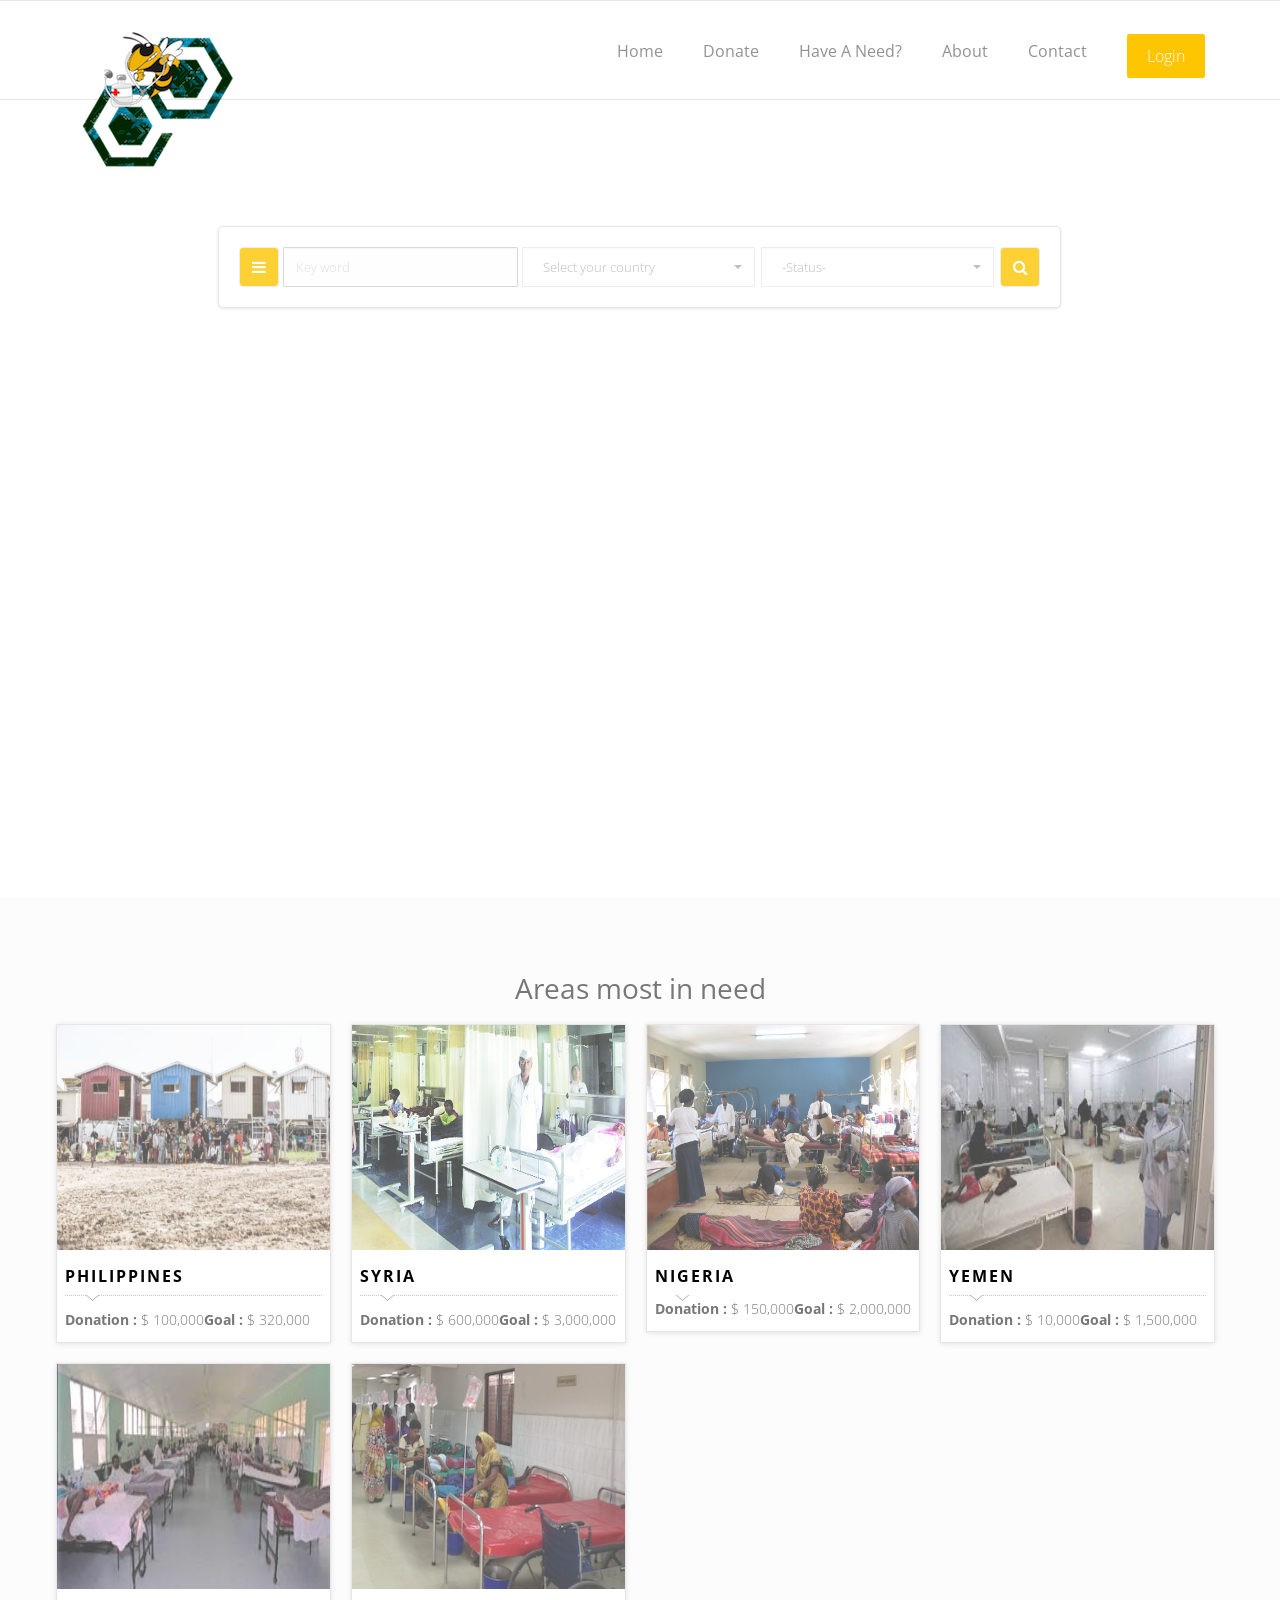
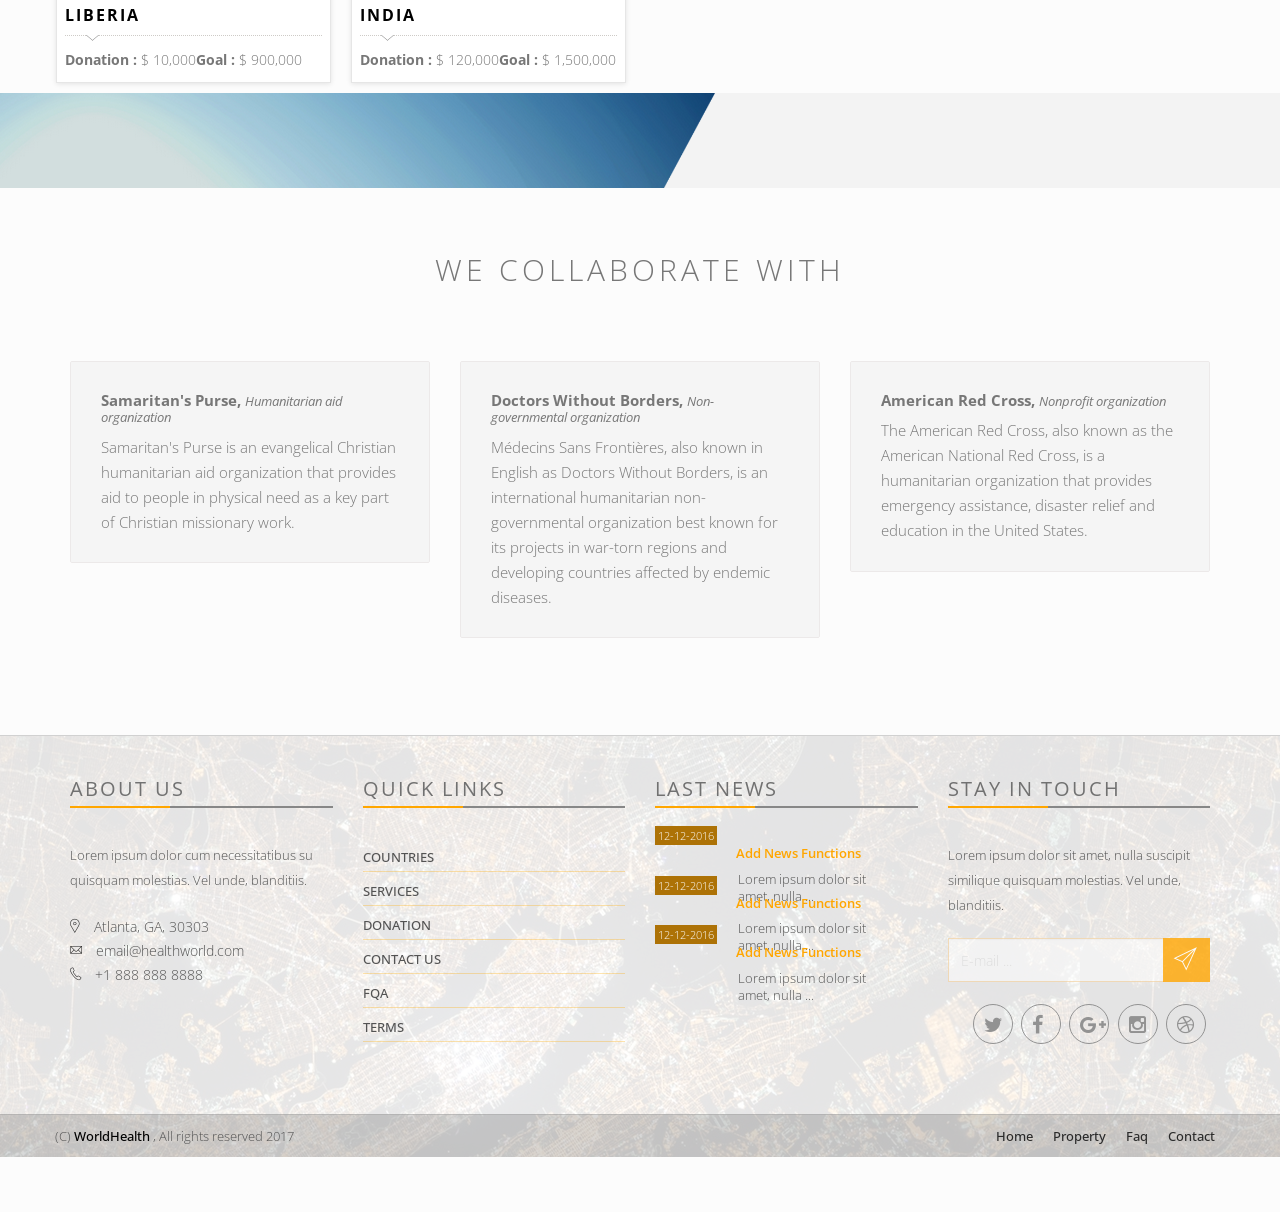
<file: index.html>
<!DOCTYPE html>
<!--[if lt IE 7]>      <html class="no-js lt-ie9 lt-ie8 lt-ie7"> <![endif]-->
<!--[if IE 7]>         <html class="no-js lt-ie9 lt-ie8"> <![endif]-->
<!--[if IE 8]>         <html class="no-js lt-ie9"> <![endif]-->
<!--[if gt IE 8]><!--> <html class="no-js"> <!--<![endif]-->
    <head>
        <meta charset="utf-8">
        <meta http-equiv="X-UA-Compatible" content="IE=edge">
        <title>Healthy World | Home page</title>
        <meta name="description" content="GARO is a real-estate template">
        <meta name="author" content="Kimarotec">
        <meta name="keyword" content="html5, css, bootstrap, property, real-estate theme , bootstrap template">
        <meta name="viewport" content="width=device-width, initial-scale=1">

        <link href='http://fonts.googleapis.com/css?family=Open+Sans:400,300,700,800' rel='stylesheet' type='text/css'>

        <!-- Place favicon.ico and apple-touch-icon.png in the root directory -->
        <link rel="shortcut icon" href="favicon.ico" type="image/x-icon">
        <link rel="icon" href="favicon.ico" type="image/x-icon">

        <link rel="stylesheet" href="assets/css/normalize.css">
        <link rel="stylesheet" href="assets/css/font-awesome.min.css">
        <link rel="stylesheet" href="assets/css/fontello.css">
        <link href="assets/fonts/icon-7-stroke/css/pe-icon-7-stroke.css" rel="stylesheet">
        <link href="assets/fonts/icon-7-stroke/css/helper.css" rel="stylesheet">
        <link href="assets/css/animate.css" rel="stylesheet" media="screen">
        <link rel="stylesheet" href="assets/css/bootstrap-select.min.css"> 
        <link rel="stylesheet" href="bootstrap/css/bootstrap.min.css">
        <link rel="stylesheet" href="assets/css/icheck.min_all.css">
        <link rel="stylesheet" href="assets/css/price-range.css">
        <link rel="stylesheet" href="assets/css/owl.carousel.css">  
        <link rel="stylesheet" href="assets/css/owl.theme.css">
        <link rel="stylesheet" href="assets/css/owl.transitions.css">
        <link rel="stylesheet" href="assets/css/style.css">
        <link rel="stylesheet" href="assets/css/responsive.css">
  
    </head>
    <body>

        <div id="preloader">
            <div id="status">&nbsp;</div>
        </div>
        <!-- Body content -->
        <nav class="navbar navbar-default ">
            <div class="container">
                <!-- Brand and toggle get grouped for better mobile display -->
                <div class="navbar-header">
                    <button type="button" class="navbar-toggle collapsed" data-toggle="collapse" data-target="#navigation">
                        <span class="sr-only">Toggle navigation</span>
                        <span class="icon-bar"></span>
                        <span class="icon-bar"></span>
                        <span class="icon-bar"></span>
                    </button>
                    <a class="navbar-brand" href="index.html"><img src="assets/img/hackgt-logo-home.png" alt=""></a>
                </div>

                <!-- Collect the nav links, forms, and other content for toggling -->
                <div class="collapse navbar-collapse yamm" id="navigation">
                    <div class="button navbar-right">
                        <button class="navbar-btn nav-button wow bounceInRight login" onclick=" window.open('login.html')" data-wow-delay="0.45s">Login</button>
                    </div>
                    <ul class="main-nav nav navbar-nav navbar-right">

                        <li class="wow fadeInDown" data-wow-delay="0.1s"><a class="" href="index.html">Home</a></li>
                        <li class="wow fadeInDown" data-wow-delay="0.1s"><a class="" href="donate.html">Donate</a></li>
                        <li class="wow fadeInDown" data-wow-delay="0.1s"><a class="" href="property.html">Have A Need?</a></li>
                        <li class="wow fadeInDown" data-wow-delay="0.1s"><a class="" href="property.html">About</a></li>
                        <li class="wow fadeInDown" data-wow-delay="0.1s"><a class="" href="contact.html">Contact</a></li>
                    </ul>
                </div><!-- /.navbar-collapse -->
            </div><!-- /.container-fluid -->
        </nav>
        <!-- End of nav bar -->

        <div class="slider-area">
            <div class="slider">
               <!--  <div id="bg-slider" class="owl-carousel owl-theme">
                    <div class="item"><img src="assets/img/slide1/slider-image-2.jpg" alt="The Last of us"></div>
                    <div class="item"><img src="assets/img/slide1/slider-image-1.jpg" alt="GTA V"></div>

                </div> -->
            </div>
            <div class="slider-content">
                <div class="row">
                    <div class="col-lg-8 col-lg-offset-2 col-md-10 col-md-offset-1 col-sm-12">
                        <div class="search-form wow pulse" data-wow-delay="0.8s">

                            <form action="" class=" form-inline">
                                <button class="btn  toggle-btn" type="button"><i class="fa fa-bars"></i></button>

                                <div class="form-group">
                                    <input type="text" class="form-control" placeholder="Key word">
                                </div>
                                <div class="form-group">                                   
                                    <select id="lunchBegins" class="selectpicker" data-live-search="true" data-live-search-style="begins" title="Select your country">

                                        <option>Afghanistan</option>
                                        <option>Cameroon</option>
                                        <option>Nepal</option>
                                        <option>Pakistan</option>
                                        <option>India</option>
                                        <option>Romania</option>
                                    </select>
                                </div>
                                <div class="form-group">                                     
                                    <select id="basic" class="selectpicker show-tick form-control">
                                        <option> -Status- </option>
                                        <option>Complete Destruction </option>
                                        <option>Needs Satisfied</option>
                                        <option>Recovery 50%</option>  

                                    </select>
                                </div>
                                <button class="btn search-btn" type="submit"><i class="fa fa-search"></i></button>

                                <div style="display: none;" class="search-toggle">

                                    <div class="search-row">   

                                        <div class="form-group mar-r-20">
                                            <label for="price-range">Population:</label>
                                            <input type="text" class="span2" value="" data-slider-min="0" 
                                                   data-slider-max="600" data-slider-step="5" 
                                                   data-slider-value="[0,450]" id="price-range" ><br />
                                            <b class="pull-left color">100</b> 
                                            <b class="pull-right color">100000+</b>
                                        </div>
                                        <!-- End of  -->  

                                        <div class="form-group mar-l-20">
                                            <label for="property-geo">Medical Equipment Needs:</label>
                                            <input type="text" class="span2" value="" data-slider-min="0" 
                                                   data-slider-max="600" data-slider-step="5" 
                                                   data-slider-value="[50,450]" id="property-geo" ><br />
                                            <b class="pull-left color">5</b> 
                                            <b class="pull-right color">2000</b>
                                        </div>
                                        <!-- End of  --> 
                                    </div>

                                    <div class="search-row">

                                        <div class="form-group mar-r-20">
                                            <label for="price-range">Fill me in :</label>
                                            <input type="text" class="span2" value="" data-slider-min="0" 
                                                   data-slider-max="600" data-slider-step="5" 
                                                   data-slider-value="[250,450]" id="min-baths" ><br />
                                            <b class="pull-left color">1</b> 
                                            <b class="pull-right color">120</b>
                                        </div>
                                        <!-- End of  --> 

                                        <div class="form-group mar-l-20">
                                            <label for="property-geo">Fill me in :</label>
                                            <input type="text" class="span2" value="" data-slider-min="0" 
                                                   data-slider-max="600" data-slider-step="5" 
                                                   data-slider-value="[250,450]" id="min-bed" ><br />
                                            <b class="pull-left color">1</b> 
                                            <b class="pull-right color">120</b>
                                        </div>
                                        <!-- End of  --> 

                                    </div>
                                    <br>
                                    <div class="search-row">  

                                        <div class="form-group">
                                            <div class="checkbox">
                                                <label>
                                                    <input type="checkbox"> Info
                                                </label>
                                            </div>
                                        </div>
                                        <!-- End of  -->  

                                        <div class="form-group">
                                            <div class="checkbox">
                                                <label>
                                                    <input type="checkbox"> Info
                                                </label>
                                            </div>
                                        </div>
                                        <!-- End of  --> 

                                        <div class="form-group">
                                            <div class="checkbox">
                                                <label>
                                                    <input type="checkbox"> Info
                                                </label>
                                            </div>
                                        </div>
                                        <!-- End of  --> 
                                    </div>

                                    <div class="search-row">  

                                        <div class="form-group">
                                            <div class="checkbox">
                                                <label>
                                                    <input type="checkbox"> Info
                                                </label>
                                            </div>
                                        </div>
                                        <!-- End of  -->  

                                        <div class="form-group">
                                            <div class="checkbox">
                                                <label>
                                                    <input type="checkbox"> Info
                                                </label>
                                            </div>
                                        </div>
                                        <!-- End of  --> 

                                        <div class="form-group">
                                            <div class="checkbox">
                                                <label>
                                                    <input type="checkbox"> Info
                                                </label>
                                            </div>
                                        </div>
                                        <!-- End of  --> 
                                    </div>                                    

                                    <div class="search-row">  

                                        <div class="form-group">
                                            <div class="checkbox">
                                                <label>
                                                    <input type="checkbox"> Info
                                                </label>
                                            </div>
                                        </div>
                                        <!-- End of  -->  

                                        <div class="form-group">
                                            <div class="checkbox">
                                                <label>
                                                    <input type="checkbox"> Info
                                                </label>
                                            </div>
                                        </div>
                                        <!-- End of  --> 

                                        <div class="form-group">
                                            <div class="checkbox">
                                                <label>
                                                    <input type="checkbox"> Info
                                                </label>
                                            </div>
                                        </div>
                                        <!-- End of  --> 
                                        <br>
                                        <hr>
                                    </div>                             
                                    <button class="btn search-btn prop-btm-sheaerch" type="submit"><i class="fa fa-search"></i></button>  
                                </div>                    

                            </form>
                        </div>
                        <br></br>
                        <div class = "worldMap" id = "world"></div>
                    </div>
                </div>
            </div>
        </div>
        <br></br><br></br><br></br>

       <!--  <div>
            <canvas id="bar-chart" width="800" height="450"></canvas>
            <script src="assets/js/charts.js"></script>>
        </div> -->


        <!-- property area -->
        <div class="content-area home-area-1 recent-property" style="background-color: #FCFCFC; padding-bottom: 55px;">
            <div class="container">
                <div class="row">
                    <div class="col-md-10 col-md-offset-1 col-sm-12 text-center page-title">
                        <!-- /.feature title -->
                        <h3>Areas most in need</h3>
                    </div>
                </div>

                <div class="row">
                    <div class="proerty-th">
                        <div class="col-sm-6 col-md-3 p0">
                            <div class="box-two proerty-item">
                                <div class="item-thumb">
                                    <a href="syria.html" ><img src="assets/img/demo/property-1.jpg"></a>
                                </div>
                                <div class="item-entry overflow">
                                    <h5><a href="property-1.html" >Philippines </a></h5>
                                    <div class="dot-hr"></div>
                                    <span class="pull-left"><b>Donation :</b> $ 100,000</span>
                                    <span class="pull-left"><b>Goal :</b>  $ 320,000</span>
                                </div>
                            </div>
                        </div>

                        <div class="col-sm-6 col-md-3 p0">
                            <div class="box-two proerty-item">
                                <div class="item-thumb">
                                    <a href="property-2.html" ><img src="assets/img/demo/property-2.jpg"></a>
                                </div>
                                <div class="item-entry overflow">
                                    <h5><a href="syria.html" >Syria </a></h5>
                                    <div class="dot-hr"></div>
                                    <span class="pull-left"><b>Donation :</b> $ 600,000</span>
                                    <span class="pull-left"><b>Goal :</b>  $ 3,000,000</span>
                                </div>
                            </div>
                        </div>

                        <div class="col-sm-6 col-md-3 p0">
                            <div class="box-two proerty-item">
                                <div class="item-thumb">
                                    <a href="property-3.html" ><img src="assets/img/demo/property-3.jpg"></a>

                                </div>
                                <div class="item-entry overflow">
                                    <h5><a href="property-3.html" >Nigeria </a></h5>
                                    <span class="pull-left"><b>Donation :</b> $ 150,000</span>
                                    <span class="pull-left"><b>Goal :</b>  $ 2,000,000</span>
                                </div>
                            </div>
                        </div>

                        <div class="col-sm-6 col-md-3 p0">
                            <div class="box-two proerty-item">
                                <div class="item-thumb">
                                    <a href="property-4.html" ><img src="assets/img/demo/property-4.jpg"></a>

                                </div>
                                <div class="item-entry overflow">
                                    <h5><a href="property-4.html" >Yemen </a></h5>
                                    <div class="dot-hr"></div>
                                    <span class="pull-left"><b>Donation :</b> $ 10,000</span>
                                    <span class="pull-left"><b>Goal :</b>  $ 1,500,000</span>
                                </div>
                            </div>
                        </div>


                        <div class="col-sm-6 col-md-3 p0">
                            <div class="box-two proerty-item">
                                <div class="item-thumb">
                                    <a href="property-6.html" ><img src="assets/img/demo/property-6.jpg"></a>
                                </div>
                                <div class="item-entry overflow">
                                    <h5><a href="property-6.html" >Liberia </a></h5>
                                    <div class="dot-hr"></div>
                                    <span class="pull-left"><b>Donation :</b> $ 10,000</span>
                                    <span class="pull-left"><b>Goal :</b>  $ 900,000</span>
                                </div>
                            </div>
                        </div>

                        <div class="col-sm-6 col-md-3 p0">
                            <div class="box-two proerty-item">
                                <div class="item-thumb">
                                    <a href="property-7.html" ><img src="assets/img/demo/property-7.jpg"></a>
                                </div>
                                <div class="item-entry overflow">
                                    <h5><a href="property-7.html" >India </a></h5>
                                    <div class="dot-hr"></div>
                                    <span class="pull-left"><b>Donation :</b> $ 120,000</span>
                                    <span class="pull-left"><b>Goal :</b>  $ 1,500,000</span>
                            </div>
                        </div>

                    </div>
                </div>
            </div>
        </div>

        <!--Welcome area -->
        <div class="Welcome-area">
            <div class="container">
                <div class="row">
                    <div class="col-md-12 Welcome-entry  col-sm-12">
                        

                    </div>
                </div>
            </div>
        </div>

        <!--TESTIMONIALS -->
        <div class="testimonial-area recent-property" style="background-color: #FCFCFC; padding-bottom: 15px;">
            <div class="container">
                <div class="row">
                    <div class="col-md-10 col-md-offset-1 col-sm-12 text-center page-title">
                        <!-- /.feature title -->
                        <h2>We Collaborate With  </h2> 
                    </div>
                </div>

                <div class="row">
                    <div class="row testimonial">
                        <div class="col-md-12">
                            <div id="testimonial-slider">
                                <div class="item">
                                    <div class="client-text">  
                                        <h4><strong>Samaritan's Purse, </strong><i>Humanitarian aid organization</i></h4>
                                        <p>Samaritan's Purse is an evangelical Christian humanitarian aid organization that provides aid to people in physical need as a key part of Christian missionary work.</p>
                                    </div>
                                    <!-- <div class="client-face wow fadeInRight" data-wow-delay=".9s"> 
                                        <img src="assets/img/client-face1.png" alt="">
                                    </div> -->
                                </div>
                                <div class="item">
                                    
                                    <div class="client-text"> 
                                        <h4><strong>Doctors Without Borders, </strong><i>Non-governmental organization</i></h4>                              
                                        <p>Médecins Sans Frontières, also known in English as Doctors Without Borders, is an international humanitarian non-governmental organization best known for its projects in war-torn regions and developing countries affected by endemic diseases.</p>
                                    </div>   
                                    
                                </div>
                                <div class="item">
                                    <div class="client-text">  
                                        <h4><strong>American Red Cross, </strong><i>Nonprofit organization</i></h4>                              
                                        <p>The American Red Cross, also known as the American National Red Cross, is a humanitarian organization that provides emergency assistance, disaster relief and education in the United States.</p>
                                    </div>
       
                                </div>
                                
                            </div>
                        </div>
                    </div>

                </div>
            </div>
        </div>
        
        <!-- Footer area-->
        <div class="footer-area">

            <div class=" footer">
                <div class="container">
                    <div class="row">

                        <div class="col-md-3 col-sm-6 wow fadeInRight animated">
                            <div class="single-footer">
                                <h4>About us </h4>
                                <div class="footer-title-line"></div>

                                <!-- <img src="assets/img/footer-logo.png" alt="" class="wow pulse" data-wow-delay="1s"> -->
                                <p>Lorem ipsum dolor cum necessitatibus su quisquam molestias. Vel unde, blanditiis.</p>
                                <ul class="footer-adress">
                                    <li><i class="pe-7s-map-marker strong"> </i> Atlanta, GA, 30303</li>
                                    <li><i class="pe-7s-mail strong"> </i> email@healthworld.com</li>
                                    <li><i class="pe-7s-call strong"> </i> +1 888 888 8888</li>
                                </ul>
                            </div>
                        </div>
                        <div class="col-md-3 col-sm-6 wow fadeInRight animated">
                            <div class="single-footer">
                                <h4>Quick links </h4>
                                <div class="footer-title-line"></div>
                                <ul class="footer-menu">
                                    <li><a href="properties.html">Countries</a>  </li> 
                                    <li><a href="#">Services</a>  </li> 
                                    <li><a href="submit-property.html">Donation </a></li> 
                                    <li><a href="contact.html">Contact us</a></li> 
                                    <li><a href="faq.html">fqa</a>  </li> 
                                    <li><a href="faq.html">Terms </a>  </li> 
                                </ul>
                            </div>
                        </div>
                        <div class="col-md-3 col-sm-6 wow fadeInRight animated">
                            <div class="single-footer">
                                <h4>Last News</h4>
                                <div class="footer-title-line"></div>
                                <ul class="footer-blog">
                                    <li>
                                        <div class="col-md-3 col-sm-4 col-xs-4 blg-thumb p0">
                                            <span class="blg-date">12-12-2016</span>

                                        </div>
                                        <div class="col-md-8  col-sm-8 col-xs-8  blg-entry">
                                            <h6> <a href="single.html">Add news functions </a></h6> 
                                            <p style="line-height: 17px; padding: 8px 2px;">Lorem ipsum dolor sit amet, nulla ...</p>
                                        </div>
                                    </li> 

                                    <li>
                                        <div class="col-md-3 col-sm-4 col-xs-4 blg-thumb p0">
                                            <span class="blg-date">12-12-2016</span>

                                        </div>
                                        <div class="col-md-8  col-sm-8 col-xs-8  blg-entry">
                                            <h6> <a href="single.html">Add news functions </a></h6> 
                                            <p style="line-height: 17px; padding: 8px 2px;">Lorem ipsum dolor sit amet, nulla ...</p>
                                        </div>
                                    </li> 

                                    <li>
                                        <div class="col-md-3 col-sm-4 col-xs-4 blg-thumb p0">
                                            <span class="blg-date">12-12-2016</span>

                                        </div>
                                        <div class="col-md-8  col-sm-8 col-xs-8  blg-entry">
                                            <h6> <a href="single.html">Add news functions </a></h6> 
                                            <p style="line-height: 17px; padding: 8px 2px;">Lorem ipsum dolor sit amet, nulla ...</p>
                                        </div>
                                    </li> 


                                </ul>
                            </div>
                        </div>
                        <div class="col-md-3 col-sm-6 wow fadeInRight animated">
                            <div class="single-footer news-letter">
                                <h4>Stay in touch</h4>
                                <div class="footer-title-line"></div>
                                <p>Lorem ipsum dolor sit amet, nulla  suscipit similique quisquam molestias. Vel unde, blanditiis.</p>

                                <form>
                                    <div class="input-group">
                                        <input class="form-control" type="text" placeholder="E-mail ... ">
                                        <span class="input-group-btn">
                                            <button class="btn btn-primary subscribe" type="button"><i class="pe-7s-paper-plane pe-2x"></i></button>
                                        </span>
                                    </div>
                                    <!-- /input-group -->
                                </form> 

                                <div class="social pull-right"> 
                                    <ul>
                                        <li><a class="wow fadeInUp animated" href="https://twitter.com/kimarotec"><i class="fa fa-twitter"></i></a></li>
                                        <li><a class="wow fadeInUp animated" href="https://www.facebook.com/kimarotec" data-wow-delay="0.2s"><i class="fa fa-facebook"></i></a></li>
                                        <li><a class="wow fadeInUp animated" href="https://plus.google.com/kimarotec" data-wow-delay="0.3s"><i class="fa fa-google-plus"></i></a></li>
                                        <li><a class="wow fadeInUp animated" href="https://instagram.com/kimarotec" data-wow-delay="0.4s"><i class="fa fa-instagram"></i></a></li>
                                        <li><a class="wow fadeInUp animated" href="https://instagram.com/kimarotec" data-wow-delay="0.6s"><i class="fa fa-dribbble"></i></a></li>
                                    </ul> 
                                </div>
                            </div>
                        </div>

                    </div>
                </div>
            </div>

            <div class="footer-copy text-center">
                <div class="container">
                    <div class="row">
                        <div class="pull-left">
                            <span> (C) <a href="http://www.KimaroTec.com">WorldHealth</a> , All rights reserved 2017  </span> 
                        </div> 
                        <div class="bottom-menu pull-right"> 
                            <ul> 
                                <li><a class="wow fadeInUp animated" href="#" data-wow-delay="0.2s">Home</a></li>
                                <li><a class="wow fadeInUp animated" href="#" data-wow-delay="0.3s">Property</a></li>
                                <li><a class="wow fadeInUp animated" href="#" data-wow-delay="0.4s">Faq</a></li>
                                <li><a class="wow fadeInUp animated" href="#" data-wow-delay="0.6s">Contact</a></li>
                            </ul> 
                        </div>
                    </div>
                </div>
            </div>

        </div>

        <script src="assets/js/modernizr-2.6.2.min.js"></script>
        <script src="http://d3js.org/d3.v4.min.js"></script>
        <script src="http://d3js.org/queue.v1.min.js"></script>
        <script src="http://d3js.org/topojson.v1.min.js"></script>
        <script src="assets/js/d3-tip.js"></script>

        <script src="assets/js/world.js"></script>

        <script src="assets/js/jquery-1.10.2.min.js"></script> 
        <script src="bootstrap/js/bootstrap.min.js"></script>
        <script src="assets/js/bootstrap-select.min.js"></script>
        <script src="assets/js/bootstrap-hover-dropdown.js"></script>

        <script src="assets/js/easypiechart.min.js"></script>
        <script src="assets/js/jquery.easypiechart.min.js"></script>

        <script src="assets/js/owl.carousel.min.js"></script>
        <script src="assets/js/wow.js"></script>

        <script src="assets/js/icheck.min.js"></script>
        <script src="assets/js/price-range.js"></script>

        <script src="assets/js/main.js"></script>

    </body>
</html>
</file>
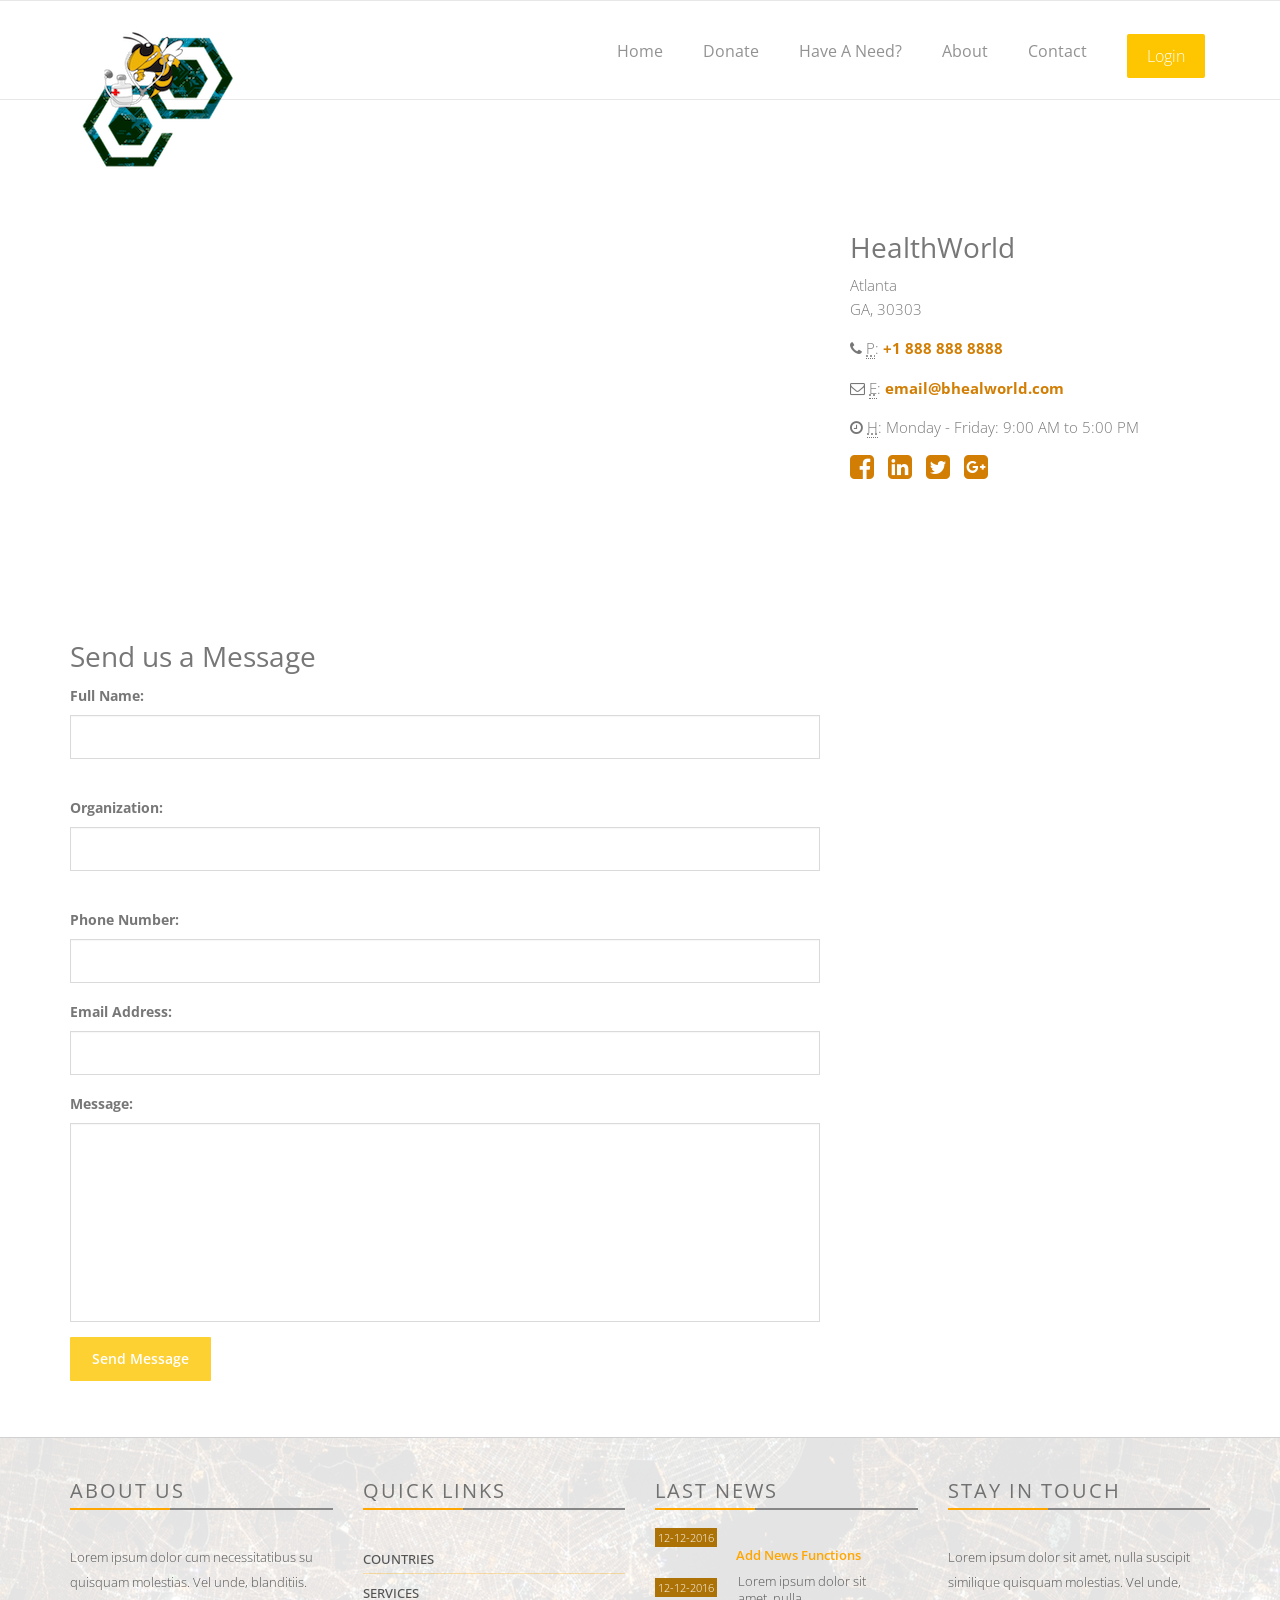
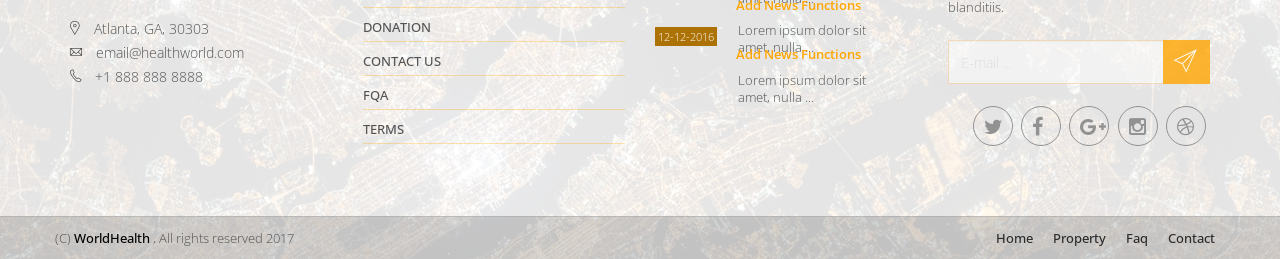
<file: contact.html>
<!DOCTYPE html>
<!--[if lt IE 7]>      <html class="no-js lt-ie9 lt-ie8 lt-ie7"> <![endif]-->
<!--[if IE 7]>         <html class="no-js lt-ie9 lt-ie8"> <![endif]-->
<!--[if IE 8]>         <html class="no-js lt-ie9"> <![endif]-->
<!--[if gt IE 8]><!--> <html class="no-js"> <!--<![endif]-->
    <head>
        <meta charset="utf-8">
        <meta http-equiv="X-UA-Compatible" content="IE=edge">
        <title>Healthy World | Home page</title>
        <meta name="description" content="GARO is a real-estate template">
        <meta name="author" content="Kimarotec">
        <meta name="keyword" content="html5, css, bootstrap, property, real-estate theme , bootstrap template">
        <meta name="viewport" content="width=device-width, initial-scale=1">

        <link href='http://fonts.googleapis.com/css?family=Open+Sans:400,300,700,800' rel='stylesheet' type='text/css'>

        <!-- Place favicon.ico and apple-touch-icon.png in the root directory -->
        <link rel="shortcut icon" href="favicon.ico" type="image/x-icon">
        <link rel="icon" href="favicon.ico" type="image/x-icon">

        <link rel="stylesheet" href="assets/css/normalize.css">
        <link rel="stylesheet" href="assets/css/font-awesome.min.css">
        <link rel="stylesheet" href="assets/css/fontello.css">
        <link href="assets/fonts/icon-7-stroke/css/pe-icon-7-stroke.css" rel="stylesheet">
        <link href="assets/fonts/icon-7-stroke/css/helper.css" rel="stylesheet">
        <link href="assets/css/animate.css" rel="stylesheet" media="screen">
        <link rel="stylesheet" href="assets/css/bootstrap-select.min.css"> 
        <link rel="stylesheet" href="bootstrap/css/bootstrap.min.css">
        <link rel="stylesheet" href="assets/css/icheck.min_all.css">
        <link rel="stylesheet" href="assets/css/price-range.css">
        <link rel="stylesheet" href="assets/css/owl.carousel.css">  
        <link rel="stylesheet" href="assets/css/owl.theme.css">
        <link rel="stylesheet" href="assets/css/owl.transitions.css">
        <link rel="stylesheet" href="assets/css/style.css">
        <link rel="stylesheet" href="assets/css/responsive.css">
  
    </head>
    <body>

        <div id="preloader">
            <div id="status">&nbsp;</div>
        </div>
        <!-- Body content -->
        <nav class="navbar navbar-default ">
            <div class="container">
                <!-- Brand and toggle get grouped for better mobile display -->
                <div class="navbar-header">
                    <button type="button" class="navbar-toggle collapsed" data-toggle="collapse" data-target="#navigation">
                        <span class="sr-only">Toggle navigation</span>
                        <span class="icon-bar"></span>
                        <span class="icon-bar"></span>
                        <span class="icon-bar"></span>
                    </button>
                    <a class="navbar-brand" href="index.html"><img src="assets/img/hackgt-logo-home.png" alt=""></a>
                </div>

                <!-- Collect the nav links, forms, and other content for toggling -->
                <div class="collapse navbar-collapse yamm" id="navigation">
                    <div class="button navbar-right">
                        <button class="navbar-btn nav-button wow bounceInRight login" onclick=" window.open('login.html')" data-wow-delay="0.45s">Login</button>
                    </div>
                    <ul class="main-nav nav navbar-nav navbar-right">

                        <li class="wow fadeInDown" data-wow-delay="0.1s"><a class="" href="index.html">Home</a></li>
                        <li class="wow fadeInDown" data-wow-delay="0.1s"><a class="" href="donate.html">Donate</a></li>
                        <li class="wow fadeInDown" data-wow-delay="0.1s"><a class="" href="property.html">Have A Need?</a></li>
                        <li class="wow fadeInDown" data-wow-delay="0.1s"><a class="" href="property.html">About</a></li>
                        <li class="wow fadeInDown" data-wow-delay="0.1s"><a class="" href="contact.html">Contact</a></li>
                    </ul>
                </div><!-- /.navbar-collapse -->
            </div><!-- /.container-fluid -->
        </nav><br></br><br></br>
        <!-- End of nav bar -->
<div class="container">

        <!-- /.row -->

        <!-- Content Row -->
        <div class="row">
            <!-- Map Column -->
            <div class="col-md-8">
                <!-- Embedded Google Map -->
                <iframe width="100%" height="400px" frameborder="0" scrolling="no" marginheight="0" marginwidth="0" src="https://www.google.com/maps/embed?pb=!1m18!1m12!1m3!1d1656.80853516166!2d-84.1942747920575!3d33.84798469673694!2m3!1f0!2f0!3f0!3m2!1i1024!2i768!4f13.1!3m3!1m2!1s0x88f5a605a3c87cd5%3A0xbbf9f9f07e19154!2s0000+Peachtree+Road%2C+Atlanta%2C+GA+30303!5e0!3m2!1sen!2sus!4v1457997320750"></iframe>
            </div>
            <!-- Contact Details Column -->
            <div class="col-md-4">
                <h3>HealthWorld </h3>
                <p>
                    Atlanta <br>GA, 30303</br>
                </p>
                <p><i class="fa fa-phone"></i>
                    <abbr title="Phone">P</abbr>: <a href="tel:+16785346988">+1 888 888 8888</a>
                </p>
                <p><i class="fa fa-envelope-o"></i>
                    <abbr title="Email">E</abbr>: <a href="mailto:customer_support@broadlinkfds.com">email@bhealworld.com</a>
                </p>
                <p><i class="fa fa-clock-o"></i>
                    <abbr title="Hours">H</abbr>: Monday - Friday: 9:00 AM to 5:00 PM</p>
                <ul class="list-unstyled list-inline list-social-icons">
                    <li>
                        <a href="#"><i class="fa fa-facebook-square fa-2x"></i></a>
                    </li>
                    <li>
                        <a href="#"><i class="fa fa-linkedin-square fa-2x"></i></a>
                    </li>
                    <li>
                        <a href="#"><i class="fa fa-twitter-square fa-2x"></i></a>
                    </li>
                    <li>
                        <a href="#"><i class="fa fa-google-plus-square fa-2x"></i></a>
                    </li>
                </ul>
            </div>
        </div>
        <!-- /.row -->

        <!-- Contact Form -->
        <!-- In order to set the email address and subject line for the contact form go to the bin/contact_me.php file. -->
        <div class="row">
            <div class="col-md-8">
                <h3>Send us a Message</h3>
                <form name="sentMessage" id="contactForm" novalidate>
                    <div class="control-group form-group">
                        <div class="controls">
                            <label>Full Name:</label>
                            <input type="text" class="form-control" id="name" required data-validation-required-message="Please enter your name.">
                            <p class="help-block"></p>
                        </div>
                    </div>
                    <div class="control-group form-group">
                        <div class="controls">
                            <label>Organization:</label>
                            <input type="text" class="form-control" id="name" required data-validation-required-message="Please enter your name.">
                            <p class="help-block"></p>
                        </div>
                    </div>
                    <div class="control-group form-group">
                        <div class="controls">
                            <label>Phone Number:</label>
                            <input type="tel" class="form-control" id="phone" required data-validation-required-message="Please enter your phone number.">
                        </div>
                    </div>
                    <div class="control-group form-group">
                        <div class="controls">
                            <label>Email Address:</label>
                            <input type="email" class="form-control" id="email" required data-validation-required-message="Please enter your email address.">
                        </div>
                    </div>
                    <div class="control-group form-group">
                        <div class="controls">
                            <label>Message:</label>
                            <textarea rows="10" cols="100" class="form-control" id="message" required data-validation-required-message="Please enter your message" maxlength="999" style="resize:none"></textarea>
                        </div>
                    </div>
                    <div id="success"></div>
                    <!-- For success/fail messages -->
                    <button type="submit" class="btn btn-primary">Send Message</button>
                </form>
            </div>

        </div><br></br>
        <!-- /.row -->

        </div>

        
        <!-- Footer area-->
        <div class="footer-area">

            <div class=" footer">
                <div class="container">
                    <div class="row">

                        <div class="col-md-3 col-sm-6 wow fadeInRight animated">
                            <div class="single-footer">
                                <h4>About us </h4>
                                <div class="footer-title-line"></div>

                                <!-- <img src="assets/img/footer-logo.png" alt="" class="wow pulse" data-wow-delay="1s"> -->
                                <p>Lorem ipsum dolor cum necessitatibus su quisquam molestias. Vel unde, blanditiis.</p>
                                <ul class="footer-adress">
                                    <li><i class="pe-7s-map-marker strong"> </i> Atlanta, GA, 30303</li>
                                    <li><i class="pe-7s-mail strong"> </i> email@healthworld.com</li>
                                    <li><i class="pe-7s-call strong"> </i> +1 888 888 8888</li>
                                </ul>
                            </div>
                        </div>
                        <div class="col-md-3 col-sm-6 wow fadeInRight animated">
                            <div class="single-footer">
                                <h4>Quick links </h4>
                                <div class="footer-title-line"></div>
                                <ul class="footer-menu">
                                    <li><a href="properties.html">Countries</a>  </li> 
                                    <li><a href="#">Services</a>  </li> 
                                    <li><a href="submit-property.html">Donation </a></li> 
                                    <li><a href="contact.html">Contact us</a></li> 
                                    <li><a href="faq.html">fqa</a>  </li> 
                                    <li><a href="faq.html">Terms </a>  </li> 
                                </ul>
                            </div>
                        </div>
                        <div class="col-md-3 col-sm-6 wow fadeInRight animated">
                            <div class="single-footer">
                                <h4>Last News</h4>
                                <div class="footer-title-line"></div>
                                <ul class="footer-blog">
                                    <li>
                                        <div class="col-md-3 col-sm-4 col-xs-4 blg-thumb p0">
                                            <span class="blg-date">12-12-2016</span>

                                        </div>
                                        <div class="col-md-8  col-sm-8 col-xs-8  blg-entry">
                                            <h6> <a href="single.html">Add news functions </a></h6> 
                                            <p style="line-height: 17px; padding: 8px 2px;">Lorem ipsum dolor sit amet, nulla ...</p>
                                        </div>
                                    </li> 

                                    <li>
                                        <div class="col-md-3 col-sm-4 col-xs-4 blg-thumb p0">
                                            <span class="blg-date">12-12-2016</span>

                                        </div>
                                        <div class="col-md-8  col-sm-8 col-xs-8  blg-entry">
                                            <h6> <a href="single.html">Add news functions </a></h6> 
                                            <p style="line-height: 17px; padding: 8px 2px;">Lorem ipsum dolor sit amet, nulla ...</p>
                                        </div>
                                    </li> 

                                    <li>
                                        <div class="col-md-3 col-sm-4 col-xs-4 blg-thumb p0">
                                            <span class="blg-date">12-12-2016</span>

                                        </div>
                                        <div class="col-md-8  col-sm-8 col-xs-8  blg-entry">
                                            <h6> <a href="single.html">Add news functions </a></h6> 
                                            <p style="line-height: 17px; padding: 8px 2px;">Lorem ipsum dolor sit amet, nulla ...</p>
                                        </div>
                                    </li> 


                                </ul>
                            </div>
                        </div>
                        <div class="col-md-3 col-sm-6 wow fadeInRight animated">
                            <div class="single-footer news-letter">
                                <h4>Stay in touch</h4>
                                <div class="footer-title-line"></div>
                                <p>Lorem ipsum dolor sit amet, nulla  suscipit similique quisquam molestias. Vel unde, blanditiis.</p>

                                <form>
                                    <div class="input-group">
                                        <input class="form-control" type="text" placeholder="E-mail ... ">
                                        <span class="input-group-btn">
                                            <button class="btn btn-primary subscribe" type="button"><i class="pe-7s-paper-plane pe-2x"></i></button>
                                        </span>
                                    </div>
                                    <!-- /input-group -->
                                </form> 

                                <div class="social pull-right"> 
                                    <ul>
                                        <li><a class="wow fadeInUp animated" href="https://twitter.com/kimarotec"><i class="fa fa-twitter"></i></a></li>
                                        <li><a class="wow fadeInUp animated" href="https://www.facebook.com/kimarotec" data-wow-delay="0.2s"><i class="fa fa-facebook"></i></a></li>
                                        <li><a class="wow fadeInUp animated" href="https://plus.google.com/kimarotec" data-wow-delay="0.3s"><i class="fa fa-google-plus"></i></a></li>
                                        <li><a class="wow fadeInUp animated" href="https://instagram.com/kimarotec" data-wow-delay="0.4s"><i class="fa fa-instagram"></i></a></li>
                                        <li><a class="wow fadeInUp animated" href="https://instagram.com/kimarotec" data-wow-delay="0.6s"><i class="fa fa-dribbble"></i></a></li>
                                    </ul> 
                                </div>
                            </div>
                        </div>

                    </div>
                </div>
            </div>

            <div class="footer-copy text-center">
                <div class="container">
                    <div class="row">
                        <div class="pull-left">
                            <span> (C) <a href="http://www.KimaroTec.com">WorldHealth</a> , All rights reserved 2017  </span> 
                        </div> 
                        <div class="bottom-menu pull-right"> 
                            <ul> 
                                <li><a class="wow fadeInUp animated" href="#" data-wow-delay="0.2s">Home</a></li>
                                <li><a class="wow fadeInUp animated" href="#" data-wow-delay="0.3s">Property</a></li>
                                <li><a class="wow fadeInUp animated" href="#" data-wow-delay="0.4s">Faq</a></li>
                                <li><a class="wow fadeInUp animated" href="#" data-wow-delay="0.6s">Contact</a></li>
                            </ul> 
                        </div>
                    </div>
                </div>
            </div>

        </div>

        <script src="assets/js/modernizr-2.6.2.min.js"></script>
        <script src="http://d3js.org/d3.v4.min.js"></script>
        <script src="http://d3js.org/queue.v1.min.js"></script>
        <script src="http://d3js.org/topojson.v1.min.js"></script>
        <script src="assets/js/d3-tip.js"></script>

        <script src="assets/js/world.js"></script>

        <script src="assets/js/jquery-1.10.2.min.js"></script> 
        <script src="bootstrap/js/bootstrap.min.js"></script>
        <script src="assets/js/bootstrap-select.min.js"></script>
        <script src="assets/js/bootstrap-hover-dropdown.js"></script>

        <script src="assets/js/easypiechart.min.js"></script>
        <script src="assets/js/jquery.easypiechart.min.js"></script>

        <script src="assets/js/owl.carousel.min.js"></script>
        <script src="assets/js/wow.js"></script>

        <script src="assets/js/icheck.min.js"></script>
        <script src="assets/js/price-range.js"></script>

        <script src="assets/js/main.js"></script>

    </body>
</html>
</file>
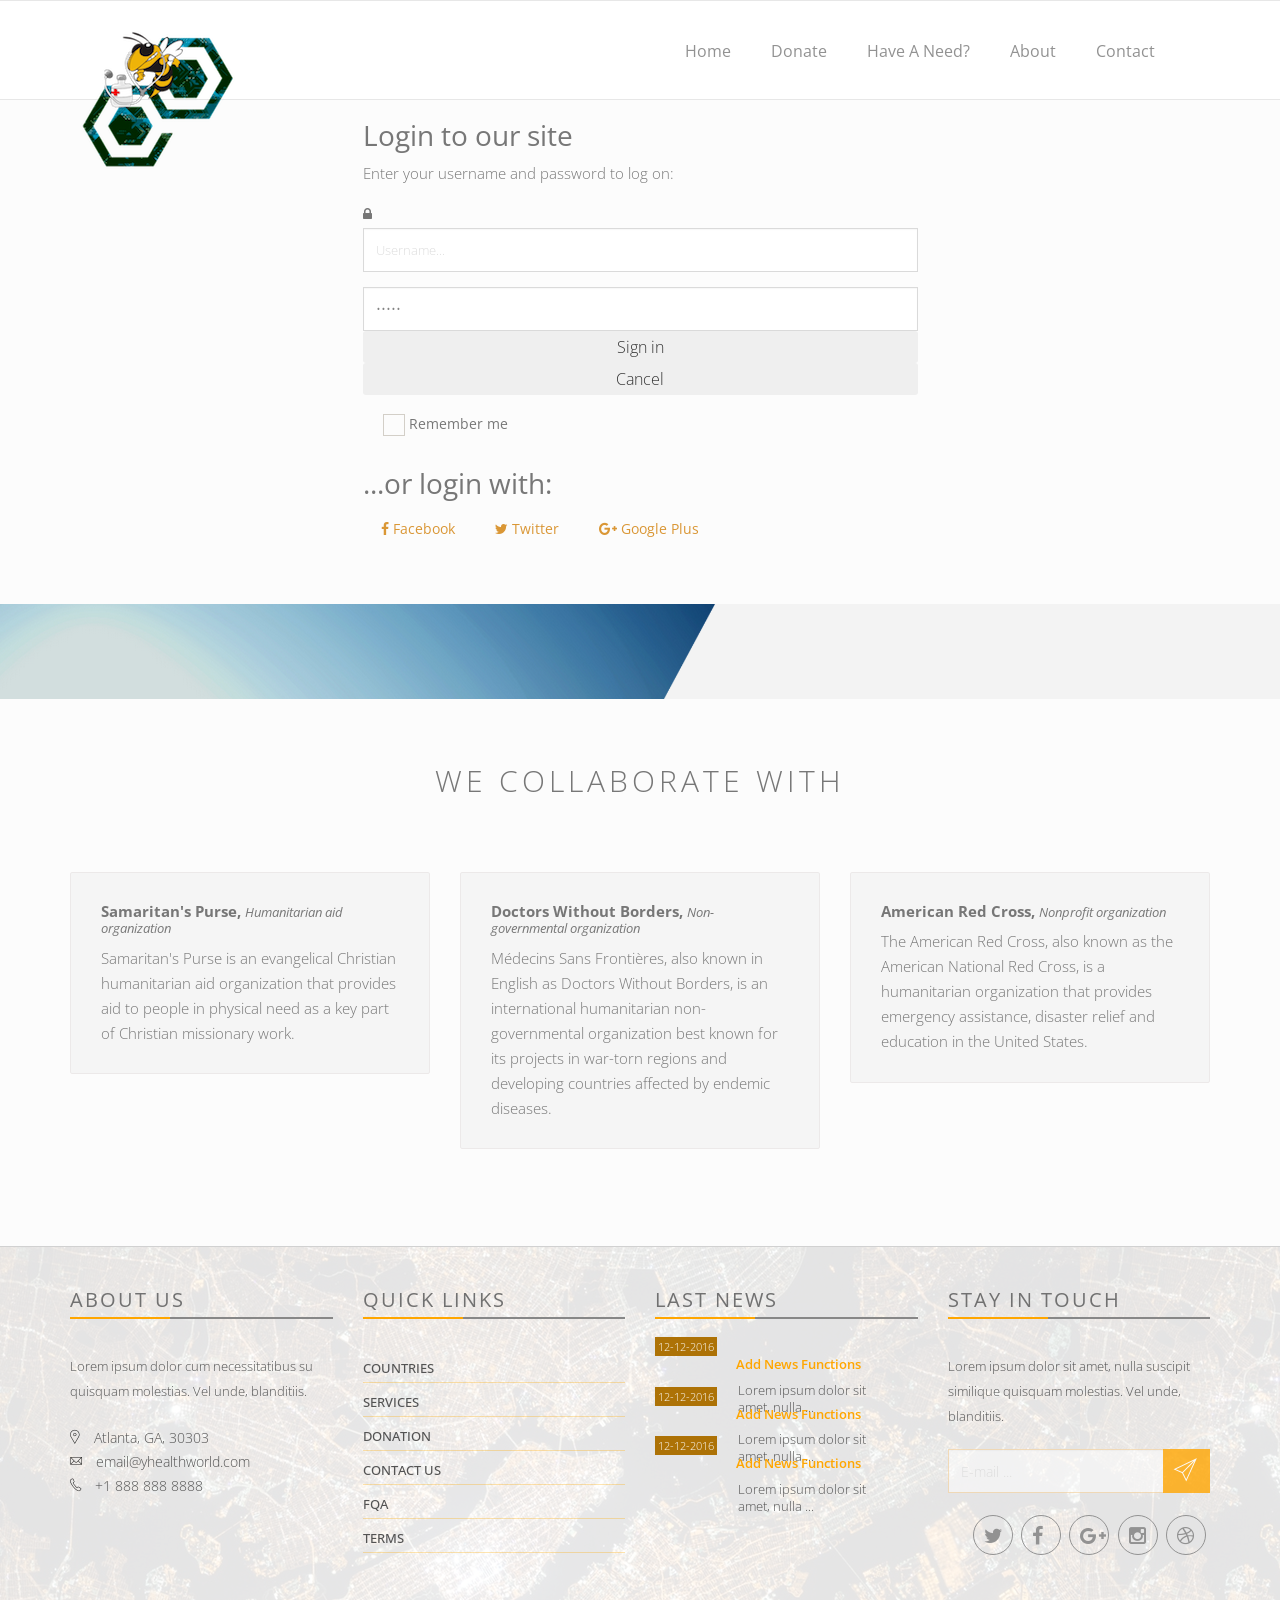
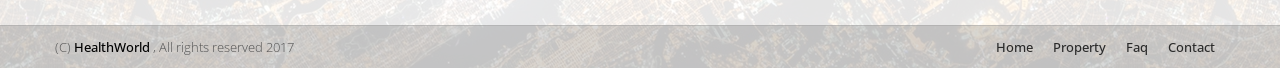
<file: login.html>
<!DOCTYPE html>
 <html class="no-js">
    <head>
        <meta charset="utf-8">
        <meta http-equiv="X-UA-Compatible" content="IE=edge">
        <title>Healthy World | Home page</title>
        <meta name="description" content="GARO is a real-estate template">
        <meta name="author" content="Kimarotec">
        <meta name="keyword" content="html5, css, bootstrap, property, real-estate theme , bootstrap template">
        <meta name="viewport" content="width=device-width, initial-scale=1">

        <link href='http://fonts.googleapis.com/css?family=Open+Sans:400,300,700,800' rel='stylesheet' type='text/css'>

        <!-- Place favicon.ico and apple-touch-icon.png in the root directory -->
        <link rel="shortcut icon" href="favicon.ico" type="image/x-icon">
        <link rel="icon" href="favicon.ico" type="image/x-icon">

        <link rel="stylesheet" href="assets/css/normalize.css">
        <link rel="stylesheet" href="assets/css/font-awesome.min.css">
        <link rel="stylesheet" href="assets/css/fontello.css">
        <link href="assets/fonts/icon-7-stroke/css/pe-icon-7-stroke.css" rel="stylesheet">
        <link href="assets/fonts/icon-7-stroke/css/helper.css" rel="stylesheet">
        <link href="assets/css/animate.css" rel="stylesheet" media="screen">
        <link rel="stylesheet" href="assets/css/bootstrap-select.min.css"> 
        <link rel="stylesheet" href="bootstrap/css/bootstrap.min.css">
        <link rel="stylesheet" href="assets/css/icheck.min_all.css">
        <link rel="stylesheet" href="assets/css/price-range.css">
        <link rel="stylesheet" href="assets/css/owl.carousel.css">  
        <link rel="stylesheet" href="assets/css/owl.theme.css">
        <link rel="stylesheet" href="assets/css/owl.transitions.css">
        <link rel="stylesheet" href="assets/css/style.css">
        <link rel="stylesheet" href="assets/css/responsive.css">
  
    </head>
    <body>

        <div id="preloader">
            <div id="status">&nbsp;</div>
        </div>
        <!-- Body content -->
        <nav class="navbar navbar-default ">
            <div class="container">
                <!-- Brand and toggle get grouped for better mobile display -->
                <div class="navbar-header">
                    <button type="button" class="navbar-toggle collapsed" data-toggle="collapse" data-target="#navigation">
                        <span class="sr-only">Toggle navigation</span>
                        <span class="icon-bar"></span>
                        <span class="icon-bar"></span>
                        <span class="icon-bar"></span>
                    </button>
                    <a class="navbar-brand" href="index.html"><img src="assets/img/hackgt-logo-home.png" alt=""></a>
                </div>

                <!-- Collect the nav links, forms, and other content for toggling -->
                <div class="collapse navbar-collapse yamm" id="navigation">
                    <ul class="main-nav nav navbar-nav navbar-right">

                        <li class="wow fadeInDown" data-wow-delay="0.1s"><a class="" href="index.html">Home</a></li>
                        <li class="wow fadeInDown" data-wow-delay="0.1s"><a class="" href="properties.html">Donate</a></li>
                        <li class="wow fadeInDown" data-wow-delay="0.1s"><a class="" href="property.html">Have A Need?</a></li>
                        <li class="wow fadeInDown" data-wow-delay="0.1s"><a class="" href="property.html">About</a></li>
                        <li class="wow fadeInDown" data-wow-delay="0.1s"><a class="" href="property.html">Contact</a></li>
                    </ul>
                </div><!-- /.navbar-collapse -->
            </div><!-- /.container-fluid -->
        </nav>
        <!-- End of nav bar -->

        <!-- container area -->
        <div class="content-area home-area-1 recent-property" style="background-color: #FCFCFC; padding-bottom: 55px;">
            <div class="container">
                    <div class="row">
                        <div class="col-sm-6 col-sm-offset-3 form-box">
                            <div class="form-top">
                                <div class="form-top-left">
                                    <h3>Login to our site</h3>
                                    <p>Enter your username and password to log on:</p>
                                </div>
                                <div class="form-top-right">
                                    <i class="fa fa-lock"></i>
                                </div>
                            </div>
                            <div class="form-bottom">
                                <form role="form" action="" method="post" class="login-form">
                                    <div class="form-group">
                                        <label class="sr-only" for="form-username">Username</label>
                                        <input type="text" name="form-username" placeholder="Username..." class="form-username form-control" id="form-username">
                                    </div>
                                    <div class="form-group">
                                        <label class="sr-only" for="form-password">Password</label>
                                        <input type="password" name="form-password" placeholder="Password..." class="form-password form-control" id="form-password" onclick="check(this.form)" value="Login"/>
                                        <input type="submit" value="Sign in"/>
                                        <input type="reset" value="Cancel"/>
                                    </div>
                                    
                                    <div class="checkbox">
                                        <label><input type="checkbox"> Remember me</label>
                                    </div>
                                </form>
        
                            </div>
                        </div>
                    </div>
                    <div class="row">
                        <div class="col-sm-6 col-sm-offset-3 social-login">
                            <h3>...or login with:</h3>
                            <div class="social-login-buttons">
                                <a class="btn btn-link-1 btn-link-1-facebook" href="#">
                                    <i class="fa fa-facebook"></i> Facebook
                                </a>
                                <a class="btn btn-link-1 btn-link-1-twitter" href="#">
                                    <i class="fa fa-twitter"></i> Twitter
                                </a>
                                <a class="btn btn-link-1 btn-link-1-google-plus" href="#">
                                    <i class="fa fa-google-plus"></i> Google Plus
                                </a>
                            </div>
                        </div>
                    </div>
                </div>

            </div>
        </div>

        <!--Welcome area -->
        <div class="Welcome-area">
            <div class="container">
                <div class="row">
                    <div class="col-md-12 Welcome-entry  col-sm-12">
                        

                    </div>
                </div>
            </div>
        </div>

        <!--TESTIMONIALS -->
        <div class="testimonial-area recent-property" style="background-color: #FCFCFC; padding-bottom: 15px;">
            <div class="container">
                <div class="row">
                    <div class="col-md-10 col-md-offset-1 col-sm-12 text-center page-title">
                        <!-- /.feature title -->
                        <h2>We Collaborate With  </h2> 
                    </div>
                </div>

                <div class="row">
                    <div class="row testimonial">
                        <div class="col-md-12">
                            <div id="testimonial-slider">
                                <div class="item">
                                    <div class="client-text">  
                                        <h4><strong>Samaritan's Purse, </strong><i>Humanitarian aid organization</i></h4>
                                        <p>Samaritan's Purse is an evangelical Christian humanitarian aid organization that provides aid to people in physical need as a key part of Christian missionary work.</p>
                                    </div>
                                    <!-- <div class="client-face wow fadeInRight" data-wow-delay=".9s"> 
                                        <img src="assets/img/client-face1.png" alt="">
                                    </div> -->
                                </div>
                                <div class="item">
                                    
                                    <div class="client-text"> 
                                        <h4><strong>Doctors Without Borders, </strong><i>Non-governmental organization</i></h4>                              
                                        <p>Médecins Sans Frontières, also known in English as Doctors Without Borders, is an international humanitarian non-governmental organization best known for its projects in war-torn regions and developing countries affected by endemic diseases.</p>
                                    </div>   
                                    
                                </div>
                                <div class="item">
                                    <div class="client-text">  
                                        <h4><strong>American Red Cross, </strong><i>Nonprofit organization</i></h4>                              
                                        <p>The American Red Cross, also known as the American National Red Cross, is a humanitarian organization that provides emergency assistance, disaster relief and education in the United States.</p>
                                    </div>
       
                                </div>
                                
                            </div>
                        </div>
                    </div>

                </div>
            </div>
        </div>
        
        <!-- Footer area-->
        <div class="footer-area">

            <div class=" footer">
                <div class="container">
                    <div class="row">

                        <div class="col-md-3 col-sm-6 wow fadeInRight animated">
                            <div class="single-footer">
                                <h4>About us </h4>
                                <div class="footer-title-line"></div>

                                <!-- <img src="assets/img/footer-logo.png" alt="" class="wow pulse" data-wow-delay="1s"> -->
                                <p>Lorem ipsum dolor cum necessitatibus su quisquam molestias. Vel unde, blanditiis.</p>
                                <ul class="footer-adress">
                                    <li><i class="pe-7s-map-marker strong"> </i> Atlanta, GA, 30303</li>
                                    <li><i class="pe-7s-mail strong"> </i> email@yhealthworld.com</li>
                                    <li><i class="pe-7s-call strong"> </i> +1 888 888 8888</li>
                                </ul>
                            </div>
                        </div>
                        <div class="col-md-3 col-sm-6 wow fadeInRight animated">
                            <div class="single-footer">
                                <h4>Quick links </h4>
                                <div class="footer-title-line"></div>
                                <ul class="footer-menu">
                                    <li><a href="properties.html">Countries</a>  </li> 
                                    <li><a href="#">Services</a>  </li> 
                                    <li><a href="submit-property.html">Donation </a></li> 
                                    <li><a href="contact.html">Contact us</a></li> 
                                    <li><a href="faq.html">fqa</a>  </li> 
                                    <li><a href="faq.html">Terms </a>  </li> 
                                </ul>
                            </div>
                        </div>
                        <div class="col-md-3 col-sm-6 wow fadeInRight animated">
                            <div class="single-footer">
                                <h4>Last News</h4>
                                <div class="footer-title-line"></div>
                                <ul class="footer-blog">
                                    <li>
                                        <div class="col-md-3 col-sm-4 col-xs-4 blg-thumb p0">
                                            <span class="blg-date">12-12-2016</span>

                                        </div>
                                        <div class="col-md-8  col-sm-8 col-xs-8  blg-entry">
                                            <h6> <a href="single.html">Add news functions </a></h6> 
                                            <p style="line-height: 17px; padding: 8px 2px;">Lorem ipsum dolor sit amet, nulla ...</p>
                                        </div>
                                    </li> 

                                    <li>
                                        <div class="col-md-3 col-sm-4 col-xs-4 blg-thumb p0">
                                            <span class="blg-date">12-12-2016</span>

                                        </div>
                                        <div class="col-md-8  col-sm-8 col-xs-8  blg-entry">
                                            <h6> <a href="single.html">Add news functions </a></h6> 
                                            <p style="line-height: 17px; padding: 8px 2px;">Lorem ipsum dolor sit amet, nulla ...</p>
                                        </div>
                                    </li> 

                                    <li>
                                        <div class="col-md-3 col-sm-4 col-xs-4 blg-thumb p0">
                                            <span class="blg-date">12-12-2016</span>

                                        </div>
                                        <div class="col-md-8  col-sm-8 col-xs-8  blg-entry">
                                            <h6> <a href="single.html">Add news functions </a></h6> 
                                            <p style="line-height: 17px; padding: 8px 2px;">Lorem ipsum dolor sit amet, nulla ...</p>
                                        </div>
                                    </li> 


                                </ul>
                            </div>
                        </div>
                        <div class="col-md-3 col-sm-6 wow fadeInRight animated">
                            <div class="single-footer news-letter">
                                <h4>Stay in touch</h4>
                                <div class="footer-title-line"></div>
                                <p>Lorem ipsum dolor sit amet, nulla  suscipit similique quisquam molestias. Vel unde, blanditiis.</p>

                                <form>
                                    <div class="input-group">
                                        <input class="form-control" type="text" placeholder="E-mail ... ">
                                        <span class="input-group-btn">
                                            <button class="btn btn-primary subscribe" type="button"><i class="pe-7s-paper-plane pe-2x"></i></button>
                                        </span>
                                    </div>
                                    <!-- /input-group -->
                                </form> 

                                <div class="social pull-right"> 
                                    <ul>
                                        <li><a class="wow fadeInUp animated" href="https://twitter.com/kimarotec"><i class="fa fa-twitter"></i></a></li>
                                        <li><a class="wow fadeInUp animated" href="https://www.facebook.com/kimarotec" data-wow-delay="0.2s"><i class="fa fa-facebook"></i></a></li>
                                        <li><a class="wow fadeInUp animated" href="https://plus.google.com/kimarotec" data-wow-delay="0.3s"><i class="fa fa-google-plus"></i></a></li>
                                        <li><a class="wow fadeInUp animated" href="https://instagram.com/kimarotec" data-wow-delay="0.4s"><i class="fa fa-instagram"></i></a></li>
                                        <li><a class="wow fadeInUp animated" href="https://instagram.com/kimarotec" data-wow-delay="0.6s"><i class="fa fa-dribbble"></i></a></li>
                                    </ul> 
                                </div>
                            </div>
                        </div>

                    </div>
                </div>
            </div>

            <div class="footer-copy text-center">
                <div class="container">
                    <div class="row">
                        <div class="pull-left">
                            <span> (C) <a href="http://www.KimaroTec.com">HealthWorld</a> , All rights reserved 2017  </span> 
                        </div> 
                        <div class="bottom-menu pull-right"> 
                            <ul> 
                                <li><a class="wow fadeInUp animated" href="#" data-wow-delay="0.2s">Home</a></li>
                                <li><a class="wow fadeInUp animated" href="#" data-wow-delay="0.3s">Property</a></li>
                                <li><a class="wow fadeInUp animated" href="#" data-wow-delay="0.4s">Faq</a></li>
                                <li><a class="wow fadeInUp animated" href="#" data-wow-delay="0.6s">Contact</a></li>
                            </ul> 
                        </div>
                    </div>
                </div>
            </div>

        </div>

        <script src="assets/js/modernizr-2.6.2.min.js"></script>
        <script src="http://d3js.org/d3.v4.min.js"></script>
        <script src="http://d3js.org/queue.v1.min.js"></script>
        <script src="http://d3js.org/topojson.v1.min.js"></script>
        <script src="assets/js/d3-tip.js"></script>

        <script src="assets/js/account.js"></script>

        <script src="assets/js/jquery-1.10.2.min.js"></script> 
        <script src="bootstrap/js/bootstrap.min.js"></script>
        <script src="assets/js/bootstrap-select.min.js"></script>
        <script src="assets/js/bootstrap-hover-dropdown.js"></script>

        <script src="assets/js/easypiechart.min.js"></script>
        <script src="assets/js/jquery.easypiechart.min.js"></script>

        <script src="assets/js/owl.carousel.min.js"></script>
        <script src="assets/js/wow.js"></script>

        <script src="assets/js/icheck.min.js"></script>
        <script src="assets/js/price-range.js"></script>

        <script src="assets/js/main.js"></script>

    </body>
</html>
</file>
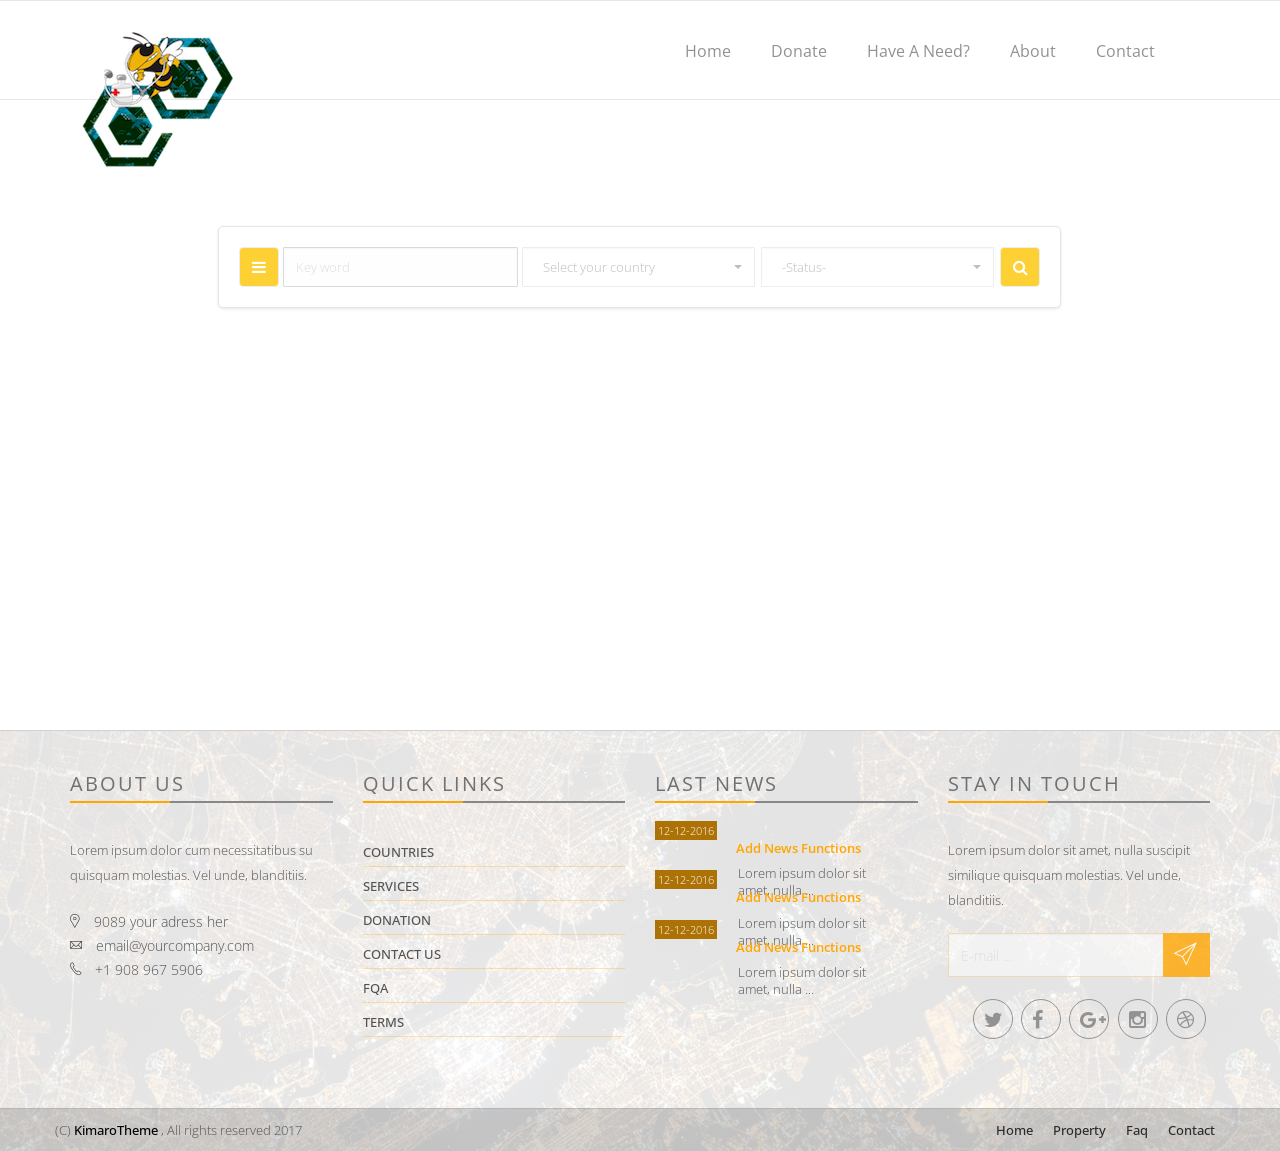
<file: temp.html>
<!DOCTYPE html>
<!--[if lt IE 7]>      <html class="no-js lt-ie9 lt-ie8 lt-ie7"> <![endif]-->
<!--[if IE 7]>         <html class="no-js lt-ie9 lt-ie8"> <![endif]-->
<!--[if IE 8]>         <html class="no-js lt-ie9"> <![endif]-->
<!--[if gt IE 8]><!--> <html class="no-js"> <!--<![endif]-->
    <head>
        <meta charset="utf-8">
        <meta http-equiv="X-UA-Compatible" content="IE=edge">
        <title>Healthy World | Home page</title>
        <meta name="description" content="GARO is a real-estate template">
        <meta name="author" content="Kimarotec">
        <meta name="keyword" content="html5, css, bootstrap, property, real-estate theme , bootstrap template">
        <meta name="viewport" content="width=device-width, initial-scale=1">

        <style>

          .counties {
            fill: none;
          }

          .states {
            fill: none;
            stroke: #fff;
            stroke-linejoin: round;
          }

        </style>

        <link href='http://fonts.googleapis.com/css?family=Open+Sans:400,300,700,800' rel='stylesheet' type='text/css'>

        <!-- Place favicon.ico and apple-touch-icon.png in the root directory -->
        <link rel="shortcut icon" href="favicon.ico" type="image/x-icon">
        <link rel="icon" href="favicon.ico" type="image/x-icon">

        <link rel="stylesheet" href="assets/css/normalize.css">
        <link rel="stylesheet" href="assets/css/font-awesome.min.css">
        <link rel="stylesheet" href="assets/css/fontello.css">
        <link href="assets/fonts/icon-7-stroke/css/pe-icon-7-stroke.css" rel="stylesheet">
        <link href="assets/fonts/icon-7-stroke/css/helper.css" rel="stylesheet">
        <link href="assets/css/animate.css" rel="stylesheet" media="screen">
        <link rel="stylesheet" href="assets/css/bootstrap-select.min.css"> 
        <link rel="stylesheet" href="bootstrap/css/bootstrap.min.css">
        <link rel="stylesheet" href="assets/css/icheck.min_all.css">
        <link rel="stylesheet" href="assets/css/price-range.css">
        <link rel="stylesheet" href="assets/css/owl.carousel.css">  
        <link rel="stylesheet" href="assets/css/owl.theme.css">
        <link rel="stylesheet" href="assets/css/owl.transitions.css">
        <link rel="stylesheet" href="assets/css/style.css">
        <link rel="stylesheet" href="assets/css/responsive.css">
  
    </head>
    <body>

        <div id="preloader">
            <div id="status">&nbsp;</div>
        </div>
        <!-- Body content -->
        <nav class="navbar navbar-default ">
            <div class="container">
                <!-- Brand and toggle get grouped for better mobile display -->
                <div class="navbar-header">
                    <button type="button" class="navbar-toggle collapsed" data-toggle="collapse" data-target="#navigation">
                        <span class="sr-only">Toggle navigation</span>
                        <span class="icon-bar"></span>
                        <span class="icon-bar"></span>
                        <span class="icon-bar"></span>
                    </button>
                    <a class="navbar-brand" href="index.html"><img src="assets/img/hackgt-logo-home.png" alt=""></a>
                </div>

                <!-- Collect the nav links, forms, and other content for toggling -->
                <div class="collapse navbar-collapse yamm" id="navigation">
                  <!--   <div class="button navbar-right">
                        <button class="navbar-btn nav-button wow bounceInRight login" onclick=" window.open('register.html')" data-wow-delay="0.45s">Login</button>
                        <button class="navbar-btn nav-button wow fadeInRight" onclick=" window.open('submit-property.html')" data-wow-delay="0.48s">Submit</button>
                    </div> -->
                    <ul class="main-nav nav navbar-nav navbar-right">

                        <li class="wow fadeInDown" data-wow-delay="0.1s"><a class="" href="index.html">Home</a></li>
                        <li class="wow fadeInDown" data-wow-delay="0.1s"><a class="" href="properties.html">Donate</a></li>
                        <li class="wow fadeInDown" data-wow-delay="0.1s"><a class="" href="property.html">Have A Need?</a></li>
                        <li class="wow fadeInDown" data-wow-delay="0.1s"><a class="" href="property.html">About</a></li>
                        <li class="wow fadeInDown" data-wow-delay="0.1s"><a class="" href="property.html">Contact</a></li>
                    </ul>
                </div><!-- /.navbar-collapse -->
            </div><!-- /.container-fluid -->
        </nav>
        <!-- End of nav bar -->

        <div class="slider-area">
            <div class="slider">
               <!--  <div id="bg-slider" class="owl-carousel owl-theme">
                    <div class="item"><img src="assets/img/slide1/slider-image-2.jpg" alt="The Last of us"></div>
                    <div class="item"><img src="assets/img/slide1/slider-image-1.jpg" alt="GTA V"></div>

                </div> -->
            </div>
            <div class="slider-content">
                <div class="row">
                    <div class="col-lg-8 col-lg-offset-2 col-md-10 col-md-offset-1 col-sm-12">
                        <div class="search-form wow pulse" data-wow-delay="0.8s">

                            <form action="" class=" form-inline">
                                <button class="btn  toggle-btn" type="button"><i class="fa fa-bars"></i></button>

                                <div class="form-group">
                                    <input type="text" class="form-control" placeholder="Key word">
                                </div>
                                <div class="form-group">                                   
                                    <select id="lunchBegins" class="selectpicker" data-live-search="true" data-live-search-style="begins" title="Select your country">

                                        <option>Afghanistan</option>
                                        <option>Cameroon</option>
                                        <option>Nepal</option>
                                        <option>Pakistan</option>
                                        <option>India</option>
                                        <option>Romania</option>
                                    </select>
                                </div>
                                <div class="form-group">                                     
                                    <select id="basic" class="selectpicker show-tick form-control">
                                        <option> -Status- </option>
                                        <option>Complete Destruction </option>
                                        <option>Needs Satisfied</option>
                                        <option>Recovery 50%</option>  

                                    </select>
                                </div>
                                <button class="btn search-btn" type="submit"><i class="fa fa-search"></i></button>

                                <div style="display: none;" class="search-toggle">

                                    <div class="search-row">   

                                        <div class="form-group mar-r-20">
                                            <label for="price-range">Population:</label>
                                            <input type="text" class="span2" value="" data-slider-min="0" 
                                                   data-slider-max="600" data-slider-step="5" 
                                                   data-slider-value="[0,450]" id="price-range" ><br />
                                            <b class="pull-left color">100</b> 
                                            <b class="pull-right color">100000+</b>
                                        </div>
                                        <!-- End of  -->  

                                        <div class="form-group mar-l-20">
                                            <label for="property-geo">Medical Equipment Needs:</label>
                                            <input type="text" class="span2" value="" data-slider-min="0" 
                                                   data-slider-max="600" data-slider-step="5" 
                                                   data-slider-value="[50,450]" id="property-geo" ><br />
                                            <b class="pull-left color">5</b> 
                                            <b class="pull-right color">2000</b>
                                        </div>
                                        <!-- End of  --> 
                                    </div>

                                    <div class="search-row">

                                        <div class="form-group mar-r-20">
                                            <label for="price-range">Fill me in :</label>
                                            <input type="text" class="span2" value="" data-slider-min="0" 
                                                   data-slider-max="600" data-slider-step="5" 
                                                   data-slider-value="[250,450]" id="min-baths" ><br />
                                            <b class="pull-left color">1</b> 
                                            <b class="pull-right color">120</b>
                                        </div>
                                        <!-- End of  --> 

                                        <div class="form-group mar-l-20">
                                            <label for="property-geo">Fill me in :</label>
                                            <input type="text" class="span2" value="" data-slider-min="0" 
                                                   data-slider-max="600" data-slider-step="5" 
                                                   data-slider-value="[250,450]" id="min-bed" ><br />
                                            <b class="pull-left color">1</b> 
                                            <b class="pull-right color">120</b>
                                        </div>
                                        <!-- End of  --> 

                                    </div>
                                    <br>
                                    <div class="search-row">  

                                        <div class="form-group">
                                            <div class="checkbox">
                                                <label>
                                                    <input type="checkbox"> Info
                                                </label>
                                            </div>
                                        </div>
                                        <!-- End of  -->  

                                        <div class="form-group">
                                            <div class="checkbox">
                                                <label>
                                                    <input type="checkbox"> Info
                                                </label>
                                            </div>
                                        </div>
                                        <!-- End of  --> 

                                        <div class="form-group">
                                            <div class="checkbox">
                                                <label>
                                                    <input type="checkbox"> Info
                                                </label>
                                            </div>
                                        </div>
                                        <!-- End of  --> 
                                    </div>

                                    <div class="search-row">  

                                        <div class="form-group">
                                            <div class="checkbox">
                                                <label>
                                                    <input type="checkbox"> Info
                                                </label>
                                            </div>
                                        </div>
                                        <!-- End of  -->  

                                        <div class="form-group">
                                            <div class="checkbox">
                                                <label>
                                                    <input type="checkbox"> Info
                                                </label>
                                            </div>
                                        </div>
                                        <!-- End of  --> 

                                        <div class="form-group">
                                            <div class="checkbox">
                                                <label>
                                                    <input type="checkbox"> Info
                                                </label>
                                            </div>
                                        </div>
                                        <!-- End of  --> 
                                    </div>                                    

                                    <div class="search-row">  

                                        <div class="form-group">
                                            <div class="checkbox">
                                                <label>
                                                    <input type="checkbox"> Info
                                                </label>
                                            </div>
                                        </div>
                                        <!-- End of  -->  

                                        <div class="form-group">
                                            <div class="checkbox">
                                                <label>
                                                    <input type="checkbox"> Info
                                                </label>
                                            </div>
                                        </div>
                                        <!-- End of  --> 

                                        <div class="form-group">
                                            <div class="checkbox">
                                                <label>
                                                    <input type="checkbox"> Info
                                                </label>
                                            </div>
                                        </div>
                                        <!-- End of  --> 
                                        <br>
                                        <hr>
                                    </div>                             
                                    <button class="btn search-btn prop-btm-sheaerch" type="submit"><i class="fa fa-search"></i></button>  
                                </div>                    

                            </form>
                        </div>
                        <br></br>
                    </div>
                </div>
                <svg width="960" height="600"></svg>
            </div><br></br>

        </div>
        <!-- Footer area-->
        <div class="footer-area">

            <div class=" footer">
                <div class="container">
                    <div class="row">

                        <div class="col-md-3 col-sm-6 wow fadeInRight animated">
                            <div class="single-footer">
                                <h4>About us </h4>
                                <div class="footer-title-line"></div>

                                <!-- <img src="assets/img/footer-logo.png" alt="" class="wow pulse" data-wow-delay="1s"> -->
                                <p>Lorem ipsum dolor cum necessitatibus su quisquam molestias. Vel unde, blanditiis.</p>
                                <ul class="footer-adress">
                                    <li><i class="pe-7s-map-marker strong"> </i> 9089 your adress her</li>
                                    <li><i class="pe-7s-mail strong"> </i> email@yourcompany.com</li>
                                    <li><i class="pe-7s-call strong"> </i> +1 908 967 5906</li>
                                </ul>
                            </div>
                        </div>
                        <div class="col-md-3 col-sm-6 wow fadeInRight animated">
                            <div class="single-footer">
                                <h4>Quick links </h4>
                                <div class="footer-title-line"></div>
                                <ul class="footer-menu">
                                    <li><a href="properties.html">Countries</a>  </li> 
                                    <li><a href="#">Services</a>  </li> 
                                    <li><a href="submit-property.html">Donation </a></li> 
                                    <li><a href="contact.html">Contact us</a></li> 
                                    <li><a href="faq.html">fqa</a>  </li> 
                                    <li><a href="faq.html">Terms </a>  </li> 
                                </ul>
                            </div>
                        </div>
                        <div class="col-md-3 col-sm-6 wow fadeInRight animated">
                            <div class="single-footer">
                                <h4>Last News</h4>
                                <div class="footer-title-line"></div>
                                <ul class="footer-blog">
                                    <li>
                                        <div class="col-md-3 col-sm-4 col-xs-4 blg-thumb p0">
                                            <span class="blg-date">12-12-2016</span>

                                        </div>
                                        <div class="col-md-8  col-sm-8 col-xs-8  blg-entry">
                                            <h6> <a href="single.html">Add news functions </a></h6> 
                                            <p style="line-height: 17px; padding: 8px 2px;">Lorem ipsum dolor sit amet, nulla ...</p>
                                        </div>
                                    </li> 

                                    <li>
                                        <div class="col-md-3 col-sm-4 col-xs-4 blg-thumb p0">
                                            <span class="blg-date">12-12-2016</span>

                                        </div>
                                        <div class="col-md-8  col-sm-8 col-xs-8  blg-entry">
                                            <h6> <a href="single.html">Add news functions </a></h6> 
                                            <p style="line-height: 17px; padding: 8px 2px;">Lorem ipsum dolor sit amet, nulla ...</p>
                                        </div>
                                    </li> 

                                    <li>
                                        <div class="col-md-3 col-sm-4 col-xs-4 blg-thumb p0">
                                            <span class="blg-date">12-12-2016</span>

                                        </div>
                                        <div class="col-md-8  col-sm-8 col-xs-8  blg-entry">
                                            <h6> <a href="single.html">Add news functions </a></h6> 
                                            <p style="line-height: 17px; padding: 8px 2px;">Lorem ipsum dolor sit amet, nulla ...</p>
                                        </div>
                                    </li> 


                                </ul>
                            </div>
                        </div>
                        <div class="col-md-3 col-sm-6 wow fadeInRight animated">
                            <div class="single-footer news-letter">
                                <h4>Stay in touch</h4>
                                <div class="footer-title-line"></div>
                                <p>Lorem ipsum dolor sit amet, nulla  suscipit similique quisquam molestias. Vel unde, blanditiis.</p>

                                <form>
                                    <div class="input-group">
                                        <input class="form-control" type="text" placeholder="E-mail ... ">
                                        <span class="input-group-btn">
                                            <button class="btn btn-primary subscribe" type="button"><i class="pe-7s-paper-plane pe-2x"></i></button>
                                        </span>
                                    </div>
                                    <!-- /input-group -->
                                </form> 

                                <div class="social pull-right"> 
                                    <ul>
                                        <li><a class="wow fadeInUp animated" href="https://twitter.com/kimarotec"><i class="fa fa-twitter"></i></a></li>
                                        <li><a class="wow fadeInUp animated" href="https://www.facebook.com/kimarotec" data-wow-delay="0.2s"><i class="fa fa-facebook"></i></a></li>
                                        <li><a class="wow fadeInUp animated" href="https://plus.google.com/kimarotec" data-wow-delay="0.3s"><i class="fa fa-google-plus"></i></a></li>
                                        <li><a class="wow fadeInUp animated" href="https://instagram.com/kimarotec" data-wow-delay="0.4s"><i class="fa fa-instagram"></i></a></li>
                                        <li><a class="wow fadeInUp animated" href="https://instagram.com/kimarotec" data-wow-delay="0.6s"><i class="fa fa-dribbble"></i></a></li>
                                    </ul> 
                                </div>
                            </div>
                        </div>

                    </div>
                </div>
            </div>

            <div class="footer-copy text-center">
                <div class="container">
                    <div class="row">
                        <div class="pull-left">
                            <span> (C) <a href="http://www.KimaroTec.com">KimaroTheme</a> , All rights reserved 2017  </span> 
                        </div> 
                        <div class="bottom-menu pull-right"> 
                            <ul> 
                                <li><a class="wow fadeInUp animated" href="#" data-wow-delay="0.2s">Home</a></li>
                                <li><a class="wow fadeInUp animated" href="#" data-wow-delay="0.3s">Property</a></li>
                                <li><a class="wow fadeInUp animated" href="#" data-wow-delay="0.4s">Faq</a></li>
                                <li><a class="wow fadeInUp animated" href="#" data-wow-delay="0.6s">Contact</a></li>
                            </ul> 
                        </div>
                    </div>
                </div>
            </div>

        </div>

       <script src="https://d3js.org/d3.v4.min.js"></script>
        <script src="https://d3js.org/d3-scale-chromatic.v1.min.js"></script>
        <script src="https://d3js.org/topojson.v2.min.js"></script>
        <script src="assets/js/healthmap.js"></script>

        <script src="assets/js/modernizr-2.6.2.min.js"></script>
        
        <script src="http://d3js.org/queue.v1.min.js"></script>
        <script src="assets/js/d3-tip.js"></script>

        <script src="assets/js/jquery-1.10.2.min.js"></script> 
        <script src="bootstrap/js/bootstrap.min.js"></script>
        <script src="assets/js/bootstrap-select.min.js"></script>
        <script src="assets/js/bootstrap-hover-dropdown.js"></script>

        <script src="assets/js/easypiechart.min.js"></script>
        <script src="assets/js/jquery.easypiechart.min.js"></script>

        <script src="assets/js/owl.carousel.min.js"></script>
        <script src="assets/js/wow.js"></script>

        <script src="assets/js/icheck.min.js"></script>
        <script src="assets/js/price-range.js"></script>

        <script src="assets/js/main.js"></script>

    </body>
  </html>
</file>
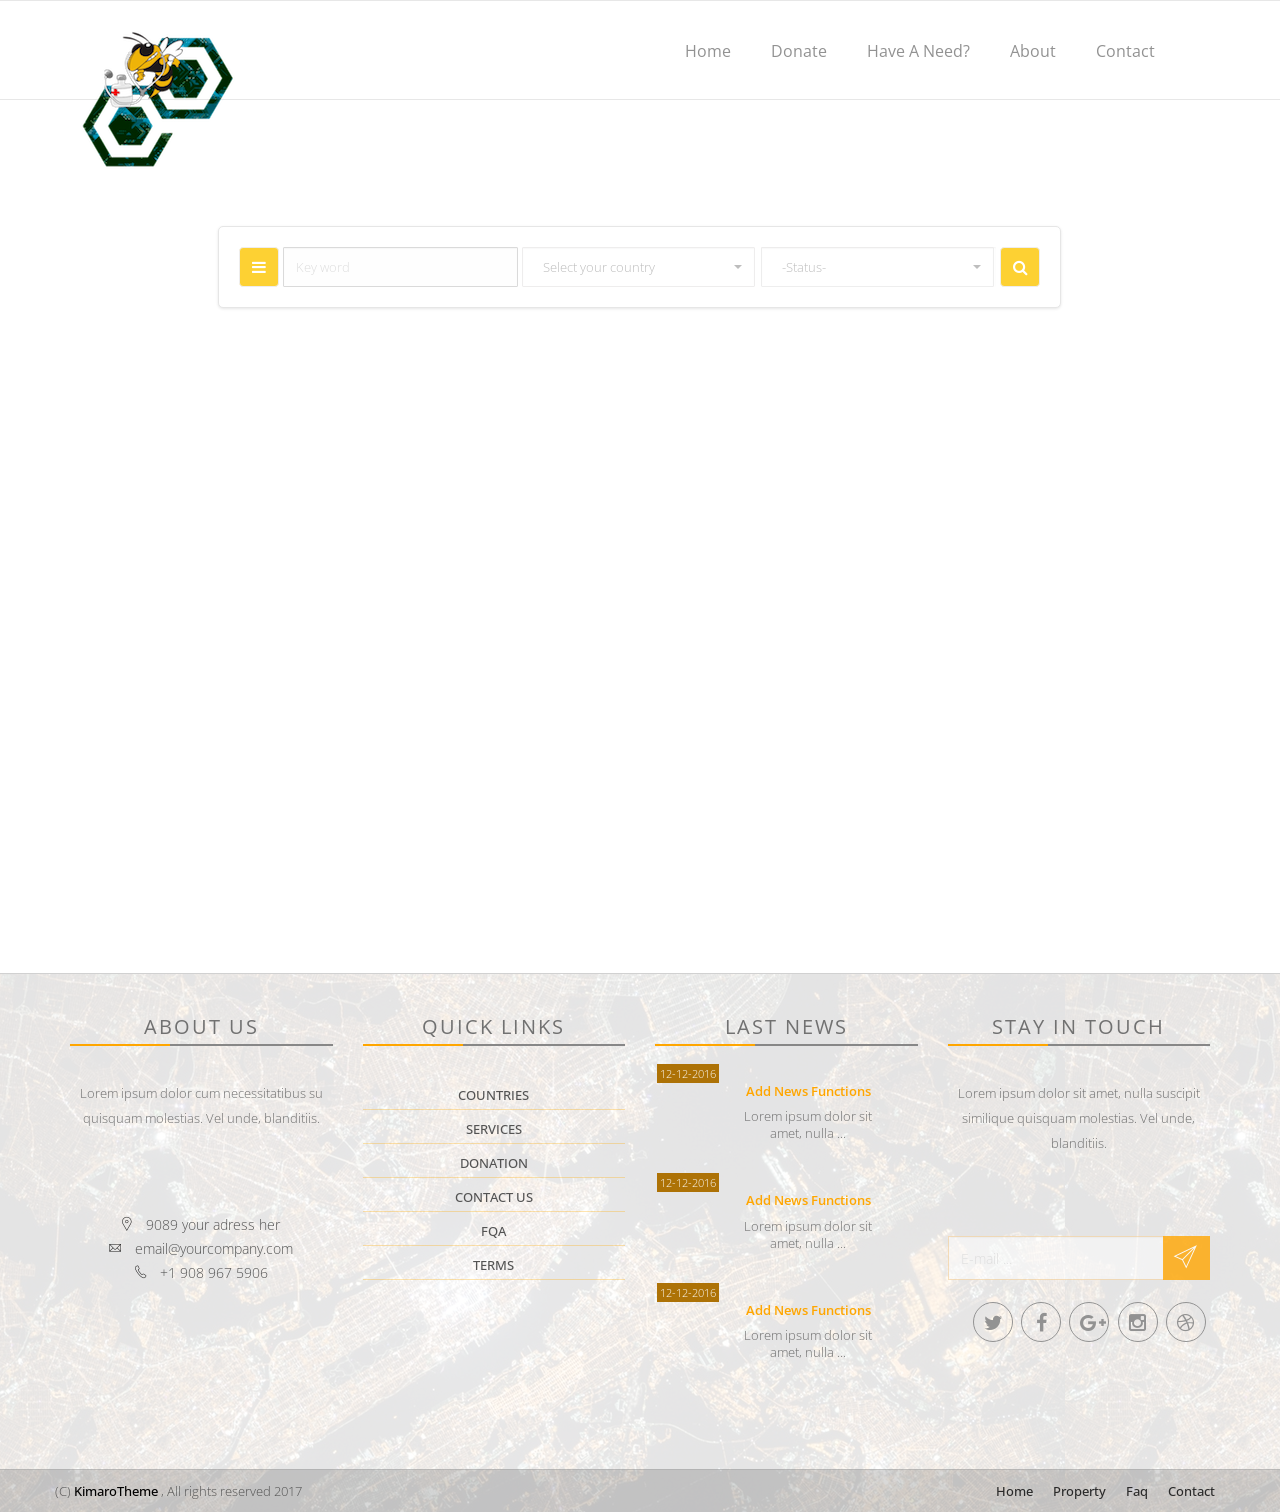
<file: us.html>
<!DOCTYPE html>
<!--[if lt IE 7]>      <html class="no-js lt-ie9 lt-ie8 lt-ie7"> <![endif]-->
<!--[if IE 7]>         <html class="no-js lt-ie9 lt-ie8"> <![endif]-->
<!--[if IE 8]>         <html class="no-js lt-ie9"> <![endif]-->
<!--[if gt IE 8]><!--> 
<html class="no-js"> <!--<![endif]-->
    <head>
        <meta charset="utf-8">
        <meta http-equiv="X-UA-Compatible" content="IE=edge">
        <title>GARO ESTATE | Home page</title>
        <meta name="description" content="GARO is a real-estate template">
        <meta name="author" content="Kimarotec">
        <meta name="keyword" content="html5, css, bootstrap, property, real-estate theme , bootstrap template">
        <meta name="viewport" content="width=device-width, initial-scale=1">

        <link href='http://fonts.googleapis.com/css?family=Open+Sans:400,300,700,800' rel='stylesheet' type='text/css'>

        <!-- Place favicon.ico  the root directory -->
        <link rel="shortcut icon" href="favicon.ico" type="image/x-icon">
        <link rel="icon" href="favicon.ico" type="image/x-icon">

        <link rel="stylesheet" href="assets/css/normalize.css">
        <link rel="stylesheet" href="assets/css/font-awesome.min.css">
        <link rel="stylesheet" href="assets/css/fontello.css">
        <link href="assets/fonts/icon-7-stroke/css/pe-icon-7-stroke.css" rel="stylesheet">
        <link href="assets/fonts/icon-7-stroke/css/helper.css" rel="stylesheet">
        <link href="assets/css/animate.css" rel="stylesheet" media="screen">
        <link rel="stylesheet" href="assets/css/bootstrap-select.min.css"> 
        <link rel="stylesheet" href="bootstrap/css/bootstrap.min.css">
        <link rel="stylesheet" href="assets/css/icheck.min_all.css">
        <link rel="stylesheet" href="assets/css/price-range.css">
        <link rel="stylesheet" href="assets/css/owl.carousel.css">  
        <link rel="stylesheet" href="assets/css/owl.theme.css">
        <link rel="stylesheet" href="assets/css/owl.transitions.css">
        <link rel="stylesheet" href="assets/css/style.css">
        <link rel="stylesheet" href="assets/css/responsive.css">
        <link rel="stylesheet" href="assets/css/responsive-map.css">

    </head>
    <body>

        <div id="preloader">
            <div id="status">&nbsp;</div>
        </div>
        <!-- Body content -->
        <nav class="navbar navbar-default ">
            <div class="container">
                <!-- Brand and toggle get grouped for better mobile display -->
                <div class="navbar-header">
                    <button type="button" class="navbar-toggle collapsed" data-toggle="collapse" data-target="#navigation">
                        <span class="sr-only">Toggle navigation</span>
                        <span class="icon-bar"></span>
                        <span class="icon-bar"></span>
                        <span class="icon-bar"></span>
                    </button>
                    <a class="navbar-brand" href="index.html"><img src="assets/img/hackgt-logo-home.png" alt=""></a>
                </div>

                <!-- Collect the nav links, forms, and other content for toggling -->
                <div class="collapse navbar-collapse yamm" id="navigation">
                  <!--   <div class="button navbar-right">
                        <button class="navbar-btn nav-button wow bounceInRight login" onclick=" window.open('register.html')" data-wow-delay="0.45s">Login</button>
                        <button class="navbar-btn nav-button wow fadeInRight" onclick=" window.open('submit-property.html')" data-wow-delay="0.48s">Submit</button>
                    </div> -->
                    <ul class="main-nav nav navbar-nav navbar-right">

                        <li class="wow fadeInDown" data-wow-delay="0.1s"><a class="" href="index.html">Home</a></li>
                        <li class="wow fadeInDown" data-wow-delay="0.1s"><a class="" href="properties.html">Donate</a></li>
                        <li class="wow fadeInDown" data-wow-delay="0.1s"><a class="" href="property.html">Have A Need?</a></li>
                        <li class="wow fadeInDown" data-wow-delay="0.1s"><a class="" href="property.html">About</a></li>
                        <li class="wow fadeInDown" data-wow-delay="0.1s"><a class="" href="property.html">Contact</a></li>
                    </ul>
                </div><!-- /.navbar-collapse -->
            </div><!-- /.container-fluid -->
        </nav>
        <!-- End of nav bar -->

        <div class="slider-area">
            <div class="slider">
               <!--  <div id="bg-slider" class="owl-carousel owl-theme">
                    <div class="item"><img src="assets/img/slide1/slider-image-2.jpg" alt="The Last of us"></div>
                    <div class="item"><img src="assets/img/slide1/slider-image-1.jpg" alt="GTA V"></div>

                </div> -->
            </div>
            <div class="slider-content">
                <div class="row">
                    <div class="col-lg-8 col-lg-offset-2 col-md-10 col-md-offset-1 col-sm-12">
                        <div class="search-form wow pulse" data-wow-delay="0.8s">

                            <form action="" class=" form-inline">
                                <button class="btn  toggle-btn" type="button"><i class="fa fa-bars"></i></button>

                                <div class="form-group">
                                    <input type="text" class="form-control" placeholder="Key word">
                                </div>
                                <div class="form-group">                                   
                                    <select id="lunchBegins" class="selectpicker" data-live-search="true" data-live-search-style="begins" title="Select your country">

                                        <option>Afghanistan</option>
                                        <option>Cameroon</option>
                                        <option>Nepal</option>
                                        <option>Pakistan</option>
                                        <option>India</option>
                                        <option>Romania</option>
                                    </select>
                                </div>
                                <div class="form-group">                                     
                                    <select id="basic" class="selectpicker show-tick form-control">
                                        <option> -Status- </option>
                                        <option>Complete Destruction </option>
                                        <option>Needs Satisfied</option>
                                        <option>Recovery 50%</option>  

                                    </select>
                                </div>
                                <button class="btn search-btn" type="submit"><i class="fa fa-search"></i></button>

                                <div style="display: none;" class="search-toggle">

                                    <div class="search-row">   

                                        <div class="form-group mar-r-20">
                                            <label for="price-range">Population:</label>
                                            <input type="text" class="span2" value="" data-slider-min="0" 
                                                   data-slider-max="600" data-slider-step="5" 
                                                   data-slider-value="[0,450]" id="price-range" ><br />
                                            <b class="pull-left color">100</b> 
                                            <b class="pull-right color">100000+</b>
                                        </div>
                                        <!-- End of  -->  

                                        <div class="form-group mar-l-20">
                                            <label for="property-geo">Medical Equipment Needs:</label>
                                            <input type="text" class="span2" value="" data-slider-min="0" 
                                                   data-slider-max="600" data-slider-step="5" 
                                                   data-slider-value="[50,450]" id="property-geo" ><br />
                                            <b class="pull-left color">5</b> 
                                            <b class="pull-right color">2000</b>
                                        </div>
                                        <!-- End of  --> 
                                    </div>

                                    <div class="search-row">

                                        <div class="form-group mar-r-20">
                                            <label for="price-range">Fill me in :</label>
                                            <input type="text" class="span2" value="" data-slider-min="0" 
                                                   data-slider-max="600" data-slider-step="5" 
                                                   data-slider-value="[250,450]" id="min-baths" ><br />
                                            <b class="pull-left color">1</b> 
                                            <b class="pull-right color">120</b>
                                        </div>
                                        <!-- End of  --> 

                                        <div class="form-group mar-l-20">
                                            <label for="property-geo">Fill me in :</label>
                                            <input type="text" class="span2" value="" data-slider-min="0" 
                                                   data-slider-max="600" data-slider-step="5" 
                                                   data-slider-value="[250,450]" id="min-bed" ><br />
                                            <b class="pull-left color">1</b> 
                                            <b class="pull-right color">120</b>
                                        </div>
                                        <!-- End of  --> 

                                    </div>
                                    <br>
                                    <div class="search-row">  

                                        <div class="form-group">
                                            <div class="checkbox">
                                                <label>
                                                    <input type="checkbox"> Info
                                                </label>
                                            </div>
                                        </div>
                                        <!-- End of  -->  

                                        <div class="form-group">
                                            <div class="checkbox">
                                                <label>
                                                    <input type="checkbox"> Info
                                                </label>
                                            </div>
                                        </div>
                                        <!-- End of  --> 

                                        <div class="form-group">
                                            <div class="checkbox">
                                                <label>
                                                    <input type="checkbox"> Info
                                                </label>
                                            </div>
                                        </div>
                                        <!-- End of  --> 
                                    </div>

                                    <div class="search-row">  

                                        <div class="form-group">
                                            <div class="checkbox">
                                                <label>
                                                    <input type="checkbox"> Info
                                                </label>
                                            </div>
                                        </div>
                                        <!-- End of  -->  

                                        <div class="form-group">
                                            <div class="checkbox">
                                                <label>
                                                    <input type="checkbox"> Info
                                                </label>
                                            </div>
                                        </div>
                                        <!-- End of  --> 

                                        <div class="form-group">
                                            <div class="checkbox">
                                                <label>
                                                    <input type="checkbox"> Info
                                                </label>
                                            </div>
                                        </div>
                                        <!-- End of  --> 
                                    </div>                                    

                                    <div class="search-row">  

                                        <div class="form-group">
                                            <div class="checkbox">
                                                <label>
                                                    <input type="checkbox"> Info
                                                </label>
                                            </div>
                                        </div>
                                        <!-- End of  -->  

                                        <div class="form-group">
                                            <div class="checkbox">
                                                <label>
                                                    <input type="checkbox"> Info
                                                </label>
                                            </div>
                                        </div>
                                        <!-- End of  --> 

                                        <div class="form-group">
                                            <div class="checkbox">
                                                <label>
                                                    <input type="checkbox"> Info
                                                </label>
                                            </div>
                                        </div>
                                        <!-- End of  --> 
                                        <br>
                                        <hr>
                                    </div>                             
                                    <button class="btn search-btn prop-btm-sheaerch" type="submit"><i class="fa fa-search"></i></button>  
                                </div>                    

                            </form>
                        </div>
                        <br></br>
                    </div>
                <style>

                .counties {
                  fill: none;
                }

                .states {
                  fill: none;
                  stroke: #fff;
                  stroke-linejoin: round;
                }

                </style>

              <svg width="960" height="600"></svg>
              <!-- Footer area-->
               <!-- Footer area-->
        <div class="footer-area">

            <div class=" footer">
                <div class="container">
                    <div class="row">

                        <div class="col-md-3 col-sm-6 wow fadeInRight animated">
                            <div class="single-footer">
                                <h4>About us </h4>
                                <div class="footer-title-line"></div>

                                <!-- <img src="assets/img/footer-logo.png" alt="" class="wow pulse" data-wow-delay="1s"> -->
                                <p>Lorem ipsum dolor cum necessitatibus su quisquam molestias. Vel unde, blanditiis.</p>
                                <ul class="footer-adress">
                                    <li><i class="pe-7s-map-marker strong"> </i> 9089 your adress her</li>
                                    <li><i class="pe-7s-mail strong"> </i> email@yourcompany.com</li>
                                    <li><i class="pe-7s-call strong"> </i> +1 908 967 5906</li>
                                </ul>
                            </div>
                        </div>
                        <div class="col-md-3 col-sm-6 wow fadeInRight animated">
                            <div class="single-footer">
                                <h4>Quick links </h4>
                                <div class="footer-title-line"></div>
                                <ul class="footer-menu">
                                    <li><a href="properties.html">Countries</a>  </li> 
                                    <li><a href="#">Services</a>  </li> 
                                    <li><a href="submit-property.html">Donation </a></li> 
                                    <li><a href="contact.html">Contact us</a></li> 
                                    <li><a href="faq.html">fqa</a>  </li> 
                                    <li><a href="faq.html">Terms </a>  </li> 
                                </ul>
                            </div>
                        </div>
                        <div class="col-md-3 col-sm-6 wow fadeInRight animated">
                            <div class="single-footer">
                                <h4>Last News</h4>
                                <div class="footer-title-line"></div>
                                <ul class="footer-blog">
                                    <li>
                                        <div class="col-md-3 col-sm-4 col-xs-4 blg-thumb p0">
                                            <span class="blg-date">12-12-2016</span>

                                        </div>
                                        <div class="col-md-8  col-sm-8 col-xs-8  blg-entry">
                                            <h6> <a href="single.html">Add news functions </a></h6> 
                                            <p style="line-height: 17px; padding: 8px 2px;">Lorem ipsum dolor sit amet, nulla ...</p>
                                        </div>
                                    </li> 

                                    <li>
                                        <div class="col-md-3 col-sm-4 col-xs-4 blg-thumb p0">
                                            <span class="blg-date">12-12-2016</span>

                                        </div>
                                        <div class="col-md-8  col-sm-8 col-xs-8  blg-entry">
                                            <h6> <a href="single.html">Add news functions </a></h6> 
                                            <p style="line-height: 17px; padding: 8px 2px;">Lorem ipsum dolor sit amet, nulla ...</p>
                                        </div>
                                    </li> 

                                    <li>
                                        <div class="col-md-3 col-sm-4 col-xs-4 blg-thumb p0">
                                            <span class="blg-date">12-12-2016</span>

                                        </div>
                                        <div class="col-md-8  col-sm-8 col-xs-8  blg-entry">
                                            <h6> <a href="single.html">Add news functions </a></h6> 
                                            <p style="line-height: 17px; padding: 8px 2px;">Lorem ipsum dolor sit amet, nulla ...</p>
                                        </div>
                                    </li> 


                                </ul>
                            </div>
                        </div>
                        <div class="col-md-3 col-sm-6 wow fadeInRight animated">
                            <div class="single-footer news-letter">
                                <h4>Stay in touch</h4>
                                <div class="footer-title-line"></div>
                                <p>Lorem ipsum dolor sit amet, nulla  suscipit similique quisquam molestias. Vel unde, blanditiis.</p>

                                <form>
                                    <div class="input-group">
                                        <input class="form-control" type="text" placeholder="E-mail ... ">
                                        <span class="input-group-btn">
                                            <button class="btn btn-primary subscribe" type="button"><i class="pe-7s-paper-plane pe-2x"></i></button>
                                        </span>
                                    </div>
                                    <!-- /input-group -->
                                </form> 

                                <div class="social pull-right"> 
                                    <ul>
                                        <li><a class="wow fadeInUp animated" href="https://twitter.com/kimarotec"><i class="fa fa-twitter"></i></a></li>
                                        <li><a class="wow fadeInUp animated" href="https://www.facebook.com/kimarotec" data-wow-delay="0.2s"><i class="fa fa-facebook"></i></a></li>
                                        <li><a class="wow fadeInUp animated" href="https://plus.google.com/kimarotec" data-wow-delay="0.3s"><i class="fa fa-google-plus"></i></a></li>
                                        <li><a class="wow fadeInUp animated" href="https://instagram.com/kimarotec" data-wow-delay="0.4s"><i class="fa fa-instagram"></i></a></li>
                                        <li><a class="wow fadeInUp animated" href="https://instagram.com/kimarotec" data-wow-delay="0.6s"><i class="fa fa-dribbble"></i></a></li>
                                    </ul> 
                                </div>
                            </div>
                        </div>

                    </div>
                </div>
            </div>

            <div class="footer-copy text-center">
                <div class="container">
                    <div class="row">
                        <div class="pull-left">
                            <span> (C) <a href="http://www.KimaroTec.com">KimaroTheme</a> , All rights reserved 2017  </span> 
                        </div> 
                        <div class="bottom-menu pull-right"> 
                            <ul> 
                                <li><a class="wow fadeInUp animated" href="#" data-wow-delay="0.2s">Home</a></li>
                                <li><a class="wow fadeInUp animated" href="#" data-wow-delay="0.3s">Property</a></li>
                                <li><a class="wow fadeInUp animated" href="#" data-wow-delay="0.4s">Faq</a></li>
                                <li><a class="wow fadeInUp animated" href="#" data-wow-delay="0.6s">Contact</a></li>
                            </ul> 
                        </div>
                    </div>
                </div>
            </div>

        </div>

       <script src="https://d3js.org/d3.v4.min.js"></script>
        <script src="https://d3js.org/d3-scale-chromatic.v1.min.js"></script>
        <script src="https://d3js.org/topojson.v2.min.js"></script>
        <script src="assets/js/healthmap.js"></script>

        <script src="assets/js/modernizr-2.6.2.min.js"></script>
        
        <script src="http://d3js.org/queue.v1.min.js"></script>
        <script src="assets/js/d3-tip.js"></script>

        <script src="assets/js/jquery-1.10.2.min.js"></script> 
        <script src="bootstrap/js/bootstrap.min.js"></script>
        <script src="assets/js/bootstrap-select.min.js"></script>
        <script src="assets/js/bootstrap-hover-dropdown.js"></script>

        <script src="assets/js/easypiechart.min.js"></script>
        <script src="assets/js/jquery.easypiechart.min.js"></script>

        <script src="assets/js/owl.carousel.min.js"></script>
        <script src="assets/js/wow.js"></script>

        <script src="assets/js/icheck.min.js"></script>
        <script src="assets/js/price-range.js"></script>

        <script src="assets/js/main.js"></script>

    </body>
  </html>
</file>
<file: assets/css/fontello.css>
@font-face {
  font-family: 'fontello';
  src: url('../fonts/fontello/fontello.eot?76007318');
  src: url('../fonts/fontello/fontello.eot?76007318#iefix') format('embedded-opentype'),
       url('../fonts/fontello/fontello.woff?76007318') format('woff'),
       url('../fonts/fontello/fontello.ttf?76007318') format('truetype'),
       url('../fonts/fontello/fontello.svg?76007318#fontello') format('svg');
  font-weight: normal;
  font-style: normal;
}
/* Chrome hack: SVG is rendered more smooth in Windozze. 100% magic, uncomment if you need it. */
/* Note, that will break hinting! In other OS-es font will be not as sharp as it could be */
/*
@media screen and (-webkit-min-device-pixel-ratio:0) {
  @font-face {
    font-family: 'fontello';
    src: url('../font/fontello.svg?76007318#fontello') format('svg');
  }
}
*/
 
 [class^="icon-"]:before, [class*=" icon-"]:before {
  font-family: "fontello";
  font-style: normal;
  font-weight: normal;
  speak: none;
 
  display: inline-block;
  text-decoration: inherit;
  width: 1em;
  margin-right: .2em;
  text-align: center;
  /* opacity: .8; */
 
  /* For safety - reset parent styles, that can break glyph codes*/
  font-variant: normal;
  text-transform: none;
     
  /* fix buttons height, for twitter bootstrap */
  line-height: 1em;
 
  /* Animation center compensation - margins should be symmetric */
  /* remove if not needed */
  margin-left: .2em;
 
  /* you can be more comfortable with increased icons size */
  /* font-size: 120%; */
 
  /* Uncomment for 3D effect */
  /* text-shadow: 1px 1px 1px rgba(127, 127, 127, 0.3); */
}
 
.icon-location:before { content: '\e800'; } /* '' */
.icon-mail:before { content: '\e801'; } /* '' */
.icon-cloud:before { content: '\e802'; } /* '' */
</file>
<file: assets/fonts/icon-7-stroke/css/pe-icon-7-stroke.css>
@font-face {
	font-family: 'Pe-icon-7-stroke';
	src:url('../fonts/Pe-icon-7-stroke.eot?-2irksn');
	src:url('../fonts/Pe-icon-7-stroke.eot?#iefix-2irksn') format('embedded-opentype'),
		url('../fonts/Pe-icon-7-stroke.woff?-2irksn') format('woff'),
		url('../fonts/Pe-icon-7-stroke.ttf?-2irksn') format('truetype'),
		url('../fonts/Pe-icon-7-stroke.svg?-2irksn#Pe-icon-7-stroke') format('svg');
	font-weight: normal;
	font-style: normal;
}

[class^="pe-7s-"], [class*=" pe-7s-"] {
	display: inline-block;
	font-family: 'Pe-icon-7-stroke';
	speak: none;
	font-style: normal;
	font-weight: normal;
	font-variant: normal;
	text-transform: none;
	line-height: 1;

	/* Better Font Rendering =========== */
	-webkit-font-smoothing: antialiased;
	-moz-osx-font-smoothing: grayscale;
}
[class^="pe-6s-"], [class*=" pe-6s-"] {
	display: inline-block;
	font-family: 'Pe-icon-7-stroke';
	speak: none;
	font-style: normal;
	font-weight: normal;
	font-variant: normal;
	text-transform: none;
	line-height: 1;

	/* Better Font Rendering =========== */
	-webkit-font-smoothing: antialiased;
	-moz-osx-font-smoothing: grayscale;
}
.pe-7s-cloud-upload:before {
	content: "\e68a";
}
.pe-7s-cash:before {
	content: "\e68c";
}
.pe-7s-close:before {
	content: "\e680";
}
.pe-7s-bluetooth:before {
	content: "\e68d";
}
.pe-7s-cloud-download:before {
	content: "\e68b";
}
.pe-7s-way:before {
	content: "\e68e";
}
.pe-7s-close-circle:before {
	content: "\e681";
}
.pe-7s-id:before {
	content: "\e68f";
}
.pe-7s-angle-up:before {
	content: "\e682";
}
.pe-7s-wristwatch:before {
	content: "\e690";
}
.pe-7s-angle-up-circle:before {
	content: "\e683";
}
.pe-7s-world:before {
	content: "\e691";
}
.pe-7s-angle-right:before {
	content: "\e684";
}
.pe-7s-volume:before {
	content: "\e692";
}
.pe-7s-angle-right-circle:before {
	content: "\e685";
}
.pe-7s-users:before {
	content: "\e693";
}
.pe-7s-angle-left:before {
	content: "\e686";
}
.pe-7s-user-female:before {
	content: "\e694";
}
.pe-7s-angle-left-circle:before {
	content: "\e687";
}
.pe-7s-up-arrow:before {
	content: "\e695";
}
.pe-7s-angle-down:before {
	content: "\e688";
}
.pe-7s-switch:before {
	content: "\e696";
}
.pe-7s-angle-down-circle:before {
	content: "\e689";
}
.pe-7s-scissors:before {
	content: "\e697";
}
.pe-7s-wallet:before {
	content: "\e600";
}
.pe-7s-safe:before {
	content: "\e698";
}
.pe-7s-volume2:before {
	content: "\e601";
}
.pe-7s-volume1:before {
	content: "\e602";
}
.pe-7s-voicemail:before {
	content: "\e603";
}
.pe-7s-video:before {
	content: "\e604";
}
.pe-7s-user:before {
	content: "\e605";
}
.pe-7s-upload:before {
	content: "\e606";
}
.pe-7s-unlock:before {
	content: "\e607";
}
.pe-7s-umbrella:before {
	content: "\e608";
}
.pe-7s-trash:before {
	content: "\e609";
}
.pe-7s-tools:before {
	content: "\e60a";
}
.pe-7s-timer:before {
	content: "\e60b";
}
.pe-7s-ticket:before {
	content: "\e60c";
}
.pe-7s-target:before {
	content: "\e60d";
}
.pe-7s-sun:before {
	content: "\e60e";
}
.pe-7s-study:before {
	content: "\e60f";
}
.pe-7s-stopwatch:before {
	content: "\e610";
}
.pe-7s-star:before {
	content: "\e611";
}
.pe-7s-speaker:before {
	content: "\e612";
}
.pe-7s-signal:before {
	content: "\e613";
}
.pe-7s-shuffle:before {
	content: "\e614";
}
.pe-7s-shopbag:before {
	content: "\e615";
}
.pe-7s-share:before {
	content: "\e616";
}
.pe-7s-server:before {
	content: "\e617";
}
.pe-7s-search:before {
	content: "\e618";
}
.pe-7s-film:before {
	content: "\e6a5";
}
.pe-7s-science:before {
	content: "\e619";
}
.pe-7s-disk:before {
	content: "\e6a6";
}
.pe-7s-ribbon:before {
	content: "\e61a";
}
.pe-7s-repeat:before {
	content: "\e61b";
}
.pe-7s-refresh:before {
	content: "\e61c";
}
.pe-7s-add-user:before {
	content: "\e6a9";
}
.pe-7s-refresh-cloud:before {
	content: "\e61d";
}
.pe-7s-paperclip:before {
	content: "\e69c";
}
.pe-7s-radio:before {
	content: "\e61e";
}
.pe-7s-note2:before {
	content: "\e69d";
}
.pe-7s-print:before {
	content: "\e61f";
}
.pe-7s-network:before {
	content: "\e69e";
}
.pe-7s-prev:before {
	content: "\e620";
}
.pe-7s-mute:before {
	content: "\e69f";
}
.pe-7s-power:before {
	content: "\e621";
}
.pe-7s-medal:before {
	content: "\e6a0";
}
.pe-7s-portfolio:before {
	content: "\e622";
}
.pe-7s-like2:before {
	content: "\e6a1";
}
.pe-7s-plus:before {
	content: "\e623";
}
.pe-7s-left-arrow:before {
	content: "\e6a2";
}
.pe-7s-play:before {
	content: "\e624";
}
.pe-7s-key:before {
	content: "\e6a3";
}
.pe-7s-plane:before {
	content: "\e625";
}
.pe-7s-joy:before {
	content: "\e6a4";
}
.pe-7s-photo-gallery:before {
	content: "\e626";
}
.pe-7s-pin:before {
	content: "\e69b";
}
.pe-7s-phone:before {
	content: "\e627";
}
.pe-7s-plug:before {
	content: "\e69a";
}
.pe-7s-pen:before {
	content: "\e628";
}
.pe-7s-right-arrow:before {
	content: "\e699";
}
.pe-7s-paper-plane:before {
	content: "\e629";
}
.pe-7s-delete-user:before {
	content: "\e6a7";
}
.pe-7s-paint:before {
	content: "\e62a";
}
.pe-7s-bottom-arrow:before {
	content: "\e6a8";
}
.pe-7s-notebook:before {
	content: "\e62b";
}
.pe-7s-note:before {
	content: "\e62c";
}
.pe-7s-next:before {
	content: "\e62d";
}
.pe-7s-news-paper:before {
	content: "\e62e";
}
.pe-7s-musiclist:before {
	content: "\e62f";
}
.pe-7s-music:before {
	content: "\e630";
}
.pe-7s-mouse:before {
	content: "\e631";
}
.pe-7s-more:before {
	content: "\e632";
}
.pe-7s-moon:before {
	content: "\e633";
}
.pe-7s-monitor:before {
	content: "\e634";
}
.pe-7s-micro:before {
	content: "\e635";
}
.pe-7s-menu:before {
	content: "\e636";
}
.pe-7s-map:before {
	content: "\e637";
}
.pe-7s-map-marker:before {
	content: "\e638";
}
.pe-7s-mail:before {
	content: "\e639";
}
.pe-7s-mail-open:before {
	content: "\e63a";
}
.pe-7s-mail-open-file:before {
	content: "\e63b";
}
.pe-7s-magnet:before {
	content: "\e63c";
}
.pe-7s-loop:before {
	content: "\e63d";
}
.pe-7s-look:before {
	content: "\e63e";
}
.pe-7s-lock:before {
	content: "\e63f";
}
.pe-7s-lintern:before {
	content: "\e640";
}
.pe-7s-link:before {
	content: "\e641";
}
.pe-7s-like:before {
	content: "\e642";
}
.pe-7s-light:before {
	content: "\e643";
}
.pe-7s-less:before {
	content: "\e644";
}
.pe-7s-keypad:before {
	content: "\e645";
}
.pe-7s-junk:before {
	content: "\e646";
}
.pe-7s-info:before {
	content: "\e647";
}
.pe-7s-home:before {
	content: "\e648";
}
.pe-7s-help2:before {
	content: "\e649";
}
.pe-7s-help1:before {
	content: "\e64a";
}
.pe-7s-graph3:before {
	content: "\e64b";
}
.pe-7s-graph2:before {
	content: "\e64c";
}
.pe-7s-graph1:before {
	content: "\e64d";
}
.pe-7s-graph:before {
	content: "\e64e";
}
.pe-7s-global:before {
	content: "\e64f";
}
.pe-7s-gleam:before {
	content: "\e650";
}
.pe-7s-glasses:before {
	content: "\e651";
}
.pe-7s-gift:before {
	content: "\e652";
}
.pe-7s-folder:before {
	content: "\e653";
}
.pe-7s-flag:before {
	content: "\e654";
}
.pe-7s-filter:before {
	content: "\e655";
}
.pe-7s-file:before {
	content: "\e656";
}
.pe-7s-expand1:before {
	content: "\e657";
}
.pe-7s-exapnd2:before {
	content: "\e658";
}
.pe-7s-edit:before {
	content: "\e659";
}
.pe-7s-drop:before {
	content: "\e65a";
}
.pe-7s-drawer:before {
	content: "\e65b";
}
.pe-7s-download:before {
	content: "\e65c";
}
.pe-7s-display2:before {
	content: "\e65d";
}
.pe-7s-display1:before {
	content: "\e65e";
}
.pe-7s-diskette:before {
	content: "\e65f";
}
.pe-7s-date:before {
	content: "\e660";
}
.pe-7s-cup:before {
	content: "\e661";
}
.pe-7s-culture:before {
	content: "\e662";
}
.pe-7s-crop:before {
	content: "\e663";
}
.pe-7s-credit:before {
	content: "\e664";
}
.pe-7s-copy-file:before {
	content: "\e665";
}
.pe-7s-config:before {
	content: "\e666";
}
.pe-7s-compass:before {
	content: "\e667";
}
.pe-7s-comment:before {
	content: "\e668";
}
.pe-7s-coffee:before {
	content: "\e669";
}
.pe-7s-cloud:before {
	content: "\e66a";
}
.pe-7s-clock:before {
	content: "\e66b";
}
.pe-6s-clock:before {
	content: "\e66b";
}
.pe-7s-check:before {
	content: "\e66c";
}
.pe-7s-chat:before {
	content: "\e66d";
}
.pe-7s-cart:before {
	content: "\e66e";
}
.pe-7s-camera:before {
	content: "\e66f";
}
.pe-7s-call:before {
	content: "\e670";
}
.pe-7s-calculator:before {
	content: "\e671";
}
.pe-7s-browser:before {
	content: "\e672";
}
.pe-7s-box2:before {
	content: "\e673";
}
.pe-7s-box1:before {
	content: "\e674";
}
.pe-7s-bookmarks:before {
	content: "\e675";
}
.pe-7s-bicycle:before {
	content: "\e676";
}
.pe-7s-bell:before {
	content: "\e677";
}
.pe-7s-battery:before {
	content: "\e678";
}
.pe-7s-ball:before {
	content: "\e679";
}
.pe-7s-back:before {
	content: "\e67a";
}
.pe-7s-attention:before {
	content: "\e67b";
}
.pe-7s-anchor:before {
	content: "\e67c";
}
.pe-7s-albums:before {
	content: "\e67d";
}
.pe-7s-alarm:before {
	content: "\e67e";
}
.pe-7s-airplay:before {
	content: "\e67f";
}
</file>
<file: assets/css/icheck.min_all.css>
/* iCheck plugin Square skin
----------------------------------- */
.icheckbox_square,
.iradio_square {
    display: inline-block;
    *display: inline;
    vertical-align: middle;
    margin: 0;
    padding: 0;
    width: 22px;
    height: 22px;
    background: url(../../assets/img/skin/square.png) no-repeat;
    border: none;
    cursor: pointer;
}

.icheckbox_square {
    background-position: 0 0;
}
    .icheckbox_square.hover {
        background-position: -24px 0;
    }
    .icheckbox_square.checked {
        background-position: -48px 0;
    }
    .icheckbox_square.disabled {
        background-position: -72px 0;
        cursor: default;
    }
    .icheckbox_square.checked.disabled {
        background-position: -96px 0;
    }

.iradio_square {
    background-position: -120px 0;
}
    .iradio_square.hover {
        background-position: -144px 0;
    }
    .iradio_square.checked {
        background-position: -168px 0;
    }
    .iradio_square.disabled {
        background-position: -192px 0;
        cursor: default;
    }
    .iradio_square.checked.disabled {
        background-position: -216px 0;
    }

/* HiDPI support */
@media (-o-min-device-pixel-ratio: 5/4), (-webkit-min-device-pixel-ratio: 1.25), (min-resolution: 120dpi) {
    .icheckbox_square,
    .iradio_square {
        background-image: url(../../assets/img/skin/square@2x.png);
        -webkit-background-size: 240px 24px;
        background-size: 240px 24px;
    }
}

/* red */
.icheckbox_square-red,
.iradio_square-red {
    display: inline-block;
    *display: inline;
    vertical-align: middle;
    margin: 0;
    padding: 0;
    width: 22px;
    height: 22px;
    background: url(../../assets/img/skin/red.png) no-repeat;
    border: none;
    cursor: pointer;
}

.icheckbox_square-red {
    background-position: 0 0;
}
    .icheckbox_square-red.hover {
        background-position: -24px 0;
    }
    .icheckbox_square-red.checked {
        background-position: -48px 0;
    }
    .icheckbox_square-red.disabled {
        background-position: -72px 0;
        cursor: default;
    }
    .icheckbox_square-red.checked.disabled {
        background-position: -96px 0;
    }

.iradio_square-red {
    background-position: -120px 0;
}
    .iradio_square-red.hover {
        background-position: -144px 0;
    }
    .iradio_square-red.checked {
        background-position: -168px 0;
    }
    .iradio_square-red.disabled {
        background-position: -192px 0;
        cursor: default;
    }
    .iradio_square-red.checked.disabled {
        background-position: -216px 0;
    }

/* HiDPI support */
@media (-o-min-device-pixel-ratio: 5/4), (-webkit-min-device-pixel-ratio: 1.25), (min-resolution: 120dpi) {
    .icheckbox_square-red,
    .iradio_square-red {
        background-image: url(../../assets/img/skin/red@2x.png);
        -webkit-background-size: 240px 24px;
        background-size: 240px 24px;
    }
}

/* green */
.icheckbox_square-green,
.iradio_square-green {
    display: inline-block;
    *display: inline;
    vertical-align: middle;
    margin: 0;
    padding: 0;
    width: 22px;
    height: 22px;
    background: url(../../assets/img/skin/green.png) no-repeat;
    border: none;
    cursor: pointer;
}

.icheckbox_square-green {
    background-position: 0 0;
}
    .icheckbox_square-green.hover {
        background-position: -24px 0;
    }
    .icheckbox_square-green.checked {
        background-position: -48px 0;
    }
    .icheckbox_square-green.disabled {
        background-position: -72px 0;
        cursor: default;
    }
    .icheckbox_square-green.checked.disabled {
        background-position: -96px 0;
    }

.iradio_square-green {
    background-position: -120px 0;
}
    .iradio_square-green.hover {
        background-position: -144px 0;
    }
    .iradio_square-green.checked {
        background-position: -168px 0;
    }
    .iradio_square-green.disabled {
        background-position: -192px 0;
        cursor: default;
    }
    .iradio_square-green.checked.disabled {
        background-position: -216px 0;
    }

/* HiDPI support */
@media (-o-min-device-pixel-ratio: 5/4), (-webkit-min-device-pixel-ratio: 1.25), (min-resolution: 120dpi) {
    .icheckbox_square-green,
    .iradio_square-green {
        background-image: url(../../assets/img/skin/green@2x.png);
        -webkit-background-size: 240px 24px;
        background-size: 240px 24px;
    }
}

/* blue */
.icheckbox_square-blue,
.iradio_square-blue {
    display: inline-block;
    *display: inline;
    vertical-align: middle;
    margin: 0;
    padding: 0;
    width: 22px;
    height: 22px;
    background: url(../../assets/img/skin/blue.png) no-repeat;
    border: none;
    cursor: pointer;
}

.icheckbox_square-blue {
    background-position: 0 0;
}
    .icheckbox_square-blue.hover {
        background-position: -24px 0;
    }
    .icheckbox_square-blue.checked {
        background-position: -48px 0;
    }
    .icheckbox_square-blue.disabled {
        background-position: -72px 0;
        cursor: default;
    }
    .icheckbox_square-blue.checked.disabled {
        background-position: -96px 0;
    }

.iradio_square-blue {
    background-position: -120px 0;
}
    .iradio_square-blue.hover {
        background-position: -144px 0;
    }
    .iradio_square-blue.checked {
        background-position: -168px 0;
    }
    .iradio_square-blue.disabled {
        background-position: -192px 0;
        cursor: default;
    }
    .iradio_square-blue.checked.disabled {
        background-position: -216px 0;
    }

/* HiDPI support */
@media (-o-min-device-pixel-ratio: 5/4), (-webkit-min-device-pixel-ratio: 1.25), (min-resolution: 120dpi) {
    .icheckbox_square-blue,
    .iradio_square-blue {
        background-image: url(../../assets/img/skin/blue@2x.png);
        -webkit-background-size: 240px 24px;
        background-size: 240px 24px;
    }
}

/* aero */
.icheckbox_square-aero,
.iradio_square-aero {
    display: inline-block;
    *display: inline;
    vertical-align: middle;
    margin: 0;
    padding: 0;
    width: 22px;
    height: 22px;
    background: url(../../assets/img/skin/aero.png) no-repeat;
    border: none;
    cursor: pointer;
}

.icheckbox_square-aero {
    background-position: 0 0;
}
    .icheckbox_square-aero.hover {
        background-position: -24px 0;
    }
    .icheckbox_square-aero.checked {
        background-position: -48px 0;
    }
    .icheckbox_square-aero.disabled {
        background-position: -72px 0;
        cursor: default;
    }
    .icheckbox_square-aero.checked.disabled {
        background-position: -96px 0;
    }

.iradio_square-aero {
    background-position: -120px 0;
}
    .iradio_square-aero.hover {
        background-position: -144px 0;
    }
    .iradio_square-aero.checked {
        background-position: -168px 0;
    }
    .iradio_square-aero.disabled {
        background-position: -192px 0;
        cursor: default;
    }
    .iradio_square-aero.checked.disabled {
        background-position: -216px 0;
    }

/* HiDPI support */
@media (-o-min-device-pixel-ratio: 5/4), (-webkit-min-device-pixel-ratio: 1.25), (min-resolution: 120dpi) {
    .icheckbox_square-aero,
    .iradio_square-aero {
        background-image: url(../../assets/img/skin/aero@2x.png);
        -webkit-background-size: 240px 24px;
        background-size: 240px 24px;
    }
}

/* grey */
.icheckbox_square-grey,
.iradio_square-grey {
    display: inline-block;
    *display: inline;
    vertical-align: middle;
    margin: 0;
    padding: 0;
    width: 22px;
    height: 22px;
    background: url(../../assets/img/skin/grey.png) no-repeat;
    border: none;
    cursor: pointer;
}

.icheckbox_square-grey {
    background-position: 0 0;
}
    .icheckbox_square-grey.hover {
        background-position: -24px 0;
    }
    .icheckbox_square-grey.checked {
        background-position: -48px 0;
    }
    .icheckbox_square-grey.disabled {
        background-position: -72px 0;
        cursor: default;
    }
    .icheckbox_square-grey.checked.disabled {
        background-position: -96px 0;
    }

.iradio_square-grey {
    background-position: -120px 0;
}
    .iradio_square-grey.hover {
        background-position: -144px 0;
    }
    .iradio_square-grey.checked {
        background-position: -168px 0;
    }
    .iradio_square-grey.disabled {
        background-position: -192px 0;
        cursor: default;
    }
    .iradio_square-grey.checked.disabled {
        background-position: -216px 0;
    }

/* HiDPI support */
@media (-o-min-device-pixel-ratio: 5/4), (-webkit-min-device-pixel-ratio: 1.25), (min-resolution: 120dpi) {
    .icheckbox_square-grey,
    .iradio_square-grey {
        background-image: url(../../assets/img/skin/grey@2x.png);
        -webkit-background-size: 240px 24px;
        background-size: 240px 24px;
    }
}

/* orange */
.icheckbox_square-orange,
.iradio_square-orange {
    display: inline-block;
    *display: inline;
    vertical-align: middle;
    margin: 0;
    padding: 0;
    width: 22px;
    height: 22px;
    background: url(../../assets/img/skin/orange.png) no-repeat;
    border: none;
    cursor: pointer;
}

.icheckbox_square-orange {
    background-position: 0 0;
}
    .icheckbox_square-orange.hover {
        background-position: -24px 0;
    }
    .icheckbox_square-orange.checked {
        background-position: -48px 0;
    }
    .icheckbox_square-orange.disabled {
        background-position: -72px 0;
        cursor: default;
    }
    .icheckbox_square-orange.checked.disabled {
        background-position: -96px 0;
    }

.iradio_square-orange {
    background-position: -120px 0;
}
    .iradio_square-orange.hover {
        background-position: -144px 0;
    }
    .iradio_square-orange.checked {
        background-position: -168px 0;
    }
    .iradio_square-orange.disabled {
        background-position: -192px 0;
        cursor: default;
    }
    .iradio_square-orange.checked.disabled {
        background-position: -216px 0;
    }

/* HiDPI support */
@media (-o-min-device-pixel-ratio: 5/4), (-webkit-min-device-pixel-ratio: 1.25), (min-resolution: 120dpi) {
    .icheckbox_square-orange,
    .iradio_square-orange {
        background-image: url(../../assets/img/skin/orange@2x.png);
        -webkit-background-size: 240px 24px;
        background-size: 240px 24px;
    }
}

/* yellow */
.icheckbox_square-yellow,
.iradio_square-yellow {
    display: inline-block;
    *display: inline;
    vertical-align: middle;
    margin: 0;
    padding: 0;
    width: 22px;
    height: 22px;
    background: url(../../assets/img/skin/yellow.png) no-repeat;
    border: none;
    cursor: pointer;
}

.icheckbox_square-yellow {
    background-position: 0 0;
}
    .icheckbox_square-yellow.hover {
        background-position: -24px 0;
    }
    .icheckbox_square-yellow.checked {
        background-position: -48px 0;
    }
    .icheckbox_square-yellow.disabled {
        background-position: -72px 0;
        cursor: default;
    }
    .icheckbox_square-yellow.checked.disabled {
        background-position: -96px 0;
    }

.iradio_square-yellow {
    background-position: -120px 0;
}
    .iradio_square-yellow.hover {
        background-position: -144px 0;
    }
    .iradio_square-yellow.checked {
        background-position: -168px 0;
    }
    .iradio_square-yellow.disabled {
        background-position: -192px 0;
        cursor: default;
    }
    .iradio_square-yellow.checked.disabled {
        background-position: -216px 0;
    }

/* HiDPI support */
@media (-o-min-device-pixel-ratio: 5/4), (-webkit-min-device-pixel-ratio: 1.25), (min-resolution: 120dpi) {
    .icheckbox_square-yellow,
    .iradio_square-yellow {
        background-image: url(../../assets/img/skin/yellow@2x.png);
        -webkit-background-size: 240px 24px;
        background-size: 240px 24px;
    }
}

/* pink */
.icheckbox_square-pink,
.iradio_square-pink {
    display: inline-block;
    *display: inline;
    vertical-align: middle;
    margin: 0;
    padding: 0;
    width: 22px;
    height: 22px;
    background: url(../../assets/img/skin/pink.png) no-repeat;
    border: none;
    cursor: pointer;
}

.icheckbox_square-pink {
    background-position: 0 0;
}
    .icheckbox_square-pink.hover {
        background-position: -24px 0;
    }
    .icheckbox_square-pink.checked {
        background-position: -48px 0;
    }
    .icheckbox_square-pink.disabled {
        background-position: -72px 0;
        cursor: default;
    }
    .icheckbox_square-pink.checked.disabled {
        background-position: -96px 0;
    }

.iradio_square-pink {
    background-position: -120px 0;
}
    .iradio_square-pink.hover {
        background-position: -144px 0;
    }
    .iradio_square-pink.checked {
        background-position: -168px 0;
    }
    .iradio_square-pink.disabled {
        background-position: -192px 0;
        cursor: default;
    }
    .iradio_square-pink.checked.disabled {
        background-position: -216px 0;
    }

/* HiDPI support */
@media (-o-min-device-pixel-ratio: 5/4), (-webkit-min-device-pixel-ratio: 1.25), (min-resolution: 120dpi) {
    .icheckbox_square-pink,
    .iradio_square-pink {
        background-image: url(../../assets/img/skin/pink@2x.png);
        -webkit-background-size: 240px 24px;
        background-size: 240px 24px;
    }
}

/* purple */
.icheckbox_square-purple,
.iradio_square-purple {
    display: inline-block;
    *display: inline;
    vertical-align: middle;
    margin: 0;
    padding: 0;
    width: 22px;
    height: 22px;
    background: url(../../assets/img/skin/purple.png) no-repeat;
    border: none;
    cursor: pointer;
}

.icheckbox_square-purple {
    background-position: 0 0;
}
    .icheckbox_square-purple.hover {
        background-position: -24px 0;
    }
    .icheckbox_square-purple.checked {
        background-position: -48px 0;
    }
    .icheckbox_square-purple.disabled {
        background-position: -72px 0;
        cursor: default;
    }
    .icheckbox_square-purple.checked.disabled {
        background-position: -96px 0;
    }

.iradio_square-purple {
    background-position: -120px 0;
}
    .iradio_square-purple.hover {
        background-position: -144px 0;
    }
    .iradio_square-purple.checked {
        background-position: -168px 0;
    }
    .iradio_square-purple.disabled {
        background-position: -192px 0;
        cursor: default;
    }
    .iradio_square-purple.checked.disabled {
        background-position: -216px 0;
    }

/* HiDPI support */
@media (-o-min-device-pixel-ratio: 5/4), (-webkit-min-device-pixel-ratio: 1.25), (min-resolution: 120dpi), (min-resolution: 1.25dppx) {
    .icheckbox_square-purple,
    .iradio_square-purple {
        background-image: url(../../assets/img/skin/purple@2x.png);
        -webkit-background-size: 240px 24px;
        background-size: 240px 24px;
    }
}
</file>
<file: assets/css/style.css>
html, body {
    width: 100%;
    overflow-x: hidden;
}
body {
    height:100%;
    font-family: 'Open Sans', sans-serif; 
    font-weight: 300;
    padding:0;
    margin:0;
    font-size:14px;
    line-height: 28px;
    color: #777; 
    background: #fff; 
    position: relative;
}
/*           Font Smoothing      */

h1, .h1, h2, .h2, h3, .h3, h4, .h4, h5, .h5, h6, .h6, p, .navbar, .brand, .btn-simple{
    -moz-osx-font-smoothing: grayscale;
    -webkit-font-smoothing: antialiased;
}

/*           Typography          */

h1, .h1, h2, .h2, h3, .h3, h4, .h4{
    font-weight: 400; 
}

h1, .h1 {
    font-size: 52px;
}
h2, .h2{
    font-size: 36px;
}
h3, .h3{
    font-size: 28px;
    margin: 20px 0 10px;
}
h4, .h4{
    font-size: 22px;
}
h5, .h5 {
    font-size: 16px;
}
h6, .h6{
    font-size: 14px;
    font-weight: bold;
    text-transform: uppercase;
}
p{
    font-size: 15px;
    line-height: 1.6180em;
}
h1 small, h2 small, h3 small, h4 small, h5 small, h6 small, .h1 small, .h2 small, .h3 small, .h4 small, .h5 small, .h6 small, h1 .small, h2 .small, h3 .small, h4 .small, h5 .small, h6 .small, .h1 .small, .h2 .small, .h3 .small, .h4 .small, .h5 .small, .h6 .small {
    color: #999999;
    font-weight: 300;
    line-height: 1;
}
h1 small, h2 small, h3 small, h1 .small, h2 .small, h3 .small {
    font-size: 60%;
}
h1 .subtitle{
    display: block; 
    line-height: 40px;
    margin: 15px 0 30px;
}
p { 
    padding: 0px 0px 1em;
    margin:0;
}
a {
    color: #d27e04;
    outline: 0;
    font-weight: bold;
    -webkit-transition: all .8s ease;
    transition: all .8s ease;
} 
a:hover {
    text-decoration: none;
    color: #1f2222;
    -webkit-transition: all .8s ease;
    transition: all .8s ease;
}
a:focus {
    color: #999696;
    text-decoration: none;
}
img {
    height: auto;
    max-width: 100%;
    vertical-align: middle;
    border: 0px none; 
}

input {
    outline: 0;
    border: none;
    width: 100%;
    height: inherit;
    color: #333333;
    font-size: 16px;
    padding: 5px 15px;
    border-radius: 3px;
}
button {
    border-radius: 3px;
    outline: thin dotted;
    outline: 5px auto -webkit-focus-ring-color;
    outline-offset: -2px;
    outline: 0;
    outline-offset: 0;
    border: none;
    overflow: visible;
}  
button,
select {
    text-transform: none;
}
button,
html input[type="button"],
input[type="reset"],
input[type="submit"] {
    -webkit-appearance: button;
    cursor: pointer;
}
button[disabled],
html input[disabled] {
    cursor: default;
}
button::-moz-focus-inner,
input::-moz-focus-inner {
    border: 0;
    padding: 0;
}
input {
    line-height: normal;
}
input[type="checkbox"],
input[type="radio"] {
    -moz-box-sizing: border-box;
    box-sizing: border-box;
    padding: 0;
}
input[type="number"]::-webkit-inner-spin-button,
input[type="number"]::-webkit-outer-spin-button {
    height: auto;
}
input[type="search"] {
    -webkit-appearance: textfield;
    -moz-box-sizing: content-box;
    box-sizing: content-box;
}
input[type="search"]::-webkit-search-cancel-button,
input[type="search"]::-webkit-search-decoration {
    -webkit-appearance: none;
}

.counties {
  fill: none;
}

.states {
  fill: none;
  stroke: #fff;
  stroke-linejoin: round;
}

.names {
  fill: none;
  stroke: #fff;
  stroke-linejoin: round;
  }

.btn:focus,
.btn:hover,
.btn:active{
    outline: 0;
}
.btn{
    border-width: 2px;
    background-color: rgba(0,0,0,.0);
    font-weight: 400;
    opacity: 0.8;
    padding: 8px 16px;
}
.btn-round{
    border-width: 1px;
    border-radius: 30px !important;
    opacity: 0.79;
    padding: 9px 18px;
}
.btn-sm, .btn-xs {
    border-radius: 3px;
    font-size: 12px;
    padding: 5px 10px;
}
.btn-xs {
    padding: 1px 5px;
}
.btn-lg{
    border-radius: 6px;
    font-size: 18px;
    font-weight: 400;
    padding: 14px 30px;
}
.btn-wd {
    min-width: 100px;
}
.btn-default{
    color: #777777;
    border-color: #999999
} 
.btn-info{
    color: #2CA8FF;
    border-color: #2CA8FF;
}
.btn-success{
    color: #05AE0E;
    border-color: #05AE0E;
}
.btn-warning{
    color: #FDC600;
    border-color: #FDC600;
}
.btn-danger{
    color: #FF3B30;
    border-color: #FF3B30;
}
.btn:hover{ 
    opacity: 1;
}
.input-lg{
    height: 56px;
    padding: 10px 16px;
}
.btn-primary:hover, .btn-primary:focus, .btn-primary:active, .btn-primary.active, .open .dropdown-toggle.btn-primary {
    color: #1D62F0;
    border-color: #1D62F0;
    background-color: rgba(0,0,0,.0);
}
.btn-info:hover, .btn-info:focus, .btn-info:active, .btn-info.active, .open .dropdown-toggle.btn-info {
    color: #109CFF;
    border-color: #109CFF;
    background-color: rgba(0,0,0,.0);
}
.btn-success:hover, .btn-success:focus, .btn-success:active, .btn-success.active, .open .dropdown-toggle.btn-success {
    color: #049F0C;
    border-color: #049F0C;
    background-color: rgba(0,0,0,.0);
}
.btn-warning:hover, .btn-warning:focus, .btn-warning:active, .btn-warning.active, .open .dropdown-toggle.btn-warning {
    color: #ED8D00;
    border-color: #ED8D00;
    background-color: rgba(0,0,0,.0);
}
.btn-danger:hover, .btn-danger:focus, .btn-danger:active, .btn-danger.active, .open .dropdown-toggle.btn-danger {
    color: #EE2D20;
    border-color: #EE2D20;
    background-color: rgba(0,0,0,.0);
}
.btn-default:hover, .btn-default:focus, .btn-default:active, .btn-default.active, .open .dropdown-toggle.btn-default {
    color: #666666;
    border-color: #888888;
    background-color: rgba(0,0,0,.0);
}
.btn:active, .btn.active {
    background-image: none;
    box-shadow: none;

}
.btn.disabled, .btn[disabled], fieldset[disabled] .btn {
    opacity: 0.45;
}
.btn-primary.disabled, .btn-primary[disabled], fieldset[disabled] .btn-primary, .btn-primary.disabled:hover, .btn-primary[disabled]:hover, fieldset[disabled] .btn-primary:hover, .btn-primary.disabled:focus, .btn-primary[disabled]:focus, fieldset[disabled] .btn-primary:focus, .btn-primary.disabled:active, .btn-primary[disabled]:active, fieldset[disabled] .btn-primary:active, .btn-primary.disabled.active, .btn-primary.active[disabled], fieldset[disabled] .btn-primary.active {
    background-color: rgba(0, 0, 0, 0);
    border-color: #3472F7;
}
.btn-info.disabled, .btn-info[disabled], fieldset[disabled] .btn-info, .btn-info.disabled:hover, .btn-info[disabled]:hover, fieldset[disabled] .btn-info:hover, .btn-info.disabled:focus, .btn-info[disabled]:focus, fieldset[disabled] .btn-info:focus, .btn-info.disabled:active, .btn-info[disabled]:active, fieldset[disabled] .btn-info:active, .btn-info.disabled.active, .btn-info.active[disabled], fieldset[disabled] .btn-info.active {
    background-color: rgba(0, 0, 0, 0);
    border-color: #2CA8FF;
}
.btn-success.disabled, .btn-success[disabled], fieldset[disabled] .btn-success, .btn-success.disabled:hover, .btn-success[disabled]:hover, fieldset[disabled] .btn-success:hover, .btn-success.disabled:focus, .btn-success[disabled]:focus, fieldset[disabled] .btn-success:focus, .btn-success.disabled:active, .btn-success[disabled]:active, fieldset[disabled] .btn-success:active, .btn-success.disabled.active, .btn-success.active[disabled], fieldset[disabled] .btn-success.active {
    background-color: rgba(0, 0, 0, 0);
    border-color: #05AE0E;
}
.btn-danger.disabled, .btn-danger[disabled], fieldset[disabled] .btn-danger, .btn-danger.disabled:hover, .btn-danger[disabled]:hover, fieldset[disabled] .btn-danger:hover, .btn-danger.disabled:focus, .btn-danger[disabled]:focus, fieldset[disabled] .btn-danger:focus, .btn-danger.disabled:active, .btn-danger[disabled]:active, fieldset[disabled] .btn-danger:active, .btn-danger.disabled.active, .btn-danger.active[disabled], fieldset[disabled] .btn-danger.active {
    background-color: rgba(0, 0, 0, 0);
    border-color: #FF3B30;
}
.btn-warning.disabled, .btn-warning[disabled], fieldset[disabled] .btn-warning, .btn-warning.disabled:hover, .btn-warning[disabled]:hover, fieldset[disabled] .btn-warning:hover, .btn-warning.disabled:focus, .btn-warning[disabled]:focus, fieldset[disabled] .btn-warning:focus, .btn-warning.disabled:active, .btn-warning[disabled]:active, fieldset[disabled] .btn-warning:active, .btn-warning.disabled.active, .btn-warning.active[disabled], fieldset[disabled] .btn-warning.active {
    background-color: rgba(0, 0, 0, 0);
    border-color: #FDC600;
}
.input-group-addon {
    background-color: #FFFFFF;
    border: 1px solid #E3E3E3;
    border-radius: 4px;
}
.btn-primary {
    color: #FFF;
    background-color: #FDC600;
    border-color: #FDC600;
    border-radius: 1px;
    padding: 10px 20px;
    font-weight: 600;
}
.btn-primary:hover, .btn-primary:focus, .btn-primary:active, .btn-primary.active,.btn-primary:active:focus, .open > .dropdown-toggle.btn-primary {
    color: #FDC600;
    background-color: #313538;
    border-color: #282829;
    font-weight: 600;
}
.btn-default {
    border-radius: 1px;
    padding: 10px 20px;
    border: 1px solid #FDC600;
    color: #000;
    background-color: #FDC600;
    border-color: #F0F0F0;
    font-weight: 600;
}
.btn-default:hover, .btn-default:focus, .btn-default:active, .btn-default.active, .open > .dropdown-toggle.btn-default {
    color: #000;
    background-color: #FDC600;
    border-color: #F0F0F0;
    font-weight: 600;
}
.search-form {
    background-color: #fff;
    border-radius: 5px;
    padding: 20px 0;
    border: 1px solid #E6E6E6;
    box-sizing: border-box;
    box-shadow: 0px 1px 3px rgba(0, 0, 0, 0.1);
    position: relative;
    z-index: 9;
}
.search-row{
    padding-top:15px;
}

.form-inline .form-control, .form-inline .form-control {
    background: rgba(252, 252, 252, 0.35);
    border-radius: 1px;
    color: #ADADAD;
    height: 40px;
    margin-right: 10px;
    width: 195px;
}
.form-control {
    display: block;
    width: 100%;
    height: 34px;
    padding: 6px 12px;
    font-size: 13px;
    line-height: 1.42857;
    color: #555;
    background-color: #FFF;
    background-image: none;
    border: 1px solid #EAE9E9;
    border-radius: 4px;
    box-shadow: 0px 1px 1px rgba(179, 179, 179, 0.1) inset;
    transition: border-color 0.15s ease-in-out 0s, box-shadow 0.15s ease-in-out 0s;
}
.form-inline input[type=submit]{
    background: #FDC600;
    color: #fff;
    height: 40px;
    width: 90px;
    border-radius: 1px;
    font-weight: bold;
    font-size: 16px;
    -webkit-transition: all 0.4s ease;
    -moz-transition: all 0.4s ease;
    -ms-transition: all 0.4s ease;
    transition: all 0.4s ease;
}
.form-inline input[type=submit]:hover{
    background: #00A2DE
}
.form-control::-moz-placeholder{
    color: #DDDDDD;
    opacity: 1;
}
.form-control:-moz-placeholder{
    color: #DDDDDD;
    opacity: 1;  
}  
.form-control::-webkit-input-placeholder{
    color: #DDDDDD;
    opacity: 1; 
} 
.form-control:-ms-input-placeholder{
    color: #DDDDDD;
    opacity: 1; 
}


.form-control:focus {
    border-color: #CBCBCB;
    outline: 0px none;
    box-shadow: 0px 1px 1px rgba(0, 0, 0, 0.075) inset, 0px 0px 8px rgba(102, 175, 233, 0);
}

/* Animations              */
.form-control, .input-group-addon{
    -webkit-transition: all 300ms linear;
    -moz-transition: all 300ms linear;
    -o-transition: all 300ms linear;
    -ms-transition: all 300ms linear;
    transition: all 300ms linear;
} 
/* Inputs               */
.form-control {
    display: block;
    width: 100%;
    height: 44px;
    padding: 6px 12px;
    font-size: 13px;
    line-height: 1.42857;
    color: #838383;
    background-color: #FFF;
    background-image: none;
    border: 1px solid #DADADA;
    border-radius: 0px;
    box-shadow: 0px 1px 1px rgba(179, 179, 179, 0.1) inset;
    transition: border-color 0.15s ease-in-out 0s, box-shadow 0.15s ease-in-out 0s;
}

.form-control:focus {
    background-color: #FFFFFF;
    border: 1px solid #9A9A9A;
    box-shadow: none;
    outline: 0 none;
}
.form-control + .form-control-feedback{
    border-radius: 6px;
    font-size: 14px;
    padding: 0 12px 0 0;
    position: absolute;
    right: 25px;
    top: 13px;
    vertical-align: middle;
}
.form-control:focus + .input-group-addon, .form-control:focus ~ .input-group-addon{
    background-color: #FFFFFF;
    border-color: #9A9A9A;
}

.input-group .form-control:first-child, .input-group-addon:first-child, .input-group-btn:first-child > .btn, .input-group-btn:first-child > .dropdown-toggle, .input-group-btn:last-child > .btn:not(:last-child):not(.dropdown-toggle) {
    border-right: 0 none;
}
.input-group .form-control:last-child, .input-group-addon:last-child, .input-group-btn:last-child > .btn, .input-group-btn:last-child > .dropdown-toggle, .input-group-btn:first-child > .btn:not(:first-child) {
    border-left: 0 none;
}
.search-btn ,.toggle-btn{
    background-color: #FDC600;
    color: #333;
    font-size: 16px;
    border: 1px solid #EAE9E9;
    width: 40px;
    height: 40px;
    color: #FFF;
    transition: all 0.3s ease 0s; 
    padding: 0px;

}
.form-control[disabled], .form-control[readonly], fieldset[disabled] .form-control {
    background-color: #EEEEEE;
    color: #999999;
    cursor: not-allowed;
}
.has-success .form-control, 
.has-error .form-control, 
.has-success .form-control:focus, 
.has-error .form-control:focus{
    border-color: #E3E3E3;
    box-shadow: none;
}
.has-success .form-control, 
.has-success .form-control-feedback,
.form-control.valid:focus{
    border-color: #05AE0E;
    color: #05AE0E;
}
.has-error .form-control, 
.has-error .form-control-feedback,
.form-control.error{
    color: #FF3B30;
    border-color: #FF3B30;
}
/*           Labels & Progress-bar              */
.label{
    padding: 0.2em 0.6em 0.2em;
    border: 1px solid #999999;
    border-radius: 3px;
    color: #999999;
    background-color: #FFFFFF;
    font-weight: 500;
    font-size: 11px;
    text-transform: uppercase;
}
.label-primary{
    border-color: #3472F7;
    color: #3472F7;
}
.label-info{
    border-color: #2CA8FF;
    color: #2CA8FF;
}
.label-success{
    border-color: #05AE0E;
    color: #05AE0E;
}
.label-warning{
    border-color: #FDC600;
    color: #FDC600;
}
.label-danger{
    border-color: #FF3B30;
    color: #FF3B30;
}

label.error{
    color: #FF3B30;    
    margin-top: 5px;
    margin-bottom: 0;
}

label small{
    color: #999999;
}

.label.label-fill{
    color: #FFFFFF;
}
.label-primary.label-fill, .progress-bar, .progress-bar-primary{
    background-color: #3472F7;
}
.label-info.label-fill, .progress-bar-info{
    background-color: #2CA8FF;
}
.label-success.label-fill, .progress-bar-success{
    background-color: #05AE0E;
}
.label-warning.label-fill, .progress-bar-warning{
    background-color: #FDC600;
}
.label-danger.label-fill, .progress-bar-danger{
    background-color: #FF3B30;
}
.label-default.label-fill{
    background-color: #999999;
}

.bootstrap-select button.dropdown-toggle{
    background: rgba(252, 252, 252, 0.35) none repeat scroll 0% 0%;
    border-radius: 1px;
    color: #ADADAD;
    height: 40px;
    margin-right: 10px;
    width: 99%;
    display: block;
    font-size: 13px;
    line-height: 1.42857;
    color: #ADADAD;
    background-color: #FFF;
    background-image: none;
    border: 1px solid #EAE9E9;
    box-shadow: 0px 1px 1px rgba(179, 179, 179, 0.1) inset;
    transition: border-color 0.15s ease-in-out 0s, box-shadow 0.15s ease-in-out 0s;
    font-weight: 300;
} 
.bootstrap-select:not([class*="col-"]):not([class*="form-control"]):not(.input-group-btn) {
    width: 100%;
}
.btn-group.open .dropdown-toggle {
    box-shadow: none;
}
.bootstrap-select .dropdown-menu {

    margin: 20px 0px 0px;
    border: 1px solid rgba(0, 0, 0, 0.15);
    border-radius: 0px;
    box-shadow:0px 5px 15px rgba(0, 0, 0, 0.176);
    border-top: none;
}
.tab-content .bootstrap-select button.dropdown-toggle {
    width: 100%;                              
}
.tab-content .bootstrap-select:not([class*="col-"]):not([class*="form-control"]):not(.input-group-btn) {
    width: 100%;
}
.input-group-btn .btn{
    background-color: #FFC500;
    border-color: #FFC500;
    border-radius: 0px;
    height: 44px;
    color: #FFF; 
}
/* Navigation bils */
.wizard-container .nav-pills > li + li {
    margin-left: 0;
}
.wizard-container  .nav-pills > li > a {
    border: 1px solid #2CA8FF;
    border-radius: 0;
    color: #2CA8FF;
    margin-left: -1px;
}
.nav-pills.ct-blue > li.active > a, .nav-pills.ct-blue > li.active > a:hover, .nav-pills.ct-blue > li.active > a:focus,
.pagination.ct-blue > .active > a, .pagination.ct-blue > .active > span, .pagination.ct-blue > .active > a:hover, 
.pagination.ct-blue > .active > span:hover, .pagination.ct-blue > .active > a:focus, .pagination.ct-blue > .active > span:focus{
    background-color: #3472F7;
}
.nav-pills.ct-azure > li.active > a, .nav-pills.ct-azure > li.active > a:hover, .nav-pills.ct-azure > li.active > a:focus, 
.pagination.ct-azure > .active > a, .pagination.ct-azure > .active > span, .pagination.ct-azure > .active > a:hover, 
.pagination.ct-azure > .active > span:hover, .pagination.ct-azure > .active > a:focus, .pagination.ct-azure > .active > span:focus{
    background-color: #2CA8FF;
}
.nav-pills.ct-green > li.active > a, .nav-pills.ct-green > li.active > a:hover, .nav-pills.ct-green > li.active > a:focus,
.pagination.ct-green > .active > a, .pagination.ct-green > .active > span, .pagination.ct-green > .active > a:hover,
.pagination.ct-green > .active > span:hover, .pagination.ct-green > .active > a:focus, .pagination.ct-green > .active > span:focus{
    background-color: #05AE0E;
}
.nav-pills.ct-orange > li.active > a, .nav-pills.ct-orange > li.active > a:hover, .nav-pills.ct-orange > li.active > a:focus, 
.pagination.ct-orange > .active > a, .pagination.ct-orange > .active > span, .pagination.ct-orange > .active > a:hover,

.pagination.ct-orange > .active > span:hover, .pagination.ct-orange > .active > a:focus, .pagination.ct-orange > .active > span:focus{
    background-color: #FDC600;
}
.nav-pills.ct-red > li.active > a, .nav-pills.ct-red > li.active > a:hover, .nav-pills.ct-red > li.active > a:focus,
.pagination.ct-red > .active > a, .pagination.ct-red > .active > span, .pagination.ct-red > .active > a:hover,
.pagination.ct-red > .active > span:hover, .pagination.ct-red > .active > a:focus, .pagination.ct-red > .active > span:focus{
    background-color: #FF3B30;
}
.nav-pills.ct-blue > li > a {
    border: 1px solid #3472F7;
    color: #3472F7;
}
.nav-pills.ct-azure > li > a {
    border: 1px solid #2CA8FF;
    color: #2CA8FF;
}
.nav-pills.ct-green > li > a {
    border: 1px solid #05AE0E;
    color: #05AE0E;
}
.nav-pills.ct-orange > li > a {
    border: 1px solid #FDC600;
    color: #FDC600;
}
.nav-pills.ct-red > li > a {
    border: 1px solid #FF3B30;
    color: #FF3B30;
}

.nav-pills > li.active > a, 
.nav-pills > li.active > a:hover, 
.nav-pills > li.active > a:focus {
    background-color: #2CA8FF;
    color: #FFFFFF;
}

.nav-pills > li:first-child > a{
    border-radius: 4px 0 0 4px;
    margin: 0;
}
.nav-pills > li:last-child > a{
    border-radius: 0 4px 4px 0;
}

.pagination.no-border > li > a, .pagination.no-border > li > span{
    border: 0;
}
.pagination > li > a, .pagination > li > span, .pagination > li:first-child > a, .pagination > li:first-child > span, .pagination > li:last-child > a, .pagination > li:last-child > span{
    border-radius: 50%;
    margin: 0 2px;
    color: #777777;
}
.pagination > li.active > a, .pagination > li.active > span, .pagination > li.active > a:hover, .pagination > li.active > span:hover, .pagination > li.active > a:focus, .pagination > li.active > span:focus {
    background-color: #2CA8FF;
    border: 0;
    color: #FFFFFF;
    padding: 7px 13px;
}
.text-primary, .text-primary:hover{
    color: #1D62F0;
}
.text-info, .text-info:hover{
    color: #109CFF;
}
.text-success, .text-success:hover{
    color: #0C9C14;
}
.text-warning, .text-warning:hover{
    color: #ED8D00;
}
.text-danger, .text-danger:hover{
    color: #EE2D20;
}
.modal-header {
    border: 0 none;
}


.navbar-default .navbar-nav > li > a{
    color: #929292;
    font-size: 16px;
    font-weight: 400;
    text-transform: capitalize;
    position: relative;

}
.navbar-default .navbar-nav > .open > a, .navbar-default .navbar-nav > .open > a:hover, .navbar-default .navbar-nav > .open > a:focus {
    color: #929292;
    background-color: transparent;
}
.navbar-nav > li > a {
    padding-right: 20px;
    padding-left: 20px;
}

.navbar-default .navbar-nav > li > a.active:after{

    background-color: #FDC600;
    bottom: -24px;
    content: "";
    height: 5px;
    left: 0;
    position: absolute;
    transition: all 0.2s ease 0s;
    width: 100%;
}
.navbar-default .navbar-nav > li > a::after {
    background-color: #FDC600;
    bottom: -24px;
    content: "";
    height: 5px;
    left: 0;
    position: absolute;
    transition: all 0.2s ease 0s;
    width: 0%;
}
.navbar-default .navbar-nav > li > a:hover:after {
    width: 100%;
}

.navbar-nav.navbar-right:last-child{
    margin-right: 20px
}
.navbar-brand {

}
.main-nav {
    padding-top: 10px;
}
.button.navbar-right {
    padding-top: 10px;
}
.nav-button {
    background-color: #c2c2c2;
    border: medium none;
    color: #fff;
    font-size: 16px;
    padding: 8px 20px;
    border-radius: 2px;
    -webkit-transition: all 0.4s ease;
    -moz-transition: all 0.4s ease;
    -ms-transition: all 0.4s ease;
    transition: all 0.4s ease;
}
.nav-button.login{
    background-color: #FDC600;
    margin-right: 5px;
}
.nav-button:hover{
    background-color: #FDC600;

}
.navbar{
    margin-bottom: 0px;
    min-height: 100px;
}
.navbar-default {
    background-image: none;
    background-color: #fff;
    background-repeat: repeat-x;
    border-radius: 4px;
    box-shadow: none;
}
.navbar .container{
    padding-top: 15px
}
.navbar-default {
    background-image: none;
    background-color: #FFF;
    background-repeat: repeat-x;
    border-radius: 0px;
    box-shadow: none;
    border-left: none;
    border-right: none;
}
.nav-tabs > li > a{
    color: #666;
    font-weight: 300;
    border-width: 4px;
}
.nav-tabs > li.active > a, .nav-tabs > li.active > a:hover, .nav-tabs > li.active > a:focus {
    border-color: transparent transparent #FDC600;
    border-style: solid;
    border-width: 4px;
    color: #666666;
    cursor: default;
    font-weight: 700;
    outline: none;
}
/*!
 * Yamm!3
 * Yet another megamenu for Bootstrap 3
 * 
 * http://geedmo.github.com/yamm3
 */
.yamm .nav,
.yamm .collapse,
.yamm .dropup,
.yamm .dropdown {
    position: static;
}
.yamm .container {
    position: relative;
}
.yamm .dropdown-menu {
    left: auto;
} 
.yamm .yamm-content {
    padding: 20px 30px;
}
@media (max-width: 767px) {
    .yamm .yamm-content {
        padding: 10px 20px;
    }
}
.yamm .dropdown.yamm-fw .dropdown-menu {
    left: 0;
    right: 0;
}
.yamm .dropdown-menu {   
    background-color: #FFF; 
    border: 0.3px solid rgba(227, 227, 227, 0.22);
    border-radius: 0px;
    box-shadow: 0px 0px 0px rgba(0, 0, 0, 0.176);
}
.ymm-sw .dropdown-menu {
    position: absolute;
    top: 100%;
    left: 0px;
    z-index: 1000;
    float: left;
    min-width: 160px;
    padding: inherit;
    margin: inherit;
    list-style: outside none none;
    font-size: inherit;
    background-color: #FFF;
    border: 0px solid rgba(0, 0, 0, 0);
    border-radius: 0px;
    box-shadow: 0px 0.5px 1px #CECECE;
    background-clip: padding-box;
}
.ymm-sw .dropdown-menu li{
    clear: both;
    height: 50px;
}
.navbar-default .ymm-sw .navbar-nav a::after {
    bottom: 5px;
    background-color: #FFF;
}
.yamm .ymm-sw  .dropdown-menu {
    left: auto;
    right: auto;
}
.navbar .yamm-content h5 {
    font-size: 18px;
    font-weight: 400;
    text-transform: uppercase;
    padding-bottom: 10px;
    border-bottom: dotted 1px #555555;
}
@media (max-width: 767px) {
    .navbar .yamm-content h5 {
        font-size: 14px;
    }
}
.navbar .yamm-content ul {
    margin: 0;
    padding: 0;
}
.navbar .yamm-content ul li {
    list-style-type: none;
    border-bottom: solid 1px #eeeeee;
    text-transform: uppercase;
    padding: 4px 0;
}
.navbar .yamm-content ul li a {
    color: #777;
    font-size: 14px;
    display: block;
    font-weight: 300;
}
.navbar .yamm-content ul li a:hover {
    color: #FDC600;
    text-decoration: none;
}
.navbar .yamm-content .banner {
    margin-bottom: 10px;
}

.tooltip {
    font-size: 14px;
    font-weight: bold;
}
.tooltip-arrow{
    display: none;
    opacity: 0;
}
.tooltip-inner {
    background-color: #FAE6A4;
    border-radius: 4px;
    box-shadow: 0 1px 13px rgba(0, 0, 0, 0.14), 0 0 0 1px rgba(115, 71, 38, 0.23);
    color: #734726;
    max-width: 200px;
    padding: 6px 10px;
    text-align: center;
    text-decoration: none;
}
.tooltip-inner:after {
    content: "";
    display: inline-block;
    left: 100%;
    margin-left: -56%;
    position: absolute;
}
.tooltip-inner:before {
    content: "";
    display: inline-block;
    left: 100%;
    margin-left: -56%;
    position: absolute;
}
.tooltip.top {
    margin-top: -11px;
    padding: 0;
}
.tooltip.top .tooltip-inner:after {
    border-top: 11px solid #FAE6A4;
    border-left: 11px solid rgba(0, 0, 0, 0);
    border-right: 11px solid rgba(0, 0, 0, 0);
    bottom: -10px;
}
.tooltip.top .tooltip-inner:before {
    border-top: 11px solid rgba(0, 0, 0, 0.2);
    border-left: 11px solid rgba(0, 0, 0, 0);
    border-right: 11px solid rgba(0, 0, 0, 0);
    bottom: -11px;
}
.tooltip.bottom {
    margin-top: 11px;
    padding: 0;
}
.tooltip.bottom .tooltip-inner:after {
    border-bottom: 11px solid #FAE6A4;
    border-left: 11px solid rgba(0, 0, 0, 0);
    border-right: 11px solid rgba(0, 0, 0, 0);
    top: -10px;
}
.tooltip.bottom .tooltip-inner:before {
    border-bottom: 11px solid rgba(0, 0, 0, 0.2);
    border-left: 11px solid rgba(0, 0, 0, 0);
    border-right: 11px solid rgba(0, 0, 0, 0);
    top: -11px;
}
.tooltip.left{
    margin-left: -11px;
    padding: 0;
}
.tooltip.left .tooltip-inner:after {
    border-left: 11px solid #FAE6A4;
    border-top: 11px solid rgba(0, 0, 0, 0);
    border-bottom: 11px solid rgba(0, 0, 0, 0);
    right: -10px;
    left: auto;
    margin-left: 0;
}
.tooltip.left .tooltip-inner:before {
    border-left: 11px solid rgba(0, 0, 0, 0.2);
    border-top: 11px solid rgba(0, 0, 0, 0);
    border-bottom: 11px solid rgba(0, 0, 0, 0);
    right: -11px;
    left: auto;
    margin-left: 0;
}
.tooltip.right{
    margin-left: 11px;
    padding: 0;
}
.tooltip.right .tooltip-inner:after {
    border-right: 11px solid #FAE6A4;
    border-top: 11px solid rgba(0, 0, 0, 0);
    border-bottom: 11px solid rgba(0, 0, 0, 0);
    left: -10px;
    top: 0;
    margin-left: 0;
}
.tooltip.right .tooltip-inner:before {
    border-right: 11px solid rgba(0, 0, 0, 0.2);
    border-top: 11px solid rgba(0, 0, 0, 0);
    border-bottom: 11px solid rgba(0, 0, 0, 0);
    left: -11px;
    top: 0;
    margin-left: 0;
}

.slider-area{
    position: relative;
    height: 630px
}
#bg-slider .item img{
    width: 100%;
    height: 630px
}

.slider-content{
    position: absolute;
    top: 20%;
    text-align: center;
    color: #FFF;
    width: 100%;
}
.slider-content h2 {
    font-size: 40px; 
    margin-bottom: 20px;
    text-transform: uppercase;color: rgba(255, 165, 0, 0.71);
font-weight: 500;
}
.slider-content p {
    font-size: 14px;
    margin-bottom: 60px;
    color: rgb(110, 110, 110);
}

.slider .owl-theme .owl-controls {
    margin-top: 0px;
    position: relative;
    text-align: center;
}
.slider .owl-pagination {
    bottom: 280px;
    position: absolute;
    right: 10px;
    width: 40px;
    z-index: 9999;
}
.slider .owl-theme .owl-controls .owl-page span{
    background: #FFC600
}

/* Top Header */
.progress-thin{
    height: 2px;
}

.header-connect{
    padding-top: 10px;
}
.header-call p{
    color: #666666;
}
.header-call p span{
    margin-right: 15px;
    font-weight: 300;
}
.header-call p span i{
    margin-right: 4px;
    font-size: 20px;
    position: relative;
    bottom: -3px;
}
.header-social ul{
    padding-top: 5px
}
.header-social ul li a{
    color: #666666;
    font-size: 14px

}
.header-social ul li a:hover{
    color: #FDC600
}


/*====================================================
page-header
======================================================*/
.page-head{
    background: #494C53 url("../../assets/img/page-header.jpg") 
        no-repeat scroll center top / cover;
    color:#FFF;
    position: relative;
    min-height: 140px;
}
.page-head-content {
    padding-top: 52px;
    padding-bottom: 52px;
}
.page-head-content .page-title {
    margin: 0px;
    padding: 10px 16px;
    font-size: 30px;
    font-weight: 300;
    text-transform: uppercase;
    letter-spacing: 2px;
}
.content-area{
    background-color: #FCFCFC; padding-bottom: 55px;
}
.layout-switcher a{
    font-size: 25px;
    color:#777;
}
.layout-switcher a:hover{     
    color:#FDC600;
}
.layout-switcher .active{
    color:#FDC600;
}
.layout-switcher {
    padding: 0px 10px;
    text-align: right;
}
.search-widget fieldset .largesearch-btn{
    background-color: #FDC600;
    font-size: 16px;
    border: 1px solid #EAE9E9;
    width: 100%;
    height: 40px;
    color: #FFF;
    transition: all 0.3s ease 0s;
    margin-top: 15px;
}
.form-inline input[type="submit"]:hover {
    background: rgb(126, 126, 126) none repeat scroll 0% 0%;
}
fieldset { 
    padding-bottom: 10px;
}

.search-widget fieldset .bootstrap-select button.dropdown-toggle ,.search-widget fieldset .bootstrap-select { 
    width: 100% !important;
}
.search-widget .form-inline .form-control,.search-widget  .form-inline .form-control { 
    width: 100%;
    background: #FFF;
}
.properties-page .box-two { 
    box-shadow: 0px 1px 1px rgba(236, 236, 236, 0.1);
}

/*
Asside widgets CSS
*/
.panel.sidebar-menu h3 {
    padding: 5px 0;
    margin: 0;
}
.panel.sidebar-menu {
    background: transparent;
    margin: 0 0 25px;
    -webkit-box-sizing: border-box;
    -moz-box-sizing: border-box;
    box-sizing: border-box;
}
.panel.sidebar-menu .panel-heading {
    text-transform: uppercase;
    margin-bottom: 10px;
    background: none;
    padding: 0;
    letter-spacing: 0.198em;
    border-bottom: none;
}
.panel.sidebar-menu .panel-heading h1,
.panel.sidebar-menu .panel-heading h2,
.panel.sidebar-menu .panel-heading h3,
.panel.sidebar-menu .panel-heading h4,
.panel.sidebar-menu .panel-heading h5 {
    display: inline-block;
    border-bottom: solid 3px #FDC600;
    line-height: 1.1;
    margin-bottom: 0;
    padding-bottom: 10px;
}
.panel.sidebar-menu .panel-heading .btn.btn-danger {
    color: #fff;
    margin-top: 5px;
}
.panel.sidebar-menu .panel-body {
    padding: 0;
    margin-top: 25px;
}
.panel.sidebar-menu .panel-body span.colour {
    display: inline-block;
    width: 15px;
    height: 15px;
    border: solid 1px #555555;
    vertical-align: top;
    margin-top: 2px;
    margin-left: 5px;
}
.panel.sidebar-menu .panel-body span.colour.white {
    background: #fff;
}
.panel.sidebar-menu .panel-body span.colour.red {
    background: red;
}
.panel.sidebar-menu .panel-body span.colour.green {
    background: green;
}
.panel.sidebar-menu .panel-body span.colour.blue {
    background: blue;
}
.panel.sidebar-menu .panel-body span.colour.yellow {
    background: yellow;
}
.panel.sidebar-menu .panel-body label {
    color: #777;
    font-size: 13px;
    font-weight: 300;
    margin-bottom: 0px;
}
.panel.sidebar-menu .panel-body label:hover {
    color: #555555;
}
.panel.sidebar-menu ul.nav.category-menu {
    margin-bottom: 20px;
    text-transform: uppercase;
    font-weight: 700;
    letter-spacing: 0.08em;
} 
.panel-default {
    border-color: transparent;
}
.panel {
    margin-bottom: 20px;
    background-color: #FFF;
    border: transparent;
    border-radius: 0px;
    box-shadow: 0px 1px 1px rgba(0, 0, 0, 0);
}
.panel.sidebar-menu ul.nav ul {
    list-style: none;
    padding-left: 0;
}
.panel.sidebar-menu ul.nav ul li {
    display: block;
}
.panel.sidebar-menu ul.nav ul li a {
    position: relative; 
    font-weight: normal;
    text-transform: none !important;
    display: block;
    padding: 10px 15px;
    padding-left: 30px;
    font-size: 13px;
    color: #999999;
}
.panel.sidebar-menu ul.nav ul li a:hover,
.panel.sidebar-menu ul.nav ul li a:focus {
    text-decoration: none;
    background-color: #eeeeee;
}
.panel.sidebar-menu ul.tag-cloud {
    list-style: none;
    padding-left: 0;
}
.panel.sidebar-menu ul.tag-cloud li {
    display: inline-block;
}
.panel.sidebar-menu ul.tag-cloud li a {
    display: inline-block;
    padding: 5px;
    border: solid 1px #eeeeee;
    border-radius: 0;
    color: #FDC600;
    margin: 5px 5px 5px 0;
    text-transform: uppercase;
    letter-spacing: 0.08em;
    font-weight: 700;
    font-size: 13px;
}
.panel.sidebar-menu ul.tag-cloud li a:hover {
    color: #FDC600;
    text-decoration: none;
    border-color: #FDC600;
}
.panel.sidebar-menu ul.popular,
.panel.sidebar-menu ul.recent {
    list-style: none;
    padding-left: 0;
    padding: 20px 0;
}
.panel.sidebar-menu ul.popular li,
.panel.sidebar-menu ul.recent li {
    margin-bottom: 10px;
    padding: 5px 0;
    border-bottom: dotted 1px #eeeeee;
}
.panel.sidebar-menu ul.popular li:before,
.panel.sidebar-menu ul.recent li:before,
.panel.sidebar-menu ul.popular li:after,
.panel.sidebar-menu ul.recent li:after {
    content: " ";
    display: table;
}
.panel.sidebar-menu ul.popular li:after,
.panel.sidebar-menu ul.recent li:after {
    clear: both;
}
.panel.sidebar-menu ul.popular li:before,
.panel.sidebar-menu ul.recent li:before,
.panel.sidebar-menu ul.popular li:after,
.panel.sidebar-menu ul.recent li:after {
    content: " ";
    display: table;
}
.panel.sidebar-menu ul.popular li:after,
.panel.sidebar-menu ul.recent li:after {
    clear: both;
}
.panel.sidebar-menu ul.popular li img,
.panel.sidebar-menu ul.recent li img {
    width: 50px;
    margin-right: 10px;
}
.panel.sidebar-menu ul.popular li h5,
.panel.sidebar-menu ul.recent li h5 {
    margin: 0 0 10px;
}
.panel.sidebar-menu ul.popular li h5 a,
.panel.sidebar-menu ul.recent li h5 a {
    font-weight: normal;
}
.panel.sidebar-menu ul.popular li p.date,
.panel.sidebar-menu ul.recent li p.date {
    float: right;
    font-size: 13px;
    color: #999999;
}
.panel.sidebar-menu ul.popular li:last-child,
.panel.sidebar-menu ul.recent li:last-child {
    border-bottom: none;
}
.panel.sidebar-menu .text-widget {
    font-size: 13px;
}
.panel.sidebar-menu.with-icons ul.nav li a:after {
    font-family: 'FontAwesome';
    content: "\f105";
    position: relative;
    top: 0;
    float: right;
}
.similar-property-wdg {

}

.page-title {
    padding-top: 55px;
}
.page-title h5{
    font-weight: 300;
    text-transform: uppercase;
    margin-bottom: 0
}
.page-title h2 {
    margin: 10px 0px;
    font-size: 30px;
    font-weight: 300;
    text-transform: uppercase;
    letter-spacing: 4px;
}
.page-title h2 span{
    color: #00ADEF
}
.page-title p {
    font-size: 18px;
    padding: 10px 20% 25px;
    line-height: 27px;
}

.pagination {
    height: 40px;
    margin: 20px 10px;
}

.pagination ul {
    display: inline-block;
    *display: inline;
    margin-bottom: 0;
    margin-left: 0;
    -webkit-border-radius: 3px;
    -moz-border-radius: 3px;
    border-radius: 3px;
    *zoom: 1;
    -webkit-box-shadow: 0 1px 2px rgba(0, 0, 0, 0.05);
    -moz-box-shadow: 0 1px 2px rgba(0, 0, 0, 0.05);
    box-shadow: 0 1px 2px rgba(0, 0, 0, 0.05);
    padding: 0px;
}

.pagination li {
    display: inline;
}

.pagination a,
.pagination span {
    float: left;
    padding: 0 14px;
    line-height: 38px;
    text-decoration: none;
    background-color: #ffffff;
    border: 1px solid #dddddd;
    border-left-width: 0;
}

.pagination a:hover,
.pagination .active a,
.pagination .active span {
    background-color: #f5f5f5;
}

.pagination .active a,
.pagination .active span {
    color: #999999;
    cursor: default;
}

.pagination .disabled span,
.pagination .disabled a,
.pagination .disabled a:hover {
    color: #999999;
    cursor: default;
    background-color: transparent;
}

.pagination li:first-child a,
.pagination li:first-child span {
    border-left-width: 1px;
    -webkit-border-radius: 3px 0 0 3px;
    -moz-border-radius: 3px 0 0 3px;
    border-radius: 3px 0 0 3px;
}

.pagination li:last-child a,
.pagination li:last-child span {
    -webkit-border-radius: 0 3px 3px 0;
    -moz-border-radius: 0 3px 3px 0;
    border-radius: 0 3px 3px 0;
}

.pagination-centered {
    text-align: center;
}

.pagination-right {
    text-align: right;
}

.how-it-work {
    margin: 40px 0px 20px;
    background-color: rgb(255, 255, 255);
}
.how-it-work i {
    color:#939191;
    border: 3px solid #939191;
    padding: 19px;
    border-radius: 50%;
    height: 110px;
    width: 110px;
}
.single-work{
    transition: all 0.2s ease-in-out 0s;
    padding: 10px;
    overflow: hidden;
}
.single-work h3{
    color: #202020;
    font-size: 20px;
    font-weight: 500;
    -webkit-transition: all 0.2s ease-in-out;
    -moz-transition: all 0.2s ease-in-out;
    -ms-transition: all 0.2s ease-in-out;
    -o-transition: all 0.2s ease-in-out;
    transition: all 0.2s ease-in-out;
}
.single-work p {
    color: #666666;
    font-weight: 300;
    line-height: 26px;
    margin-top: 25px;
    padding: 0 37px;
    -webkit-transition: all 0.2s ease-in-out;
    -moz-transition: all 0.2s ease-in-out;
    -ms-transition: all 0.2s ease-in-out;
    -o-transition: all 0.2s ease-in-out;
    transition: all 0.2s ease-in-out;
} 
.single-work {
    text-align: left;
}

/*testimonial*/

.testimonial{
    position: relative;
    margin-top: 50px; 
}
.testimonial .item {
    padding-bottom: 67px;
    position: relative;
}
.testimonial .item .client-face {
    position: absolute;
    top: 112px;
    right: 146px;
    text-align: center;
}
.client-face > img {
    border: 5px solid #fff;
    border-radius: 50%;
}
.testimonial .owl-theme .owl-controls .owl-page span{
    background: #FDC600
}
.client-text {
    border-radius: 2px;
    padding: 20px 30px;
    margin: 15px;
    border: 1px solid #ECE9E9;
    background-color: #F5F5F5;
}
.client-text p {
    line-height: 25px;
padding: 0 0 0.5em;
}
.client-text h4 {
    font-size: 15px
}
.client-text h4 i{
    font-size: 13px
}
/*Tools CSS*/
.p0{
    padding: 0px;
}
.overflow{
    overflow: hidden;
}
.mar-l-20{
    margin-left: 20px;
}
.mar-r-20{
    margin-right: 20px;
}
.box {
    background: #FFF none repeat scroll 0% 0%;
    margin: 0px 0px 30px;
    border: 1px solid #E6E6E6;
    box-sizing: border-box;
    padding: 20px;
    box-shadow: 0px 1px 5px rgba(0, 0, 0, 0.1);
}
.box-two {
    background: #FFF none repeat scroll 0% 0%;

    border: 1px solid #E6E6E6;
    box-sizing: border-box;

    box-shadow: 0px 1px 5px rgba(0, 0, 0, 0.1);
}
.dot-hr{
    border-bottom: 1px dotted #CECBC7;
    margin-bottom: 10px;
}
.slim-hr{

}
.color{
    color:#9B9B9B;
}
.orange{
    color:orange;
}
.strong{
    font-weight: 500;
}
.padding-top-25{
    padding-top: 25px;
}
.padding-top-40{
    padding-top: 40px;
}
.padding-bottom-40{
    padding-bottom: 40px;
}
.pr0 {
    padding-right: 0px !important;
}
.pl0 {
    padding-left:0px !important;
}
.pl-10 {
    padding-left: 10px !important;
}
.pr-10 {
    padding-right: 10px !important;
}

.padding-top-15{
    padding-top:15px;
}
.padding-bottom-15{
    padding-bottom:15px;
}
.pr-30 {
    padding-right: 30px !important;
}
.p-b-15{
    padding-bottom: 15px;
}
.padding-5{
    padding: 5px
}
.center{
    text-align: center;
}

.right {
    text-align: right;
}
.left {
    text-align: left;
}
.garo-icon-dog-gry{
    
}
.garo-icon-dog-gry::after{
    
}
.garo-icon-car-gry{
    
}
.garo-icon-car-gry::after{
    
}
.garo-icon-area-gry{
    
}
.garo-icon-area-gry::after{
    
}
.garo-icon-sw-gry{
    
}
.garo-icon-sw-gry::after{
    
}
.garo-icon-shw-gry{
    
}
.garo-icon-shw-gry::after{
    
}

.garo-icon-wf-gry{
    
}
.garo-icon-wf-gry::after{
    
}

.garo-icon-bed-gry{
    
}
.garo-icon-bed-gry::after{
    
}

.garo-icon-zzz-gry{
    
}
.garo-icon-zzz-gry::after{
    
}

/*=====================================
proerty-th 
======================================*/

.proerty-th {
    margin-left: -9px;
}
.proerty-th .proerty-item{
    background-color: #FFF; 
    margin: 10px;
}
.proerty-th .proerty-item .item-thumb{
    position: relative;
}
.proerty-th .proerty-item:hover  .item-thumb img{
    opacity: 1;
}
.proerty-th .proerty-item .item-thumb:hover .tm_mask {
    opacity: 1;
}
.proerty-th .proerty-item  .item-thumb img{
    transition: all 0.2s linear 0s;
    display: block;
    position: relative;
    width:100%;
    opacity: 0.7;
    min-height: 225px;
    max-height: 265px;
}
.proerty-th .proerty-item  .item-entry{
    padding: 8px;

}
.properties-page .proerty-th .proerty-price{
    font-weight: 600;
    color: #FDC600;
}
.proerty-th .proerty-item  .item-entry h5{
    text-transform: uppercase;
    font-weight: 600;
    color: #9B9B9B;
    letter-spacing: 2px;
    position: relative;
}
.proerty-th .proerty-item  .item-entry h5::after {
    background: transparent url("../../assets/img/chevron-down.png") no-repeat scroll center center;
    width: 15px;
    left: 20px;
    height: 7px;
    content: "";
    position: absolute;
    bottom: -16px;
    display: block;
}

.proerty-status{
    font-weight: 600;
}
.tm_mask {
    opacity: 0;
    background-color: transparent;
    transition: all 0.4s ease-in-out 0s;
    width: 100%;
    overflow: hidden;
    height: 45px;
    position: absolute;
    padding: 5px;
    bottom: 0px;
    color: #FFF;

}

/*=====================================
proerty-th-list
======================================*/
.proerty-th-list{
    margin-left: -9px;
}
.proerty-th-list .col-md-4{
    width: 100%;
    padding: 15px 10px;
}
.proerty-th-list .col-md-4 .item-thumb{
    width:40%;
    float: left;
} 
.proerty-th-list .col-md-4 .item-thumb img {
    opacity: 0.7;
    height: 230px;
    vertical-align: middle;
    border: 0px none;
    width: 100%;
    padding-right: 25px;
}

.properties-page .box-two:hover .item-thumb img {
    opacity:1; 
}

.proerty-th-list .col-md-4 .item-entry{
    width:60%;
    float: left;
    padding-right: 15px;
}


.proerty-th-list .col-md-3 .item-entry{
    width:60%;
    float: left;
    padding-right: 15px;
}
.proerty-th-list .col-md-3{
    width: 100%;
    padding: 15px 10px;
}
.proerty-th-list .col-md-3 .item-thumb{
    width:40%;
    float: left;
} 
.proerty-th-list .col-md-3 .item-thumb img {
    opacity: 0.7;
    height: 230px;
    vertical-align: middle;
    border: 0px none;
    width: 100%;
    padding-right: 25px;
}

.proerty-th-list .proerty-item-ads{
    text-align: center;
    border: none;
}
.properties-page .box-two { 
    overflow: hidden !important; 
} 
.proerty-th-list  .proerty-item .item-entry h5 {
    text-transform: uppercase;
    font-weight: 600;
    color: #9B9B9B;
    letter-spacing: 2px;
    position: relative;
}

.proerty-th-list .proerty-price{
    font-weight: 600;
    color: #FDC600;
    font-size: 25px;
}
.property-icon {
    clear: both;
    padding: 5px 0px; 
}
.proerty-th-list .property-icon {
    clear: both;
    padding: 5px 0px;
    margin-top: 15px;
    background-color: #EDEDED;
    color: #555;
}
.property-icon img{

}
.proerty-th-list p {
    clear: both;
    padding-top: 25px;
    padding-right: 20px;
    display: block !important;
}

.page-subheader .sort-by-list {
    display: inline-block; 
    padding: 0px;
}
.page-subheader .sort-by-list li {
    display: inline-block;
    margin-right: 5px;
    margin-bottom: 5px;
}
.page-subheader .sort-by-list li.active a {
    padding-right: 20px;
    border-color: #3F3F3F;
    background-color: #444343;
    color: #FFF;
}
.page-subheader .sort-by-list li a {
    position: relative;
    display: block;
    padding: 2px 7px;
    background-color: #F4F4F4;
    border-width: 1px;
    border-style: solid;
    border-color: #DDDCDC;
    color: #414040;
}
.page-subheader .items-per-page {
    display: inline-block; 
    vertical-align: top;
    text-align: right;
}
.page-subheader .items-per-page label {
    display: inline-block;
    margin-right: 10px;
}
.page-subheader .items-per-page b {
    font-weight: 400;
}
.page-subheader .items-per-page .sel {
    display: inline-block;
    width: 60px;
    position: relative;
}


/*==================================
recent-property-widget
==============================*/
.recent-property-widget ul{
    padding: 0px;
    margin: 0px;    
    list-style: outside none none;
}
.recent-property-widget ul li{
    clear: both;
    position: relative;
    padding: 5px;
}
.recent-property-widget ul li .property-seeker {    
    position: absolute;
    top: 42px;
    width: 100%;
    right: 0px;
    color: #FFF;
}
.recent-property-widget ul li .property-seeker .b-1 {
    background-color: #D5F500;
    padding: 0px 6px;
}
.recent-property-widget ul li .property-seeker .b-2 {
    background-color: #FDC600;
    padding: 0px 6px;
}


/*=========================================
single property page
===========================================*/
.single-property-content {
    background-color: #FFF;
    padding: 0px 15px 20px;
} 

.lSGallery {
    position: relative;
    bottom: 90px;
}  
.lSSlideOuter { 
    text-align: center;
}
.single-property-content .lSSlideOuter .lSPager {
    display: inline-block;
}
.single-property-content .lSSlideOuter .lSPager li.active, .single-property-content .lSSlideOuter .lSPager li:hover {
    border-radius: 0px;
}
.single-property-content .lSSlideOuter .lSPager li.active, .single-property-content .lSSlideOuter .lSPager li:hover {
    border: 2px solid #FFF;
}
.single-property-content .light-slide-item {
    position: relative; 
    overflow: hidden;
}
.single-property-content .lSAction > .lSNext {
    background-image: url("../../assets/img/arrow-right.svg");
    background-position: center center;
}
.single-property-content .lSAction > .lSPrev {
    background-image: url("../../assets/img/arrow-left.svg");
    background-position: center center;
}

.favorite-and-print {
    position: absolute;
    z-index: 9;
    right: 0px;
    padding: 15px;
}
.favorite-and-print .add-to-fav {
    color: #FFF;
    border: 2px solid #FFF;
    border-radius: 50%;
    height: 35px;
    margin-right: 10px;
    width: 35px;
    padding: 10px 3px 4px 6px;
}
.favorite-and-print  .printer-icon {
    color: #FFF;
    border: 2px solid #FFF;
    border-radius: 50%;
    padding: 10px 7px 4px 7px;
}
.favorite-and-print .add-to-fav:hover  ,.favorite-and-print  .printer-icon:hover  {
    color:#FDC600;
    border-color: #FDC600;
}
.favorite-and-print .add-to-fav i ,.favorite-and-print  .printer-icon i  { 
    font-size: 25px;
}
.prp-style-2 .single-property-wrapper{
    margin-top: -35px;
}
.prp-style-1 .single-property-wrapper{
    margin-top: -35px;
}
.single-property-header {
    padding-bottom: 25px;
    position: relative;
    clear: both;
    overflow: hidden;
}
.single-property-header .property-title {
    margin: 10px 0px;
    font-size: 28px;
    font-weight: 300;
    text-transform: uppercase;
    letter-spacing: 3px;
}
.single-property-header .property-price{
    color: #FFA500;
    font-size: 30px;
    letter-spacing: 1.5px;
    right: 0px;
    border-bottom: 2px solid;
    line-height: 42px;
} 
.clearfix {
    clear: both;
}
.s-property-title {
    margin-bottom: 15px;
    color: #FFA500;
    font-size: 18px;
}

.s-property-title::after {
    background-color: #E5E6E7;
    content: "";
    display: block;
    width: 30px;
    height: 3px;
    margin: 3px 0px 0px 2px;
}
.property-single-content p {
    margin-bottom: 20px;
}
.space1{
    height: 20px;
}
.property-meta{
    padding: 20px 0px;
}
.property-info-entry .property-info-label {
    font-size: 13px;
    display: block;
    line-height: 15px;
    text-transform: uppercase;
}
.property-info-entry .property-info-value {
    font-size: 18px;    
    line-height: 24px;
    white-space: nowrap;
} 
.property-info-unit{
    font-size: 12px;    
    line-height: 12px;
    white-space: nowrap;
}
.additional-details-list{
    list-style: outside none none;
    margin: 0px;
    padding: 0px;
}
.additional-details-list li{
    overflow: hidden;
    margin: 2px;
    border: 1px solid #F3F3F3;
}
.add-d-title {
    font-weight: 600;
    text-transform: uppercase;
    background-color: #A5A5A5;
    margin: 0px;
    color: #FFF;
}
.add-d-title:hover {
    background-color: #727272;
}

.sidebar-property{
    background-color:#EEE;
    padding: 15px 25px 25px;
}
.dealer-widget {
    background-color: #838383;
    padding: 15px;
    color:#FFF;
    padding-bottom: 20px;
    margin: -15px -15px 25px;
}
.dealer-name{
    margin-top: 6px;
    margin-bottom: 5px;
}
.dealer-name a {
    color: #626262;
    font-size: 20px;
    text-transform: uppercase;
    letter-spacing: 2px;
}
.dealer-name span {
    font-size: 17px;
    clear: both;
}
.dealer-face img{
    opacity: 0.7
}
.dealer-face img:hover{
    opacity: 0.9;
    border: 2px solid #FFF;
}
.dealer-social-media a{
    color: #969696;
    margin: 5px;
}
.dealer-contacts{
    list-style: outside none none;
    padding: 30px 0px 0px 10px;
}
.dealer-contacts li i{
    color: black;
    padding-right: 8px;
}
.clear{ 
    clear: both;
    overflow: hidden;
}
.dealer-content p{
    padding-left: 10px;
}
.section {
    padding-top: 15px;
    padding-bottom: 15px;
}
.property-features ul {
    padding: 0px ;
    list-style: outside none none;
}
.property-features ul li{
    margin: 0px 15px 15px 0px;
    display: inline-table;
}
.property-features ul li a::after{
    content: "/";
    color: #FDC600;
    font-weight: bold;
    padding-left: 5px;
    font-size: 14px;
}
.property-features ul li a{
    text-transform: uppercase;
    color: #9C9C9C;
    font-weight: 500;
}
.property-features ul li a:hover{    
    color: black;
}
.roperty-social ul{
    padding: 0px;
    margin: 0px;
    list-style: outside none none ;
}
.roperty-social ul li{
    display: inline-block;
    margin: 5px;
}
.property-style2 .dealer-widget {
    background-color: #838383; 
}
.dealer-section-space{
    margin: -5px -14px 25px;
    background-color: #9B9B9B;
    padding: 10px 25px;
    font-size: 18px;
    text-transform: uppercase;
}
#prop-smlr-slide_0 .owl-item{
    padding: 5px;
}
#prop-smlr-slide_0 .owl-item .item-entry{
    padding: 10px
} 
#prop-smlr-slide_0 .owl-item .item-entry h5 {
    text-transform: uppercase;
    font-weight: 600;
    color: #9B9B9B;
    letter-spacing: 2px;
    position: relative;
}
/*full width property */
.full-width-sld .lSGallery { 
    bottom: 36px;
}

.dealer-action a{
    color: #7E7E7E;
    font-size: 15px;
    text-transform: uppercase;
    font-weight: 300;
}
.dealer-action a:hover{
    color: black;
}
.dealer-action a::after{
    content: "/";
    color: #FDC600;
    font-weight: 700;
    font-size: 20px;
    margin: 4px;
}
.register-area{
    padding: 40px;
}

/*=====================================
Welcom 
======================================*/
.Welcome-area{
    background: #F3F3F3 url("../../assets/img/welcome-bg.png") no-repeat scroll left top;
    position: relative;


}
.Welcome-area .container .Welcome-entry{    
    overflow: hidden;
    padding: 50px 10px 45px; 
}
.welcome-icon {
    height: 90px;
    width: 90px;
    border: 2px solid #777;
    border-radius: 100%;
    display: inline-block;
    position: relative;
    padding: 15px;
    cursor: pointer;
}
.welcome-estate:hover .welcome-icon{
    color:#FFF;
    border: 2px solid transparent;
    background-color: #FDC600;
}

.welcome_text{
    color:#FFF;
}
.welcome-estate{
    background-color: #FFF;
    padding: 35px 0px;
    text-align: center;
    fill: #FFF;
}
.welcome-estate h3 {
    font: 600 14px "Open Sans",sans-serif;
    text-transform: uppercase;
    margin: 20px 0px 0px;
}
.welcome_text ul {
    padding-left: 0px;
    list-style: outside none none;
    margin-top: 45px;
}
.welcome_text ul li {
    margin-bottom: 10px;
}
.welcome_text ul li span {
    font-size: 18px;
    margin-right: 15px;
}
.welcome-circle{
    background-color: #FFF;
    display: inline-block;
    height: 50px;
    width: 50px;
    border-radius: 100%;
    margin: -18px 0px;
    border: 10px solid #F3F3F3;
    position: relative;
    z-index: 1000;
}
.welcome_text .page-title h2 {
    color: #9B9B9B;
    text-transform: uppercase;
    background-color: #FFF;
    position: absolute;
    top: 126px;
    right: 26px;
    font-weight: 500;
    font-size: 35px;
    border-radius: 50%;
    padding: 35px 10px;
    width: 170px;
    height: 160px;
}
/*===================================================
count-area
===================================================*/
.count-area {
    position: relative; 
    background-color: #FCFCFC; 
}
.count-area .count-item {
    text-align: center;
}
.count-area .count-item-circle {
    height: 100px;
    width: 100px;
    border: 1px solid #777;
    border-radius: 100%;
    margin: 0px auto;
    position: relative;
}
.count-item-circle span {
    font-size: 40px;
    height: 40px;
    position: absolute;
    top: 0px;
    bottom: 0px;
    left: 0px;
    margin: auto;
    right: 0px;
}
.count-area .chart {
    position: relative;
}
.percent-blocks{
    padding-top:45px;
    padding-bottom: 70px
}
.count-item h2 {
    font: 700 30px "Open Sans",sans-serif;
    text-align: center;
    margin: 30px 0px 5px;
}
.chart canvas {
    position: absolute;
}
.count-item h5 {
    font: 500 15px "Open Sans",sans-serif;
    padding: 2px 15px;
    text-transform: uppercase;
    margin: 0px;
    border-left: 2px solid #FDC600;
    border-right: 2px solid #FDC600;
    display: inline-block;
}
.boy-sale-area {
    position: relative;
    padding: 70px 0px;
    background-color: #F3F3F3;
    color: #FFF;
}

.asks-first{
    background-color: rgb(225, 225, 225);
    padding: 35px 0px 35px 30px;
    position: relative;
    cursor: pointer;
}
.asks-first:hover{
    background-color: #8C8C8C; 
}
.asks-first:hover .asks-first-circle{
    background-color: #8C8C8C; 
}
.asks-first-circle {
    float: left;
    width: 70px;
    height: 70px;
    border: 2px solid #9C9C9C;
    border-radius: 100%;
    text-align: center;
    margin-right: 15px;
}
.asks-first-circle span {
    vertical-align: middle;
    font-size: 32px;
    margin-top: 15px;
    line-height: 1;
}
.asks-first-info{
    color: #FFF;
    margin: 0px 65px 0px 85px;
}
.asks-first-info h2 {
    font: 500 20px "Open Sans",sans-serif;
    margin: 0px 0px 4px;
    text-transform: uppercase;
}
.asks-first-info p {
    font: 400 13px "Open Sans",sans-serif;
    margin: 0px;
}
.asks-first-arrow{
    top: 0px;
    position: absolute;
    right: 0px;
    width: 60px;
    height: 100%;
    float: right;
    background: rgba(0, 0, 0, 0.07) none repeat scroll 0% 0%;
    text-align: center;
}
.asks-first-arrow span {
    background: rgba(255, 255, 255, 0.19) none repeat scroll 0% 0%;
    color: rgb(255, 255, 255);
    border-radius: 100%;
    display: inline-block;
    padding: 4px;
    font-size: 20px;
    width: 30px;
    height: 30px;
    font-weight: normal;
    position: absolute;
    top: 0px;
    bottom: 0px;
    left: 0px;
    right: 0px;
    margin: auto;
}
.asks-call {
    color: #525252; 
    text-align: center;
    margin-top: 45px;
    font-size: 1.35em;
}
.box-tree .item-tree-icon i{
    font-size: 3em;
    cursor:     pointer;    
}
.box-tree .item-tree-icon{
    padding-top:35%; 
}
.box-tree .item-tree-icon i:hover{
    color: #D27E04;  
}
.box-for{
    padding: 10px 0px;
    border: 1px solid #EEE;
    transition: all 0.2s ease 0s;
    box-shadow: none;
    background-color: #FFF;
}
.more-entry a{
    color: #000;
    font-size: 19px;
    letter-spacing: 2px;
    font-weight: 500;
    text-transform: uppercase;
}
.tree-sub-ttl {
    font-size: 12px;
}
.border-btn{
    border: 1.5px solid;
    background: transparent none repeat scroll 0% 0%;
    border-radius: 0px;
    padding: 9px 25px;
    margin-top: 10px;

}
.border-btn:hover,.border-btn:focus{

}
.item-entry a {
    color: #000;
}
.item-entry a:hover ,.item-entry a:focus {
    color: #999696;
}
.search-form .search-toggle {
    margin-top: 20px;
    overflow: hidden;
    color: #777;
    border-top: 1px solid #EAEAEA;
    padding: 15px;
}
.search-form .form-inline .form-group { 
    width: 235px;
    text-align: left;
    letter-spacing: 0.5px;
}
.slider-selection { 
    background: #FDC600;
}
.search-form .dropdown-menu > .active > a, .dropdown-menu > .active > a:hover, .dropdown-menu > .active > a:focus {
    color: #FFF;
    text-decoration: none;
    background-color: #FDC600;
    outline: 0px none;
}
.search-form .dropdown-menu > li > a {
    display: block;
    padding: 9px 20px;
    clear: both;
    font-weight: 400;
    line-height: 1.42857;
    color: #333;
    white-space: nowrap;
}
.search-form .dropdown-menu {
    padding: 5px 0px 0px 0px;
}

/*
blog
*/ 
.blog-asside-right{
    padding-right: 15px;
padding-left: 15px;
padding-top: 15px;
padding-bottom: 15px;
}
#blog-listing-big {
    padding: 100px 0px 70px;
}
.blog-lst img{
  width:100%;
  padding-bottom: 15px;
}
.blog-lst .comment  img {
    width: auto;
    padding-bottom: 0px;
}
.blog-page .post, #blog-homepage .post {
    margin-bottom: 40px;
    padding: 1px 15px;
}
.blog-page  .post h2, #blog-homepage .post h2, .blog-page  .post h4, #blog-homepage .post h4 {
    text-transform: uppercase;
    letter-spacing: 0.08em;
}
.blog-page  .post .author-category, #blog-homepage .post .author-category {
    color: #999;
    text-transform: uppercase;
    font-weight: 300;
    letter-spacing: 0.08em;
}
.blog-page  .post .author-category a, #blog-homepage .post .author-category a {
    font-weight: 500;
}

.blog-page  .post .image, #blog-homepage .post .image {
    margin-bottom: 10px;
    overflow: hidden;
}
.blog-page  .post .intro, #blog-homepage .post .intro {
    text-align: left;
}
.blog-page  .post .read-more, #blog-homepage .post .read-more {
    text-align: right;
}
.blog-page  .post .date-comments a, #blog-homepage .post .date-comments a {
    color: #999;
    margin-right: 20px;
    font-weight: 300;
}
/*Home page style 2 Edite */
.home-lager-shearch .large-search {
    padding: 25px 25px 10px;
}

.home-lager-shearch .large-search .btn-lg-sheach {
    bottom: -46px;
    border-radius: 50%;
    width: 60px;
    border: 2px solid #FFF;
    background-image: url("../../assets/img/icon-shearch.png");
    position: relative;
    background-position: 2px -1px;
    height: 60px;
}
.home-lager-shearch .large-search .btn-lg-sheach:hover ,.home-lager-shearch .large-search .btn-lg-sheach:focus{
    background-image: url("../../assets/img/icon-shearch.png");
    background-position: 2px -1px;
    background-color: #655D5D;
} 
.nav-pills > li.active > a, .nav-pills > li.active > a:hover, .nav-pills > li.active > a:focus {
    color: #FFF;
    background-color: #FFC500;
}
.nav-pills > li > a {
    border-radius: 0px;
}
.large-search{
    padding: 25px 25px 40px;
}
.large-search .search-form {
    background-color: #FFF;
    border-radius: 1px;
    padding: 20px 0px;
    box-sizing: border-box;
    position: relative;
    z-index: 9;
    border: 1px solid #E6E6E6;
    box-shadow: 0px 0px 1px rgba(0, 0, 0, 0);
    display: inline-block;
    width: 100%;
}
.large-search .search-form .form-inline .form-control, .form-inline .form-control,
.large-search .search-form .bootstrap-select button.dropdown-toggle ,
.large-search .search-form .bootstrap-select:not([class*="col-"]):not([class*="form-control"]):not(.input-group-btn){
    width:100%;
}
.large-search .search-row{
    overflow: hidden;
}


.login-blocks h2 ,.register-blocks h2  {
    display: inline-block;
    text-transform: uppercase;
    margin-bottom: 15px;
    background: transparent none repeat scroll 0% 0%;
    border-bottom: 2px solid #FDC600;
    font-size: 20px;
    line-height: 30px;
}
.login-social{
    display: inline-table;
    margin-bottom: 15px;
    padding: 10px 15px;
    background-color: #7A7878;
    color: rgb(255, 255, 255);
}
.login-social i{
    font-size: 23px;
}
.login-social:hover, .login-social:focus{
    background-color: #FDC600;
}


.profiel-container{
    padding: 10px 0px;
    border: 1px solid #EEE;
    transition: all 0.2s ease 0s;
}
.profiel-container .profiel-header h3 {
    font-weight: 200;
    text-align: center;
} 

.profiel-container .picture-container{
    position: relative;
    cursor: pointer;
    text-align: center;
}
.profiel-container .picture{
    width: 220px;
    height: 230px;
    background-color: #808080;
    border: 4px solid #CCC;
    color: #FFF;
    border-radius: 4px;
    margin: 35px auto;
    overflow: hidden;
    transition: all 0.2s;
    -webkit-transition: all 0.2s;
}
.profiel-container .picture:hover{
    border-color: #2ca8ff;
}
.profiel-container .ct-wizard-azzure .picture:hover{
    border-color: #2CA8FF;
}
.profiel-container  .picture input[type="file"] {
    cursor: pointer;
    display: block;
    height: 100%;
    left: 0px;
    opacity: 0 !important;
    position: absolute;
    top: 0px;
    width: 100%;
}

.profiel-container  .btn-finish{
    width: auto;
}
.error-page .error-title{
    font-size: 11em;
    color: #FDC600;
}

.fqa-title::before {

    float: left;
    width: 24px;
    height: 24px;
    content: "";
    color: #FDC600;
    font-size: 16px;
    line-height: 24px;
    text-align: center;
    font-family: "FontAwesome";
    margin-right: 16px;
    cursor: pointer;

}


.property-posting{
    padding: 60px 0
} 
.overlay {
    background: -webkit-linear-gradient(transparent 57%, rgba(0,0,0,1) 100%); /* Chrome 10+, Saf5.1+ */
    background:    -moz-linear-gradient(transparent 57%, rgba(0,0,0,1) 100%); /* FF1.6+ */
    background:     -ms-linear-gradient(transparent 57%, rgba(0,0,0,1) 100%); /* IE10 */
    background:      -o-linear-gradient(transparent 57%, rgba(0,0,0,1) 100%); /* Opera 11.10+ */
    background:         linear-gradient(transparent 57%, rgba(0,0,0,1) 100%); /* W3C */
    border-radius: 2px;
    height: 189px;
    left: 0;
    position: absolute;
    top: -82px;
    width: 98%;
    opacity: 0;
    -webkit-transition: all 0.2s ease-in-out;
    -moz-transition: all 0.2s ease-in-out;
    -ms-transition: all 0.2s ease-in-out;
    -o-transition: all 0.2s ease-in-out;
    transition: all 0.2s ease-in-out;
}
.overlay > h3 {
    bottom: -50px;
    margin: 0;
    position: absolute;
    left: 15px;
    color: #fff;
    font-weight: 700;
    font-size: 17px;
    -webkit-transition: all 0.2s ease-in-out;
    -moz-transition: all 0.2s ease-in-out;
    -ms-transition: all 0.2s ease-in-out;
    -o-transition: all 0.2s ease-in-out;
    transition: all 0.2s ease-in-out;
}
.property-posting .tab-content{
    margin-top: 30px
}
.tab-content ul li {
    margin-right: 14px;
    overflow: hidden;
}
.tab-content ul li:last-child{
    margin-right: 0;
}

.tab-content ul li a{
    position: relative;
}

.tab-content ul li a:hover .overlay {
    opacity: 1
}
.tab-content ul li a:hover .overlay h3{
    bottom: 20px
}

.tab-content ul.property-seeker li a .overlay{

}
.tab-content ul.property-seeker li a .overlay h3 {
    bottom: -100px;
}
.tab-content ul.property-seeker li a:hover .overlay h3 {
    bottom: 35px;
}
.tab-content ul.property-seeker li a .overlay p {
    bottom: 3px;
    color: #fff;
    font-weight: 400;
    left: -100px;
    position: absolute;
    -webkit-transition: all 0.2s ease-in-out;
    -moz-transition: all 0.2s ease-in-out;
    -ms-transition: all 0.2s ease-in-out;
    -o-transition: all 0.2s ease-in-out;
    transition: all 0.2s ease-in-out;
    -webkit-transition-delay:0.2s;
    -moz-transition-delay:0.2s;
    -ms-transition-delay:0.2s;
    -o-transition-delay:0.2s;
    transition-delay:0.2s;

}
.tab-content ul.property-seeker li a:hover .overlay p{
    left: 18px
}

/*FOOOTER*/
.footer-area{
border-top: 1px solid #D1D1D1;
background: #555 url("../../assets/img/bg-footer.jpg") repeat scroll 0% 0%;
color: #535353;
}
.footer{
padding: 0px 0px 60px;
background: rgba(255, 255, 255, 0.89) none repeat scroll 0% 0%;
}
.footer ul li i { 
    padding-right: 10px;
    color: #000;
} 
.footer-copy{
    background: rgba(213, 213, 213, 0.9) none repeat scroll 0% 0%;
    border-top: 0.051px solid rgba(162, 162, 162, 0.46);
    padding-bottom: 0px;
    padding-bottom: 7px;
padding-top: 7px;
}
.single-footer{
    margin-top: 35px
}
.footer img{
    margin-bottom: 20px;
}
.footer p{  
    line-height: 25px;
    font-size: 13px;
    padding-bottom: 20px;
}
.footer h4{
    color: #717171;
    font-weight: 400;
    margin-top: 0px;
    font-size: 20px;
    text-transform: uppercase;
    border-bottom: 2px solid #878787;
    line-height: 35px;
    margin-bottom: 0px;
    letter-spacing: 2px;
}
.footer h4 span{
    border-bottom: 3px solid #FDC600;
}
.footer-title-line {
    width: 100px;
    height: 2px;
    background: #FFA600;
    margin: 0px 0px 33px;
    position: relative;
    top: -2px;
}
.footer h5{
    color: #fff;
    margin-top: 20px;
    font-weight: 700;
}
.footer a{
    color: #fff;
}
.footer ul{
    padding: 0px;
    margin: 0px;
}
.footer  ol, .footer ul {
    list-style: outside none none;
}

.footer ul li{
    margin-bottom: 5px
}
ul.footer-adress li {
    margin-bottom: -4px;
}
.footer ul li a{
color: #535353;
font-weight: 500;
text-transform: uppercase;
font-size: 13px;
}
.footer ul li a:hover{
    color: #FDC600;
    text-decoration: none;
}
.footer-menu li{
  border-bottom: 1px solid rgba(255, 171, 0, 0.31);
}

.footer-copy span{
    margin-right: 20px; 
    font-size: 13px;
}
.footer-copy span a{
    color: #000;
    font-weight: 500;
} 
.footer img{
    height: 32px;
}
ul.footer-blog li {
    width: 100%;
    display: table;
    margin-bottom: -20px;
}
.footer-blog img {
    width: 100%; 
    height: 60px;
    margin-bottom: 0px;
}
.footer-blog .blg-entry h6 a{   
    font-size: 13px;
    text-transform: capitalize;
    font-weight: 600; 
    color: #FFA600;
}
.footer-blog .blg-entry h6 {
    padding: 2px 0px;
    margin: 0px;
}
.footer-blog .blg-date {
    color: #FFF;
    background-color: #AD7206;
    padding: 2px 3px;
    font-size: 11px;
    position: relative;
    top: -22px;
    width: 100%;
}
.footer-blog .blg-thumb img{
    
}

.footer-blog p {
    line-height: 17px;
    padding: 8px 2px;
}
.news-letter .form-control {
    display: block;
    width: 100%;
    height: 44px;
    padding: 6px 12px;
    font-size: 14px;
    line-height: 1.42857;
    color: #E1E1E1;
    background-color: rgba(255, 255, 255, 0.52);
    background-image: none;
    border: 1px solid rgba(231, 157, 45, 0.3);
    border-radius: 0px;
    box-shadow: 0px 1px 1px rgba(179, 179, 179, 0.1) inset; 
}
.news-letter .form-control:hover ,.news-letter .form-control:focus{
    background-color: rgba(0, 0, 0, 0.1);
}
.footer .subscribe{ 
    display: inline-block;
    padding: 5px 10px;
    margin-bottom: 22px;
    font-size: 14px;
    margin-left: -17px;
    z-index: 99;
    background-color: #FFA600;
    border-color: #FFA600;
}
.footer .subscribe:hover{
    background-color: #2D2D2D;
    border-color: #2D2D2D;
}

.social ul {
    padding: 0px;
    list-style: outside none none;
}
.social li {
    display: inline-block;
    padding-right: 0.3em;
    padding-bottom: 0.3em;
}
.social  ul li a:hover {
    color: #FDC600;
order-color: #868686;
background-color: #868686;
}
.social  ul li a:hover i{
   color: #FDC600;  
}
.social ul li a{
display: block;
width: 40px;
height: 40px;
line-height: 40px;
border-radius: 50%;
border: 1px solid rgb(146, 146, 146);
transition: all 0.8s ease 0s;
color: rgb(146, 146, 146);
}
.social ul li a i{
color: rgb(146, 146, 146);
font-size: 20px;
padding: 10px;
}
.bottom-menu ul{
    list-style: outside none none;
}
.bottom-menu ul li{
    float: left;
    display: inline-block;
}
.bottom-menu ul li a { 
    font-size: 13px;
    color: #2A2A2A;
    padding: 10px;
    font-weight: 500;
}
.bottom-menu ul li a:hover{
    color: #FFC600;
}
/* Preloader */

#preloader {
    position:fixed;
    top:0;
    left:0;
    right:0;
    bottom:0;
    background-color:#fff; /* change if the mask should have another color then white */
    z-index:99; /* makes sure it stays on top */
}

#status {
    width:200px;
    height:200px;
    position:absolute;
    left:50%;  
    top:50%;  
    background-image:url(../../assets/img/preloader.gif);  
    background-repeat:no-repeat;
    background-position:center;
    margin:-100px 0 0 -100px; 
}
.prop-btm-sheaerch {
    display: none
}
#map {
    height: 300px;
}
</file>
<file: assets/css/responsive.css>
@media (max-width: 480px){

    .welcome_text .page-title h2 {
        color: #9B9B9B;
        text-transform: uppercase;
        background-color: #FFF;
        top: 126px;
        right: 26px;
        font-weight: 500;
        font-size: 27px;
        padding: 35px 10px;
        height: 100px;
        position: initial;
        width: 100%;
        border-radius: 0px;
    }
    .asks-first { 
        padding: 15px;
        margin-bottom: 10px;

    }
    .asks-first-info {
        color: #FFF;
        margin: 5px;
    }
    .welcome-circle {
        background-color: transparent;
        display: inline-block;
        height: 50px;
        width: 50px;
        border-radius: 100%;
        margin: -18px 0px;
        border: 10px solid #FFF;
        position: relative;
        z-index: 1000;
    }
    .welcome-estate {
        background-color: #FFF;
        padding: 10px 0px;
        text-align: center;
        fill: #FFF;
    }
    .Welcome-area .container .Welcome-entry {
        padding: 10px 5px 65px;
        overflow: hidden;
    }

    .header-connect { 
        text-align: center;
    }
    .register-area {
    padding: 50px 0px;
}
  .register-area .col-md-6 {
        margin-bottom: 15px;
    }
    .navbar-default .navbar-nav > li > a.active::after {
        background-color:#FFF !important; 
    }
    .navbar-default .navbar-nav > li > a::after {
        background-color: #FFF !important;
    }
    .slider-content {
        top: 10%;
    }
    .search-btn, .toggle-btn { 
        margin-bottom: 15px;
    }
    .proerty-th {
        margin-left: 0px;
    }

    .header-call p span{
        margin-right: 10px;
        font-size: 12px;
    }
    .header-call p span i{
        font-size: 14px;
    }
    .header-social ul{
        padding-top: 0px;
    }
    .header-social ul li a{
        font-size: 12px;
    }
    .navbar .container{
        padding: 10px 15px;
    }
    .navbar{
        min-height: 75px;
    }
    .navbar-collapse {
        margin-top: 15px;
    }
    .navbar-brand img{
        width: 110px;
    }
    .navbar-default .navbar-nav > li > a {
        font-size: 13px;
    }
    .nav-button{
        font-size: 13px;
        padding: 6px 13px;
    }
    .navbar-nav > li > a{
        padding-left: 15px;
        padding-right: 6px;
    }
    .main-nav{
        padding-top: 4px;
    }
    .navbar-default .navbar-nav > li > a.active::after{
        bottom: -2px;
        height: 2px;
        width: 100%;
    }
    .navbar-default .navbar-nav > li > a::after{
        bottom: -2px;
        height: 2px;
    }
    .slider-area .container{
        padding: 0px 25px;
    }

    .slider-content {
        padding: 10px;
    }
    .search-toggle .mar-l-20 {
        margin-left: 0px;
    }
    .prop-btm-sheaerch{
        display: block;
        margin: 0 auto;
    }
    .slider-content h2{
        font-size: 21px;
        margin-bottom: 15px;
    }
    .slider-content p{
        font-size: 12px;
        margin-bottom: 18px;
    }
    .search-form{
        padding: 15px;
    }
    .search-form .form-inline .form-group {
        width: 100%; 
    }
    .bootstrap-select:not([class*="col-"]):not([class*="form-control"]):not(.input-group-btn) {
        width: 100%;  
    }
    .bootstrap-select button.dropdown-toggle { 
        width: 100%;
    }
    .search-form .search-toggle {
        margin-top: 15px;
        overflow: hidden;

        padding: 0px;
    }
    .form-inline .form-control, .form-inline .form-control { 
        width: 100%;
    }

    .slider-content {
        top: 0%;
    }
    .slider-area{
        height:440px; 
    }

    .home-area-1 { 
        padding-top: 65px;
    }
    #bg-slider .item img {
        height: 440px;
    }
    .slider .owl-pagination {
        bottom: 165px;
        right: 0;
        width: 30px;
    }
    .page-title{
        padding-top: 50px;
    }
    .page-title h2 {
        font-size: 20px;
        margin-top: 2px;
    }

    .page-title h5 {
        font-size: 12px;
    }
    .page-title p {
        font-size: 12px;
        line-height: 20px;
        margin-top: 10px;
        padding: 0 5%
    } 

    .nav > li > a {
        padding: 8px 10px;
    }
    .nav-tabs > li > a {
        font-size: 12px;
    }
    .tab-content ul li {
        height: 235px;
        margin-bottom: 20px;
        width: 219px;
    }
    .tab-content ul li a img {
        height: 100%;
        width: 100%;
    }
    .overlay {
        height: 235px;
        top: -104px;
    }

    .client-text {
        margin-left: 8px;
        padding: 20px 16px;
    }
    .client-face > img {
        border: 2px solid #fff;
        width: 60px;
    }
    .testimonial .item .client-face {
        right: 15px;
        top: 100px;
    }
    .footer-copy{
        padding: 0 20px;
    }
    .single-footer {
        margin-top: 35px;
    }
    .single-footer img {
        width: 150px;
    }
    .single-footer p {
        font-size: 13px;
    } 
    .footer-copy span {
        margin-left: 10px;
        margin-right: 10px;
        font-size: 12px;
    }
    .single-footer ul li {
        margin-bottom: 5px;
    }
    .single-footer ul li a {
        font-size: 13px;
    }
    .client-text p {
        line-height: 20px;
        font-size: 13px;
    }
    .client-text h4 {
        font-size: 13px;
    }
    .client-text h4 i {
        font-size: 11px;
    }

    .home-lager-shearch .large-search {
        padding: 10px;
    }
    .home-lager-shearch{
        padding-top: 0px;
        margin-top: -200px;
    }
    .properties-area .pr0 {
        padding-right: 15px !important;
    }

    .proerty-th-list .col-md-4 .item-thumb img { 
        height: 285px; 
        width: 100%;
        padding-right: 14px;
    }
    .pl0 {
        padding-left: 15px !important;
    }
    .layout-switcher { 
        display: none;
    }
    .proerty-th-list p { 
        padding-top: 10px; 
    }
}


@media (min-width: 480px) and (max-width: 767px){

    .welcome_text .page-title h2 {
        color: #9B9B9B;
        text-transform: uppercase;
        background-color: #FFF;
        top: 126px;
        right: 26px;
        font-weight: 500;
        font-size: 27px;
        padding: 35px 10px;
        height: 100px;
        position: initial;
        width: 100%;
        border-radius: 0px;
    }
    .asks-first { 
        padding: 15px;
        margin-bottom: 10px;
    }
    .asks-first-info {
        color: #FFF;
        margin: 5px;
    }
    .welcome-circle {
        background-color: transparent;
        display: inline-block;
        height: 50px;
        width: 50px;
        border-radius: 100%;
        margin: -18px 0px;
        border: 10px solid #FFF;
        position: relative;
        z-index: 1000;
    }
    .welcome-estate {
        background-color: #FFF;
        padding: 10px 0px;
        text-align: center;
        fill: #FFF;
    }
    .Welcome-area .container .Welcome-entry {
        padding: 10px 5px 65px;
        overflow: hidden;
    }

    .header-connect { 
        text-align: center;
    }
    .home-lager-shearch .large-search {
        padding: 10px;
    }
    .home-lager-shearch{
        padding-top: 0px;
        margin-top: -200px;
    }
    .navbar-default .navbar-nav > li > a.active::after {
        background-color:#FFF !important; 
    }
    .navbar-default .navbar-nav > li > a::after {
        background-color: #FFF !important;
    }
    .slider-content {
        top: 10%;
    }
    .register-area {
    padding: 50px 0px;
    }
     .register-area .col-md-6 {
        margin-bottom: 15px;
    }
    .search-form{
        padding: 15px;
    }
    .search-form .form-inline .form-group {
        width: 100%; 
    }
    .bootstrap-select:not([class*="col-"]):not([class*="form-control"]):not(.input-group-btn) {
        width: 100%;  
    }
    .bootstrap-select button.dropdown-toggle { 
        width: 100%;
    }
    .search-form .search-toggle {
        margin-top: 15px;
        overflow: hidden;
        color: #777;
        border-top: 1px solid #EAEAEA;
        padding: 0px;
    }
    .search-btn, .toggle-btn {
        margin-bottom: 15px;
    }
    .prop-btm-sheaerch{
        display: block;
        margin: 0 auto;
    }
    .search-toggle .mar-l-20 {
        margin-left: 0px;
    }

    .box-tree .item-tree-icon {
        padding-top: 20%;
    }
    .more-proerty{
        padding-bottom: 35px;
    }

    .header-call p span {
        margin-right: 10px;
        font-size: 12px;
    }
    .header-call p span i {
        font-size: 14px;
    }
    .header-social ul{
        padding-top: 0px;
    }
    .header-social ul li a {
        font-size: 12px;
    }
    .navbar .container {
        padding: 10px 15px;
    }
    .navbar {
        min-height: 75px;
    }
    .navbar-collapse {
        margin-top: 15px;
    }
    .navbar-brand img {
        width: 110px;
        margin:0;
    }
    .navbar-default .navbar-nav > li > a {
        font-size: 13px;
        margin : 0;
    }
    .nav-button {
        font-size: 13px;
        padding: 6px 13px;
    }
    .navbar-nav > li > a {
        padding-left: 15px;
        padding-right: 6px;
        margin : 0;
    }
    .main-nav {
        padding-top: 4px;
    }
    .navbar-default .navbar-nav > li > a.active::after {
        bottom: -2px;
        height: 2px;
        width: 100%;
        margin : 0;
    }
    .navbar-default .navbar-nav > li > a::after {
        bottom: -2px;
        height: 2px;
        margin : 0;
    }

    .slider-content {
        margin-left: 0px;
        padding: 25px;
    }
    .slider-content h2 {
        font-size: 24px;
        margin-bottom: 15px;
    }
    .slider-content p {
        font-size: 12px;
        margin-bottom: 50px;
    }
    .search-form {
        padding: 20px 30px;
    }

    .slider-content {
        top: 5%;
    }
    .slider-area{
        height:440px;        
    }
    .content-area { 
        padding-top: 100px;
    }
    #bg-slider .item img {
        height: 440px;
    }
    .slider .owl-pagination {
        bottom: 165px;
        right: 0;
        width: 30px;
    }
    .page-title{
        padding-top: 50px;
    }
    .page-title h2 {
        font-size: 20px;
        margin-top: 2px;
    }
    .page-title h5 {
        font-size: 12px;
    }
    .page-title p {
        line-height: 20px;
        margin-top: 10px;
        font-size: 12px;
    }

    .nav > li > a {
        padding: 8px 10px;
    }
    .nav-tabs > li > a {
        font-size: 12px;
    }

    .overlay {
        height: 235px;
        top: -104px;
    }

    .proerty-th {
        margin-left: 0px;
    }
    .client-text {
        margin-left: 0; 
    }
    .client-text p {
        line-height: 23px;
        padding: 0px 0px 0.24em;
        font-size: 13px;
    }
    .testimonial .item .client-face {
        top: 130px;
        right: 25px;
    }
    .single-footer img {
        width: 150px;
    }
    .single-footer p {
        font-size: 13px;
    }

    .footer-copy span {
        margin-left: 10px;
        margin-right: 10px;
        font-size: 12px;
    }
    .single-footer ul li {
        margin-bottom: 5px;
    }
    .single-footer ul li a {
        font-size: 13px;
    }
    .home-lager-shearch .large-search {
        padding: 10px;
    }
    .home-lager-shearch{
        padding-top: 0px;
        margin-top: -200px;
    }
    .pr0 {
        padding-right: 15px !important;
    }
    .proerty-th-list .col-md-4 .item-thumb img { 
        height: 285px; 
        width: 100%;
        padding-right: 14px;
    }
    .pl0 {
        padding-left: 15px !important;
    } 
    .proerty-th-list p { 
        padding-top: 10px; 
    }
}

@media (min-width: 768px) and (max-width: 979px){

    .header-call p span {
        margin-right: 10px;
        font-size: 12px;
    }
    .header-call p span i {
        font-size: 14px;
    }
    .header-social ul{
        padding-top: 0px;
    }
    .header-social ul li a {
        font-size: 12px;
    }
    .navbar {
        min-height: 85px;
    }
    .navbar-brand img {
        width: 110px;
    }
    .navbar-default .navbar-nav > li > a {
        font-size: 13px;
    }
    .nav-button {
        font-size: 13px;
        padding: 6px 13px;
    }
    .navbar-nav > li > a {
        padding-left: 6px;
        padding-right: 6px;
    }
    .main-nav {
        padding-top: 4px;
    }
    .navbar-default .navbar-nav > li > a.active::after {
        bottom: -15px;
        height: 4px;
        width: 100%;
    }
    .navbar-default .navbar-nav > li > a::after{
        bottom: -15px;
        height: 4px;
    }
      .register-area .col-md-6 {
        margin-bottom: 15px;
    }
    .slider-content {
        margin-left: 0px;
        padding: 35px;
    }
    .slider-content h2 {
        font-size: 30px;
        margin-bottom: 15px;
    }
    .slider-content p {
        font-size: 12px;
        margin-bottom: 50px;
    }
    .search-form {
        padding: 15px 0;
    }
    .form-inline .form-control, .form-inline .form-control {
        width: 100%;
    }

    .slider-area{
        height:440px; 
    }    
    .content-area { 
        padding-top: 15px;
    }
    .search-form .form-inline .form-group {
        width: 195px; 
    }

    #bg-slider .item img {
        height: 440px;
    }
    .slider .owl-pagination {
        bottom: 165px;
        right: 0;
        width: 30px;
    }
    .page-title{
        padding-top: 50px;
    }
    .page-title h2 {
        font-size: 20px;
        margin-top: 2px;
    }
    .page-title h5 {
        font-size: 12px;
    }
    .page-title p {
        line-height: 20px;
        margin-top: 10px;
        font-size: 12px;
    }
    .tab-content ul li {
        height: 235px;
        margin-bottom: 20px;
        width: 219px;
    }
    .tab-content ul li a img {
        height: 100%;
        width: 100%;
    }
    .overlay {
        height: 235px;
        top: -104px;
    }

    .client-text {
        margin-left: 0; 
    }
    .client-text p {
        line-height: 22px;
        padding: 0px 0px 0.35em;
        font-size: 14px;
    }
    .asks-first { 
        margin-bottom: 10px;
    }
    .testimonial .item .client-face {
        right: 17px;
        top: 100px;
    }
    .single-footer img {
        width: 150px;
    }
    .single-footer p {
        font-size: 13px;
    }

    .footer-copy span {
        margin-left: 10px;
        margin-right: 10px;
        font-size: 12px;
    }
    .single-footer ul li {
        margin-bottom: 5px;
    }
    .single-footer ul li a {
        font-size: 13px;
    }
    .proerty-th-list .col-md-4 .item-thumb img { 
        height: 285px; 
        width: 100%;
        padding-right: 14px;
    }
    .pr0 {
        padding-right: 15px !important;
    }
    
    .proerty-th-list p { 
        padding-top: 10px; 
    }
}

@media (min-width: 969px) and (max-width: 1169px){

    .navbar-nav > li > a {
        padding-left: 10px;
        padding-right: 10px;
    }
    .header-social .list-inline > li{
        padding-right: 0px
    }
    .slider-content {
        margin-left: 0px;
    }
    .slider-area{
        height: 540px;
    }
    #bg-slider .item img {
        height: 540px;
    }
    .tab-content ul li {
        height: 160px;
        width: 145px;
    }
    .tab-content ul li a img{
        width: 100%;
        height: 100%;
    }
    .overlay > h3 {
        font-size: 15px;
        left: 10px;
    }

    .client-text {
        margin-left: 5px; 
    }
    .testimonial .item .client-face {
        right: 29px;
        top: 125px;
    }
    .client-text p {
        line-height: 22px;
        padding: 0px 0px 0.35em;
        font-size: 14px;
    }
    .client-text {
        border-radius: 2px;
        padding: 15px 15px;
        margin: 15px;
        border: 1px solid #ECE9E9;
        background-color: #F5F5F5;
    }
    .proerty-th-list .col-md-4 .item-thumb img { 
        height: 285px; 
        width: 100%;
        padding-right: 14px;
    }
    
    .proerty-th-list p { 
        padding-top: 10px; 
    }
}
</file>
<file: assets/css/responsive-map.css>
.counties {
  fill: none;
}

.states {
  fill: none;
  stroke: #fff;
  stroke-linejoin: round;
}
</file>
<file: assets/fonts/icon-7-stroke/css/helper.css>
/* HELPER CLASS 
 * -------------------------- */

/* FA based classes */

/*! Modified from font-awesome helper CSS classes - PIXEDEN
 *  Font Awesome 4.0.3 by @davegandy - http://fontawesome.io - @fontawesome
 *  License - http://fontawesome.io/license (CSS: MIT License)
 */

/* makes the font 33% larger relative to the icon container */
.pe-lg {
  font-size: 1.3333333333333333em;
  line-height: 0.75em;
  vertical-align: -15%;
}
.pe-2x {
  font-size: 2em;
}
.pe-3x {
  font-size: 3em;
}
.pe-4x {
  font-size: 4em;
}
.pe-5x {
  font-size: 5em;
}
.pe-fw {
  width: 1.2857142857142858em;
  text-align: center;
}
.pe-ul {
  padding-left: 0;
  margin-left: 2.142857142857143em;
  list-style-type: none;
}
.pe-ul > li {
  position: relative;
}
.pe-li {
  position: absolute;
  left: -2.142857142857143em;
  width: 2.142857142857143em;
  top: 0.14285714285714285em;
  text-align: center;
}
.pe-li.pe-lg {
  left: -1.8571428571428572em;
}
.pe-border {
  padding: .2em .25em .15em;
  border: solid 0.08em #eeeeee;
  border-radius: .1em;
}
.pull-right {
  float: right;
}
.pull-left {
  float: left;
}
.pe.pull-left {
  margin-right: .3em;
}
.pe.pull-right {
  margin-left: .3em;
}
.pe-spin {
  -webkit-animation: spin 2s infinite linear;
  -moz-animation: spin 2s infinite linear;
  -o-animation: spin 2s infinite linear;
  animation: spin 2s infinite linear;
}
@-moz-keyframes spin {
  0% {
    -moz-transform: rotate(0deg);
  }
  100% {
    -moz-transform: rotate(359deg);
  }
}
@-webkit-keyframes spin {
  0% {
    -webkit-transform: rotate(0deg);
  }
  100% {
    -webkit-transform: rotate(359deg);
  }
}
@-o-keyframes spin {
  0% {
    -o-transform: rotate(0deg);
  }
  100% {
    -o-transform: rotate(359deg);
  }
}
@-ms-keyframes spin {
  0% {
    -ms-transform: rotate(0deg);
  }
  100% {
    -ms-transform: rotate(359deg);
  }
}
@keyframes spin {
  0% {
    transform: rotate(0deg);
  }
  100% {
    transform: rotate(359deg);
  }
}
.pe-rotate-90 {
  filter: progid:DXImageTransform.Microsoft.BasicImage(rotation=1);
  -webkit-transform: rotate(90deg);
  -moz-transform: rotate(90deg);
  -ms-transform: rotate(90deg);
  -o-transform: rotate(90deg);
  transform: rotate(90deg);
}
.pe-rotate-180 {
  filter: progid:DXImageTransform.Microsoft.BasicImage(rotation=2);
  -webkit-transform: rotate(180deg);
  -moz-transform: rotate(180deg);
  -ms-transform: rotate(180deg);
  -o-transform: rotate(180deg);
  transform: rotate(180deg);
}
.pe-rotate-270 {
  filter: progid:DXImageTransform.Microsoft.BasicImage(rotation=3);
  -webkit-transform: rotate(270deg);
  -moz-transform: rotate(270deg);
  -ms-transform: rotate(270deg);
  -o-transform: rotate(270deg);
  transform: rotate(270deg);
}
.pe-flip-horizontal {
  filter: progid:DXImageTransform.Microsoft.BasicImage(rotation=0, mirror=1);
  -webkit-transform: scale(-1, 1);
  -moz-transform: scale(-1, 1);
  -ms-transform: scale(-1, 1);
  -o-transform: scale(-1, 1);
  transform: scale(-1, 1);
}
.pe-flip-vertical {
  filter: progid:DXImageTransform.Microsoft.BasicImage(rotation=2, mirror=1);
  -webkit-transform: scale(1, -1);
  -moz-transform: scale(1, -1);
  -ms-transform: scale(1, -1);
  -o-transform: scale(1, -1);
  transform: scale(1, -1);
}
.pe-stack {
  position: relative;
  display: inline-block;
  width: 2em;
  height: 2em;
  line-height: 2em;
  vertical-align: middle;
}
.pe-stack-1x,
.pe-stack-2x {
  position: absolute;
  left: 0;
  width: 100%;
  text-align: center;
}
.pe-stack-1x {
  line-height: inherit;
}
.pe-stack-2x {
  font-size: 2em;
}
.pe-inverse {
  color: #ffffff;
}

/* Custom classes / mods - PIXEDEN */
.pe-va {
  vertical-align: middle;
}

.pe-border {
  border: solid 0.08em #eaeaea;
}

[class^="pe-7s-"], [class*=" pe-7s-"] {
  display: inline-block;
}
</file>
<file: assets/css/price-range.css>
/*!
 * Slider for Bootstrap
 *
 * Copyright 2012 Stefan Petre
 * Licensed under the Apache License v2.0
 * http://www.apache.org/licenses/LICENSE-2.0
 *
 */
.sliderrange {
  display: inline-block;
  vertical-align: middle;
  position: relative;
}
.sliderrange.slider-horizontal {
  width: 210px;
  height: 20px;
}
.sliderrange.slider-horizontal .slider-track {
  height: 15px;
  left: 0;
  margin-top: -5px;
  top: 50%;
  width: 100%;
}
.sliderrange.slider-horizontal .slider-selection {
  height: 100%;
  top: 0;
  bottom: 0;
}
.sliderrange.slider-horizontal .slider-handle {
  margin-left: -12px;
  margin-top: 2px;
}

.left-round{
  margin-left:2px !important;
}

.sliderrange.slider-horizontal .slider-handle.triangle {
  border-width: 0 10px 10px 10px;
  width: 0;
  height: 0;
  border-bottom-color: #0480be;
  margin-top: 0;
}
.sliderrange.slider-vertical {
  height: 210px;
  width: 20px;
}
.sliderrange.slider-vertical .slider-track {
  width: 10px;
  height: 100%;
  margin-left: -5px;
  left: 50%;
  top: 0;
}
.sliderrange.slider-vertical .slider-selection {
  width: 100%;
  left: 0;
  top: 0;
  bottom: 0;
}
.sliderrange.slider-vertical .slider-handle {
  margin-left: -5px;
  margin-top: -10px;
}
.sliderrange.slider-vertical .slider-handle.triangle {
  border-width: 10px 0 10px 10px;
  width: 1px;
  height: 1px;
  border-left-color: #0480be;
  margin-left: 0;
}
.sliderrange input {
  display: none;
}
.sliderrange .tooltip-inner {
  white-space: nowrap;
}
.slider-track {
  position: absolute;
  cursor: pointer;
  background-color: #f7f7f7;
  background-image: -moz-linear-gradient(top, #f5f5f5, #f9f9f9);
  background-image: -webkit-gradient(linear, 0 0, 0 100%, from(#f5f5f5), to(#f9f9f9));
  background-image: -webkit-linear-gradient(top, #f5f5f5, #f9f9f9);
  background-image: -o-linear-gradient(top, #f5f5f5, #f9f9f9);
  background-image: linear-gradient(to bottom, #f5f5f5, #f9f9f9);
  background-repeat: repeat-x;
  filter: progid:DXImageTransform.Microsoft.gradient(startColorstr='#fff5f5f5', endColorstr='#fff9f9f9', GradientType=0);
  -webkit-box-shadow: inset 0 1px 2px rgba(0, 0, 0, 0.1);
  -moz-box-shadow: inset 0 1px 2px rgba(0, 0, 0, 0.1);
  box-shadow: inset 0 1px 2px rgba(0, 0, 0, 0.1);
  -webkit-border-radius: 15px;
  -moz-border-radius: 15px;
  border-radius: 15px;
}

.slider-selection {
  -moz-box-sizing: border-box;
  background: none repeat scroll 0 0 #FE980F;
  border-radius: 15px;
  box-shadow: 0 -1px 0 rgba(0, 0, 0, 0.15) inset;
  position: absolute;
}

.slider-handle {
  background: #fff;
  box-shadow:none;
  height: 10px;
  opacity: 1;
  position: absolute;
  width: 10px;
}

.slider-handle.round {
  -webkit-border-radius: 20px;
  -moz-border-radius: 20px;
  border-radius: 20px;
}
.slider-handle.triangle {
  background: transparent none;
}
.sliderrange.slider-horizontal {
    width: 100% !important; 
}
</file>
